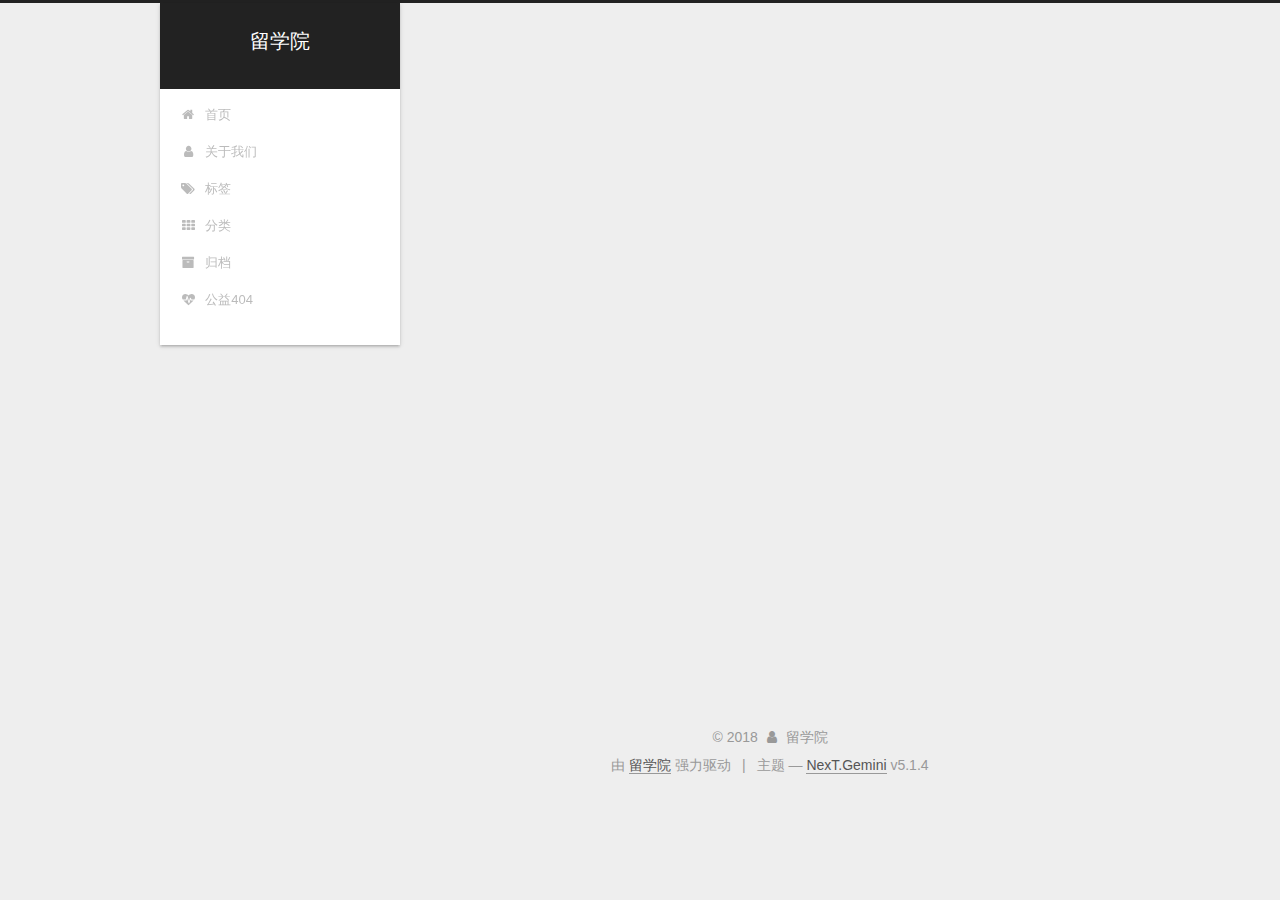
<file: 404/index.html>
<!DOCTYPE html>



  


<html class="theme-next gemini use-motion" lang="zh-Hans">
<head>
  <meta charset="UTF-8"/>
<meta http-equiv="X-UA-Compatible" content="IE=edge" />
<meta name="viewport" content="width=device-width, initial-scale=1, maximum-scale=1"/>
<meta name="theme-color" content="#222">









<meta http-equiv="Cache-Control" content="no-transform" />
<meta http-equiv="Cache-Control" content="no-siteapp" />
















  
  
  <link href="/lib/fancybox/source/jquery.fancybox.css?v=2.1.5" rel="stylesheet" type="text/css" />







<link href="/lib/font-awesome/css/font-awesome.min.css?v=4.6.2" rel="stylesheet" type="text/css" />

<link href="/css/main.css?v=5.1.4" rel="stylesheet" type="text/css" />


  <link rel="apple-touch-icon" sizes="180x180" href="/images/apple-touch-icon-next.png?v=5.1.4">


  <link rel="icon" type="image/png" sizes="32x32" href="/images/favicon-32x32-next.png?v=5.1.4">


  <link rel="icon" type="image/png" sizes="16x16" href="/images/favicon-16x16-next.png?v=5.1.4">


  <link rel="mask-icon" href="/images/logo.svg?v=5.1.4" color="#222">





  <meta name="keywords" content="Hexo, NexT" />










<meta name="description" content="资深留学团队，助你实现出国求学的梦想！">
<meta name="keywords" content="留学">
<meta property="og:type" content="website">
<meta property="og:title" content="404">
<meta property="og:url" content="https://liuxuestyle.github.io/404/index.html">
<meta property="og:site_name" content="留学院">
<meta property="og:description" content="资深留学团队，助你实现出国求学的梦想！">
<meta property="og:locale" content="zh-Hans">
<meta property="og:updated_time" content="2018-05-04T09:41:25.983Z">
<meta name="twitter:card" content="summary">
<meta name="twitter:title" content="404">
<meta name="twitter:description" content="资深留学团队，助你实现出国求学的梦想！">



<script type="text/javascript" id="hexo.configurations">
  var NexT = window.NexT || {};
  var CONFIG = {
    root: '/',
    scheme: 'Gemini',
    version: '5.1.4',
    sidebar: {"position":"left","display":"post","offset":12,"b2t":false,"scrollpercent":false,"onmobile":false},
    fancybox: true,
    tabs: true,
    motion: {"enable":true,"async":false,"transition":{"post_block":"fadeIn","post_header":"slideDownIn","post_body":"slideDownIn","coll_header":"slideLeftIn","sidebar":"slideUpIn"}},
    duoshuo: {
      userId: '0',
      author: '留学院'
    },
    algolia: {
      applicationID: '',
      apiKey: '',
      indexName: '',
      hits: {"per_page":10},
      labels: {"input_placeholder":"Search for Posts","hits_empty":"We didn't find any results for the search: ${query}","hits_stats":"${hits} results found in ${time} ms"}
    }
  };
</script>



  <link rel="canonical" href="https://liuxuestyle.github.io/404/"/>





  <title>404 | 留学院</title>
  








</head>

<body itemscope itemtype="http://schema.org/WebPage" lang="zh-Hans">

  
  
    
  

  <div class="container sidebar-position-left page-post-detail">
    <div class="headband"></div>

    <header id="header" class="header" itemscope itemtype="http://schema.org/WPHeader">
      <div class="header-inner"><div class="site-brand-wrapper">
  <div class="site-meta ">
    

    <div class="custom-logo-site-title">
      <a href="/"  class="brand" rel="start">
        <span class="logo-line-before"><i></i></span>
        <span class="site-title">留学院</span>
        <span class="logo-line-after"><i></i></span>
      </a>
    </div>
      
        <p class="site-subtitle"></p>
      
  </div>

  <div class="site-nav-toggle">
    <button>
      <span class="btn-bar"></span>
      <span class="btn-bar"></span>
      <span class="btn-bar"></span>
    </button>
  </div>
</div>

<nav class="site-nav">
  

  
    <ul id="menu" class="menu">
      
        
        <li class="menu-item menu-item-home">
          <a href="/" rel="section">
            
              <i class="menu-item-icon fa fa-fw fa-home"></i> <br />
            
            首页
          </a>
        </li>
      
        
        <li class="menu-item menu-item-about">
          <a href="/about/" rel="section">
            
              <i class="menu-item-icon fa fa-fw fa-user"></i> <br />
            
            关于我们
          </a>
        </li>
      
        
        <li class="menu-item menu-item-tags">
          <a href="/tags/" rel="section">
            
              <i class="menu-item-icon fa fa-fw fa-tags"></i> <br />
            
            标签
          </a>
        </li>
      
        
        <li class="menu-item menu-item-categories">
          <a href="/categories/" rel="section">
            
              <i class="menu-item-icon fa fa-fw fa-th"></i> <br />
            
            分类
          </a>
        </li>
      
        
        <li class="menu-item menu-item-archives">
          <a href="/archives/" rel="section">
            
              <i class="menu-item-icon fa fa-fw fa-archive"></i> <br />
            
            归档
          </a>
        </li>
      
        
        <li class="menu-item menu-item-commonweal">
          <a href="/404/" rel="section">
            
              <i class="menu-item-icon fa fa-fw fa-heartbeat"></i> <br />
            
            公益404
          </a>
        </li>
      

      
    </ul>
  

  
</nav>



 </div>
    </header>

    <main id="main" class="main">
      <div class="main-inner">
        <div class="content-wrap">
          <div id="content" class="content">
            

  <div id="posts" class="posts-expand">
    
    
    
    <div class="post-block page">
      <header class="post-header">

	<h1 class="post-title" itemprop="name headline">404</h1>



</header>

      
      
      
      <div class="post-body">
        
        
          
        
      </div>
      
      
      
    </div>
    
    
    
  </div>


          </div>
          


          

  



        </div>
        
          
  
  <div class="sidebar-toggle">
    <div class="sidebar-toggle-line-wrap">
      <span class="sidebar-toggle-line sidebar-toggle-line-first"></span>
      <span class="sidebar-toggle-line sidebar-toggle-line-middle"></span>
      <span class="sidebar-toggle-line sidebar-toggle-line-last"></span>
    </div>
  </div>

  <aside id="sidebar" class="sidebar">
    
    <div class="sidebar-inner">

      

      

      <section class="site-overview-wrap sidebar-panel sidebar-panel-active">
        <div class="site-overview">
          <div class="site-author motion-element" itemprop="author" itemscope itemtype="http://schema.org/Person">
            
              <img class="site-author-image" itemprop="image"
                src="/images/author_icon.jpg"
                alt="留学院" />
            
              <p class="site-author-name" itemprop="name">留学院</p>
              <p class="site-description motion-element" itemprop="description">资深留学团队，助你实现出国求学的梦想！</p>
          </div>

          <nav class="site-state motion-element">

            
              <div class="site-state-item site-state-posts">
              
                <a href="/archives/">
              
                  <span class="site-state-item-count">2</span>
                  <span class="site-state-item-name">日志</span>
                </a>
              </div>
            

            

            
              
              
              <div class="site-state-item site-state-tags">
                
                  <span class="site-state-item-count">1</span>
                  <span class="site-state-item-name">标签</span>
                
              </div>
            

          </nav>

          

          

          
          

          
          

          

        </div>
      </section>

      

      

    </div>
  </aside>


        
      </div>
    </main>

    <footer id="footer" class="footer">
      <div class="footer-inner">
        <div class="copyright">&copy; <span itemprop="copyrightYear">2018</span>
  <span class="with-love">
    <i class="fa fa-user"></i>
  </span>
  <span class="author" itemprop="copyrightHolder">留学院</span>

  
</div>


  <div class="powered-by">由 <a class="theme-link" target="_blank" href="https://liuxuestyle.com/">留学院</a> 强力驱动</div>



  <span class="post-meta-divider">|</span>



  <div class="theme-info">主题 &mdash; <a class="theme-link" target="_blank" href="https://github.com/iissnan/hexo-theme-next">NexT.Gemini</a> v5.1.4</div>




        







        
      </div>
    </footer>

    
      <div class="back-to-top">
        <i class="fa fa-arrow-up"></i>
        
      </div>
    

    

  </div>

  

<script type="text/javascript">
  if (Object.prototype.toString.call(window.Promise) !== '[object Function]') {
    window.Promise = null;
  }
</script>









  












  
  
    <script type="text/javascript" src="/lib/jquery/index.js?v=2.1.3"></script>
  

  
  
    <script type="text/javascript" src="/lib/fastclick/lib/fastclick.min.js?v=1.0.6"></script>
  

  
  
    <script type="text/javascript" src="/lib/jquery_lazyload/jquery.lazyload.js?v=1.9.7"></script>
  

  
  
    <script type="text/javascript" src="/lib/velocity/velocity.min.js?v=1.2.1"></script>
  

  
  
    <script type="text/javascript" src="/lib/velocity/velocity.ui.min.js?v=1.2.1"></script>
  

  
  
    <script type="text/javascript" src="/lib/fancybox/source/jquery.fancybox.pack.js?v=2.1.5"></script>
  


  


  <script type="text/javascript" src="/js/src/utils.js?v=5.1.4"></script>

  <script type="text/javascript" src="/js/src/motion.js?v=5.1.4"></script>



  
  


  <script type="text/javascript" src="/js/src/affix.js?v=5.1.4"></script>

  <script type="text/javascript" src="/js/src/schemes/pisces.js?v=5.1.4"></script>



  
  <script type="text/javascript" src="/js/src/scrollspy.js?v=5.1.4"></script>
<script type="text/javascript" src="/js/src/post-details.js?v=5.1.4"></script>



  


  <script type="text/javascript" src="/js/src/bootstrap.js?v=5.1.4"></script>



  


  




	





  





  












  





  

  

  

  
  

  

  

  

</body>
</html>
</file>
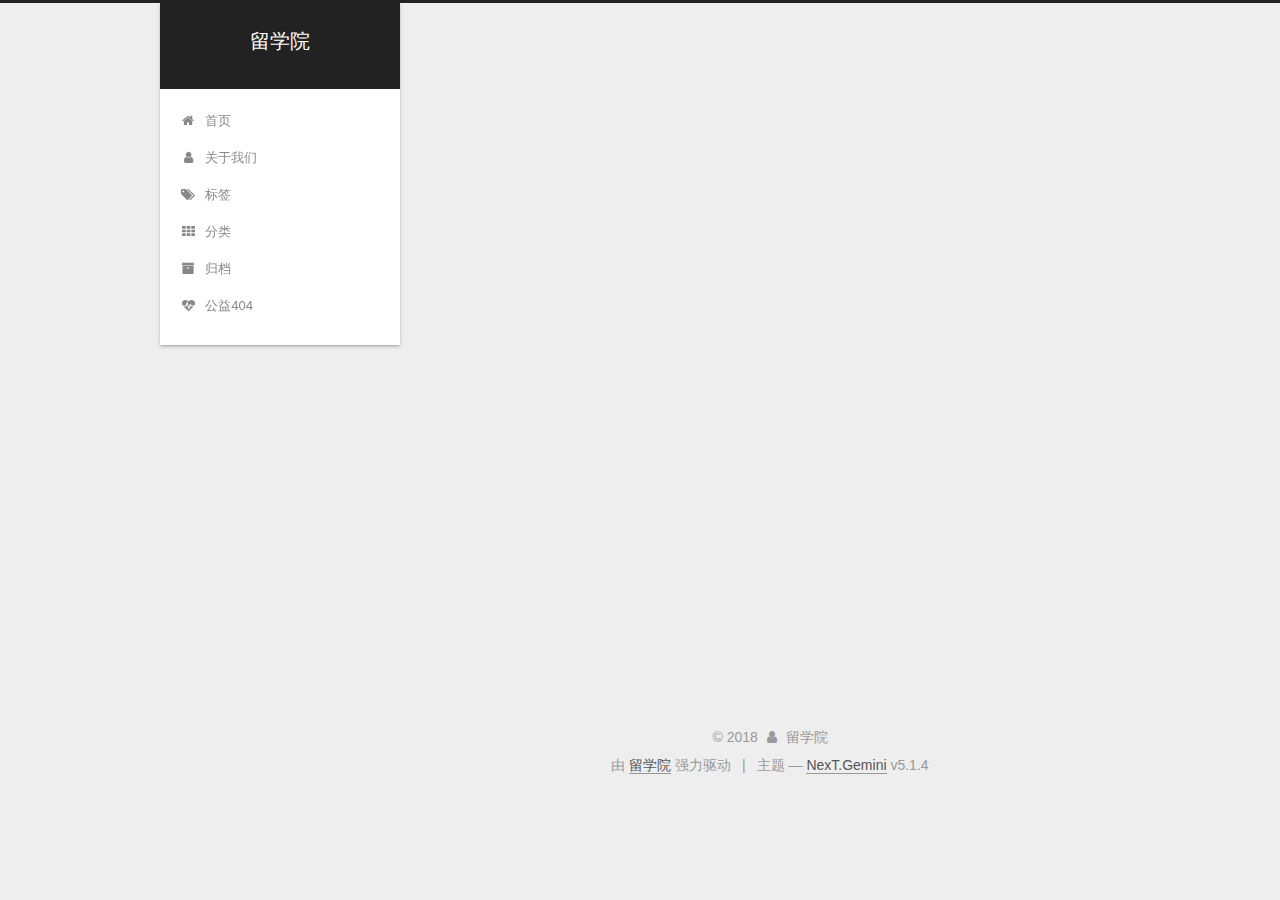
<file: about/index.html>
<!DOCTYPE html>



  


<html class="theme-next gemini use-motion" lang="zh-Hans">
<head>
  <meta charset="UTF-8"/>
<meta http-equiv="X-UA-Compatible" content="IE=edge" />
<meta name="viewport" content="width=device-width, initial-scale=1, maximum-scale=1"/>
<meta name="theme-color" content="#222">









<meta http-equiv="Cache-Control" content="no-transform" />
<meta http-equiv="Cache-Control" content="no-siteapp" />
















  
  
  <link href="/lib/fancybox/source/jquery.fancybox.css?v=2.1.5" rel="stylesheet" type="text/css" />







<link href="/lib/font-awesome/css/font-awesome.min.css?v=4.6.2" rel="stylesheet" type="text/css" />

<link href="/css/main.css?v=5.1.4" rel="stylesheet" type="text/css" />


  <link rel="apple-touch-icon" sizes="180x180" href="/images/apple-touch-icon-next.png?v=5.1.4">


  <link rel="icon" type="image/png" sizes="32x32" href="/images/favicon-32x32-next.png?v=5.1.4">


  <link rel="icon" type="image/png" sizes="16x16" href="/images/favicon-16x16-next.png?v=5.1.4">


  <link rel="mask-icon" href="/images/logo.svg?v=5.1.4" color="#222">





  <meta name="keywords" content="Hexo, NexT" />










<meta name="description" content="资深留学团队，助你实现出国求学的梦想！">
<meta name="keywords" content="留学">
<meta property="og:type" content="website">
<meta property="og:title" content="关于我">
<meta property="og:url" content="https://liuxuestyle.github.io/about/index.html">
<meta property="og:site_name" content="留学院">
<meta property="og:description" content="资深留学团队，助你实现出国求学的梦想！">
<meta property="og:locale" content="zh-Hans">
<meta property="og:updated_time" content="2018-05-04T09:40:10.824Z">
<meta name="twitter:card" content="summary">
<meta name="twitter:title" content="关于我">
<meta name="twitter:description" content="资深留学团队，助你实现出国求学的梦想！">



<script type="text/javascript" id="hexo.configurations">
  var NexT = window.NexT || {};
  var CONFIG = {
    root: '/',
    scheme: 'Gemini',
    version: '5.1.4',
    sidebar: {"position":"left","display":"post","offset":12,"b2t":false,"scrollpercent":false,"onmobile":false},
    fancybox: true,
    tabs: true,
    motion: {"enable":true,"async":false,"transition":{"post_block":"fadeIn","post_header":"slideDownIn","post_body":"slideDownIn","coll_header":"slideLeftIn","sidebar":"slideUpIn"}},
    duoshuo: {
      userId: '0',
      author: '留学院'
    },
    algolia: {
      applicationID: '',
      apiKey: '',
      indexName: '',
      hits: {"per_page":10},
      labels: {"input_placeholder":"Search for Posts","hits_empty":"We didn't find any results for the search: ${query}","hits_stats":"${hits} results found in ${time} ms"}
    }
  };
</script>



  <link rel="canonical" href="https://liuxuestyle.github.io/about/"/>





  <title>关于我 | 留学院</title>
  








</head>

<body itemscope itemtype="http://schema.org/WebPage" lang="zh-Hans">

  
  
    
  

  <div class="container sidebar-position-left page-post-detail">
    <div class="headband"></div>

    <header id="header" class="header" itemscope itemtype="http://schema.org/WPHeader">
      <div class="header-inner"><div class="site-brand-wrapper">
  <div class="site-meta ">
    

    <div class="custom-logo-site-title">
      <a href="/"  class="brand" rel="start">
        <span class="logo-line-before"><i></i></span>
        <span class="site-title">留学院</span>
        <span class="logo-line-after"><i></i></span>
      </a>
    </div>
      
        <p class="site-subtitle"></p>
      
  </div>

  <div class="site-nav-toggle">
    <button>
      <span class="btn-bar"></span>
      <span class="btn-bar"></span>
      <span class="btn-bar"></span>
    </button>
  </div>
</div>

<nav class="site-nav">
  

  
    <ul id="menu" class="menu">
      
        
        <li class="menu-item menu-item-home">
          <a href="/" rel="section">
            
              <i class="menu-item-icon fa fa-fw fa-home"></i> <br />
            
            首页
          </a>
        </li>
      
        
        <li class="menu-item menu-item-about">
          <a href="/about/" rel="section">
            
              <i class="menu-item-icon fa fa-fw fa-user"></i> <br />
            
            关于我们
          </a>
        </li>
      
        
        <li class="menu-item menu-item-tags">
          <a href="/tags/" rel="section">
            
              <i class="menu-item-icon fa fa-fw fa-tags"></i> <br />
            
            标签
          </a>
        </li>
      
        
        <li class="menu-item menu-item-categories">
          <a href="/categories/" rel="section">
            
              <i class="menu-item-icon fa fa-fw fa-th"></i> <br />
            
            分类
          </a>
        </li>
      
        
        <li class="menu-item menu-item-archives">
          <a href="/archives/" rel="section">
            
              <i class="menu-item-icon fa fa-fw fa-archive"></i> <br />
            
            归档
          </a>
        </li>
      
        
        <li class="menu-item menu-item-commonweal">
          <a href="/404/" rel="section">
            
              <i class="menu-item-icon fa fa-fw fa-heartbeat"></i> <br />
            
            公益404
          </a>
        </li>
      

      
    </ul>
  

  
</nav>



 </div>
    </header>

    <main id="main" class="main">
      <div class="main-inner">
        <div class="content-wrap">
          <div id="content" class="content">
            

  <div id="posts" class="posts-expand">
    
    
    
    <div class="post-block page">
      <header class="post-header">

	<h1 class="post-title" itemprop="name headline">关于我</h1>



</header>

      
      
      
      <div class="post-body">
        
        
          
        
      </div>
      
      
      
    </div>
    
    
    
  </div>


          </div>
          


          

  



        </div>
        
          
  
  <div class="sidebar-toggle">
    <div class="sidebar-toggle-line-wrap">
      <span class="sidebar-toggle-line sidebar-toggle-line-first"></span>
      <span class="sidebar-toggle-line sidebar-toggle-line-middle"></span>
      <span class="sidebar-toggle-line sidebar-toggle-line-last"></span>
    </div>
  </div>

  <aside id="sidebar" class="sidebar">
    
    <div class="sidebar-inner">

      

      

      <section class="site-overview-wrap sidebar-panel sidebar-panel-active">
        <div class="site-overview">
          <div class="site-author motion-element" itemprop="author" itemscope itemtype="http://schema.org/Person">
            
              <img class="site-author-image" itemprop="image"
                src="/images/author_icon.jpg"
                alt="留学院" />
            
              <p class="site-author-name" itemprop="name">留学院</p>
              <p class="site-description motion-element" itemprop="description">资深留学团队，助你实现出国求学的梦想！</p>
          </div>

          <nav class="site-state motion-element">

            
              <div class="site-state-item site-state-posts">
              
                <a href="/archives/">
              
                  <span class="site-state-item-count">2</span>
                  <span class="site-state-item-name">日志</span>
                </a>
              </div>
            

            

            
              
              
              <div class="site-state-item site-state-tags">
                
                  <span class="site-state-item-count">1</span>
                  <span class="site-state-item-name">标签</span>
                
              </div>
            

          </nav>

          

          

          
          

          
          

          

        </div>
      </section>

      

      

    </div>
  </aside>


        
      </div>
    </main>

    <footer id="footer" class="footer">
      <div class="footer-inner">
        <div class="copyright">&copy; <span itemprop="copyrightYear">2018</span>
  <span class="with-love">
    <i class="fa fa-user"></i>
  </span>
  <span class="author" itemprop="copyrightHolder">留学院</span>

  
</div>


  <div class="powered-by">由 <a class="theme-link" target="_blank" href="https://liuxuestyle.com/">留学院</a> 强力驱动</div>



  <span class="post-meta-divider">|</span>



  <div class="theme-info">主题 &mdash; <a class="theme-link" target="_blank" href="https://github.com/iissnan/hexo-theme-next">NexT.Gemini</a> v5.1.4</div>




        







        
      </div>
    </footer>

    
      <div class="back-to-top">
        <i class="fa fa-arrow-up"></i>
        
      </div>
    

    

  </div>

  

<script type="text/javascript">
  if (Object.prototype.toString.call(window.Promise) !== '[object Function]') {
    window.Promise = null;
  }
</script>









  












  
  
    <script type="text/javascript" src="/lib/jquery/index.js?v=2.1.3"></script>
  

  
  
    <script type="text/javascript" src="/lib/fastclick/lib/fastclick.min.js?v=1.0.6"></script>
  

  
  
    <script type="text/javascript" src="/lib/jquery_lazyload/jquery.lazyload.js?v=1.9.7"></script>
  

  
  
    <script type="text/javascript" src="/lib/velocity/velocity.min.js?v=1.2.1"></script>
  

  
  
    <script type="text/javascript" src="/lib/velocity/velocity.ui.min.js?v=1.2.1"></script>
  

  
  
    <script type="text/javascript" src="/lib/fancybox/source/jquery.fancybox.pack.js?v=2.1.5"></script>
  


  


  <script type="text/javascript" src="/js/src/utils.js?v=5.1.4"></script>

  <script type="text/javascript" src="/js/src/motion.js?v=5.1.4"></script>



  
  


  <script type="text/javascript" src="/js/src/affix.js?v=5.1.4"></script>

  <script type="text/javascript" src="/js/src/schemes/pisces.js?v=5.1.4"></script>



  
  <script type="text/javascript" src="/js/src/scrollspy.js?v=5.1.4"></script>
<script type="text/javascript" src="/js/src/post-details.js?v=5.1.4"></script>



  


  <script type="text/javascript" src="/js/src/bootstrap.js?v=5.1.4"></script>



  


  




	





  





  












  





  

  

  

  
  

  

  

  

</body>
</html>
</file>
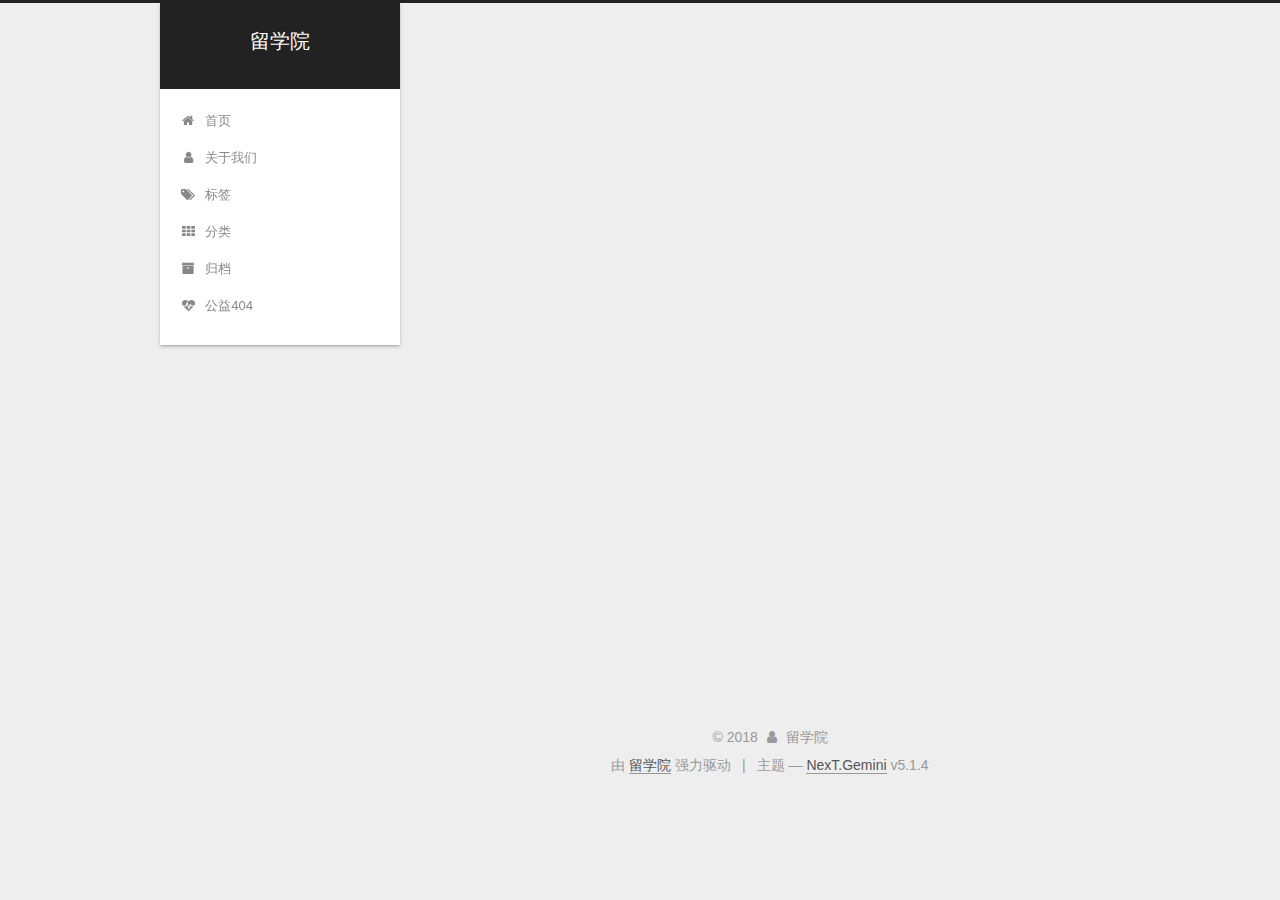
<file: archives/index.html>
<!DOCTYPE html>



  


<html class="theme-next gemini use-motion" lang="zh-Hans">
<head>
  <meta charset="UTF-8"/>
<meta http-equiv="X-UA-Compatible" content="IE=edge" />
<meta name="viewport" content="width=device-width, initial-scale=1, maximum-scale=1"/>
<meta name="theme-color" content="#222">









<meta http-equiv="Cache-Control" content="no-transform" />
<meta http-equiv="Cache-Control" content="no-siteapp" />
















  
  
  <link href="/lib/fancybox/source/jquery.fancybox.css?v=2.1.5" rel="stylesheet" type="text/css" />







<link href="/lib/font-awesome/css/font-awesome.min.css?v=4.6.2" rel="stylesheet" type="text/css" />

<link href="/css/main.css?v=5.1.4" rel="stylesheet" type="text/css" />


  <link rel="apple-touch-icon" sizes="180x180" href="/images/apple-touch-icon-next.png?v=5.1.4">


  <link rel="icon" type="image/png" sizes="32x32" href="/images/favicon-32x32-next.png?v=5.1.4">


  <link rel="icon" type="image/png" sizes="16x16" href="/images/favicon-16x16-next.png?v=5.1.4">


  <link rel="mask-icon" href="/images/logo.svg?v=5.1.4" color="#222">





  <meta name="keywords" content="Hexo, NexT" />










<meta name="description" content="资深留学团队，助你实现出国求学的梦想！">
<meta name="keywords" content="留学">
<meta property="og:type" content="website">
<meta property="og:title" content="留学院">
<meta property="og:url" content="https://liuxuestyle.github.io/archives/index.html">
<meta property="og:site_name" content="留学院">
<meta property="og:description" content="资深留学团队，助你实现出国求学的梦想！">
<meta property="og:locale" content="zh-Hans">
<meta name="twitter:card" content="summary">
<meta name="twitter:title" content="留学院">
<meta name="twitter:description" content="资深留学团队，助你实现出国求学的梦想！">



<script type="text/javascript" id="hexo.configurations">
  var NexT = window.NexT || {};
  var CONFIG = {
    root: '/',
    scheme: 'Gemini',
    version: '5.1.4',
    sidebar: {"position":"left","display":"post","offset":12,"b2t":false,"scrollpercent":false,"onmobile":false},
    fancybox: true,
    tabs: true,
    motion: {"enable":true,"async":false,"transition":{"post_block":"fadeIn","post_header":"slideDownIn","post_body":"slideDownIn","coll_header":"slideLeftIn","sidebar":"slideUpIn"}},
    duoshuo: {
      userId: '0',
      author: '留学院'
    },
    algolia: {
      applicationID: '',
      apiKey: '',
      indexName: '',
      hits: {"per_page":10},
      labels: {"input_placeholder":"Search for Posts","hits_empty":"We didn't find any results for the search: ${query}","hits_stats":"${hits} results found in ${time} ms"}
    }
  };
</script>



  <link rel="canonical" href="https://liuxuestyle.github.io/archives/"/>





  <title>归档 | 留学院</title>
  








</head>

<body itemscope itemtype="http://schema.org/WebPage" lang="zh-Hans">

  
  
    
  

  <div class="container sidebar-position-left page-archive">
    <div class="headband"></div>

    <header id="header" class="header" itemscope itemtype="http://schema.org/WPHeader">
      <div class="header-inner"><div class="site-brand-wrapper">
  <div class="site-meta ">
    

    <div class="custom-logo-site-title">
      <a href="/"  class="brand" rel="start">
        <span class="logo-line-before"><i></i></span>
        <span class="site-title">留学院</span>
        <span class="logo-line-after"><i></i></span>
      </a>
    </div>
      
        <p class="site-subtitle"></p>
      
  </div>

  <div class="site-nav-toggle">
    <button>
      <span class="btn-bar"></span>
      <span class="btn-bar"></span>
      <span class="btn-bar"></span>
    </button>
  </div>
</div>

<nav class="site-nav">
  

  
    <ul id="menu" class="menu">
      
        
        <li class="menu-item menu-item-home">
          <a href="/" rel="section">
            
              <i class="menu-item-icon fa fa-fw fa-home"></i> <br />
            
            首页
          </a>
        </li>
      
        
        <li class="menu-item menu-item-about">
          <a href="/about/" rel="section">
            
              <i class="menu-item-icon fa fa-fw fa-user"></i> <br />
            
            关于我们
          </a>
        </li>
      
        
        <li class="menu-item menu-item-tags">
          <a href="/tags/" rel="section">
            
              <i class="menu-item-icon fa fa-fw fa-tags"></i> <br />
            
            标签
          </a>
        </li>
      
        
        <li class="menu-item menu-item-categories">
          <a href="/categories/" rel="section">
            
              <i class="menu-item-icon fa fa-fw fa-th"></i> <br />
            
            分类
          </a>
        </li>
      
        
        <li class="menu-item menu-item-archives">
          <a href="/archives/" rel="section">
            
              <i class="menu-item-icon fa fa-fw fa-archive"></i> <br />
            
            归档
          </a>
        </li>
      
        
        <li class="menu-item menu-item-commonweal">
          <a href="/404/" rel="section">
            
              <i class="menu-item-icon fa fa-fw fa-heartbeat"></i> <br />
            
            公益404
          </a>
        </li>
      

      
    </ul>
  

  
</nav>



 </div>
    </header>

    <main id="main" class="main">
      <div class="main-inner">
        <div class="content-wrap">
          <div id="content" class="content">
            

  
  
  
  <div class="post-block archive">
    <div id="posts" class="posts-collapse">
      <span class="archive-move-on"></span>

      <span class="archive-page-counter">
        
        
        
          
        
        嗯..! 目前共计 2 篇日志。 继续努力。
      </span>

      

        
        
        

        
          
          <div class="collection-title">
            <h1 class="archive-year" id="archive-year-2018">2018</h1>
          </div>
        
        

        

  <article class="post post-type-normal" itemscope itemtype="http://schema.org/Article">
    <header class="post-header">

      <h2 class="post-title">
        
            <a class="post-title-link" href="/2018/05/21/我们的服务/" itemprop="url">
              
                <span itemprop="name">我们的服务</span>
              
            </a>
        
      </h2>

      <div class="post-meta">
        <time class="post-time" itemprop="dateCreated"
              datetime="2018-05-21T19:49:43+08:00"
              content="2018-05-21" >
          05-21
        </time>
      </div>

    </header>
  </article>



      

        
        
        

        
        

        

  <article class="post post-type-normal" itemscope itemtype="http://schema.org/Article">
    <header class="post-header">

      <h2 class="post-title">
        
            <a class="post-title-link" href="/2018/05/21/关于我们/" itemprop="url">
              
                <span itemprop="name">关于我们</span>
              
            </a>
        
      </h2>

      <div class="post-meta">
        <time class="post-time" itemprop="dateCreated"
              datetime="2018-05-21T18:08:18+08:00"
              content="2018-05-21" >
          05-21
        </time>
      </div>

    </header>
  </article>



      

    </div>
  </div>
  
  
  

  



          </div>
          


          

        </div>
        
          
  
  <div class="sidebar-toggle">
    <div class="sidebar-toggle-line-wrap">
      <span class="sidebar-toggle-line sidebar-toggle-line-first"></span>
      <span class="sidebar-toggle-line sidebar-toggle-line-middle"></span>
      <span class="sidebar-toggle-line sidebar-toggle-line-last"></span>
    </div>
  </div>

  <aside id="sidebar" class="sidebar">
    
    <div class="sidebar-inner">

      

      

      <section class="site-overview-wrap sidebar-panel sidebar-panel-active">
        <div class="site-overview">
          <div class="site-author motion-element" itemprop="author" itemscope itemtype="http://schema.org/Person">
            
              <img class="site-author-image" itemprop="image"
                src="/images/author_icon.jpg"
                alt="留学院" />
            
              <p class="site-author-name" itemprop="name">留学院</p>
              <p class="site-description motion-element" itemprop="description">资深留学团队，助你实现出国求学的梦想！</p>
          </div>

          <nav class="site-state motion-element">

            
              <div class="site-state-item site-state-posts">
              
                <a href="/archives/">
              
                  <span class="site-state-item-count">2</span>
                  <span class="site-state-item-name">日志</span>
                </a>
              </div>
            

            

            
              
              
              <div class="site-state-item site-state-tags">
                
                  <span class="site-state-item-count">1</span>
                  <span class="site-state-item-name">标签</span>
                
              </div>
            

          </nav>

          

          

          
          

          
          

          

        </div>
      </section>

      

      

    </div>
  </aside>


        
      </div>
    </main>

    <footer id="footer" class="footer">
      <div class="footer-inner">
        <div class="copyright">&copy; <span itemprop="copyrightYear">2018</span>
  <span class="with-love">
    <i class="fa fa-user"></i>
  </span>
  <span class="author" itemprop="copyrightHolder">留学院</span>

  
</div>


  <div class="powered-by">由 <a class="theme-link" target="_blank" href="https://liuxuestyle.com/">留学院</a> 强力驱动</div>



  <span class="post-meta-divider">|</span>



  <div class="theme-info">主题 &mdash; <a class="theme-link" target="_blank" href="https://github.com/iissnan/hexo-theme-next">NexT.Gemini</a> v5.1.4</div>




        







        
      </div>
    </footer>

    
      <div class="back-to-top">
        <i class="fa fa-arrow-up"></i>
        
      </div>
    

    

  </div>

  

<script type="text/javascript">
  if (Object.prototype.toString.call(window.Promise) !== '[object Function]') {
    window.Promise = null;
  }
</script>









  












  
  
    <script type="text/javascript" src="/lib/jquery/index.js?v=2.1.3"></script>
  

  
  
    <script type="text/javascript" src="/lib/fastclick/lib/fastclick.min.js?v=1.0.6"></script>
  

  
  
    <script type="text/javascript" src="/lib/jquery_lazyload/jquery.lazyload.js?v=1.9.7"></script>
  

  
  
    <script type="text/javascript" src="/lib/velocity/velocity.min.js?v=1.2.1"></script>
  

  
  
    <script type="text/javascript" src="/lib/velocity/velocity.ui.min.js?v=1.2.1"></script>
  

  
  
    <script type="text/javascript" src="/lib/fancybox/source/jquery.fancybox.pack.js?v=2.1.5"></script>
  


  


  <script type="text/javascript" src="/js/src/utils.js?v=5.1.4"></script>

  <script type="text/javascript" src="/js/src/motion.js?v=5.1.4"></script>



  
  


  <script type="text/javascript" src="/js/src/affix.js?v=5.1.4"></script>

  <script type="text/javascript" src="/js/src/schemes/pisces.js?v=5.1.4"></script>



  

  


  <script type="text/javascript" src="/js/src/bootstrap.js?v=5.1.4"></script>



  


  




	





  





  












  





  

  

  

  
  

  

  

  

</body>
</html>
</file>
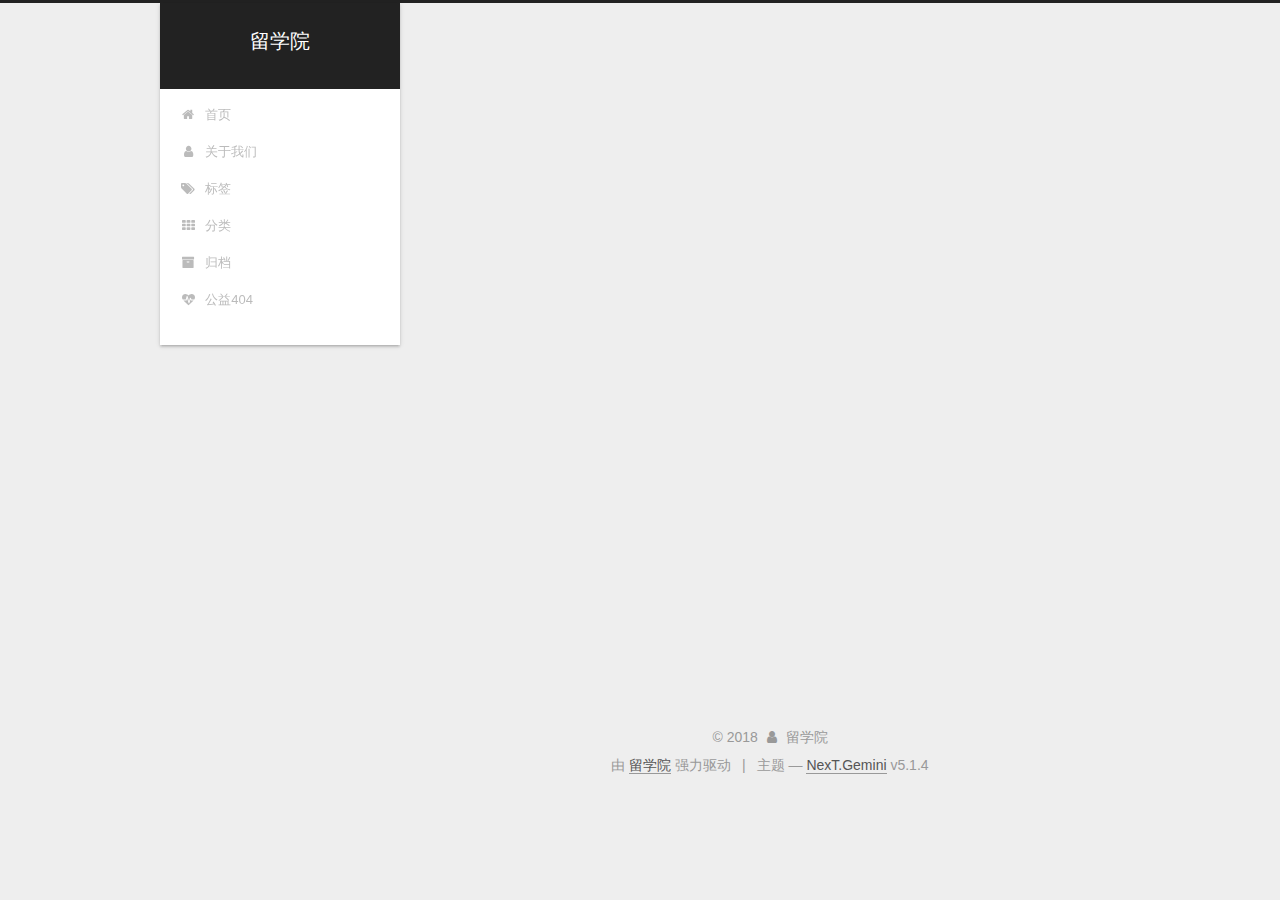
<file: categories/index.html>
<!DOCTYPE html>



  


<html class="theme-next gemini use-motion" lang="zh-Hans">
<head>
  <meta charset="UTF-8"/>
<meta http-equiv="X-UA-Compatible" content="IE=edge" />
<meta name="viewport" content="width=device-width, initial-scale=1, maximum-scale=1"/>
<meta name="theme-color" content="#222">









<meta http-equiv="Cache-Control" content="no-transform" />
<meta http-equiv="Cache-Control" content="no-siteapp" />
















  
  
  <link href="/lib/fancybox/source/jquery.fancybox.css?v=2.1.5" rel="stylesheet" type="text/css" />







<link href="/lib/font-awesome/css/font-awesome.min.css?v=4.6.2" rel="stylesheet" type="text/css" />

<link href="/css/main.css?v=5.1.4" rel="stylesheet" type="text/css" />


  <link rel="apple-touch-icon" sizes="180x180" href="/images/apple-touch-icon-next.png?v=5.1.4">


  <link rel="icon" type="image/png" sizes="32x32" href="/images/favicon-32x32-next.png?v=5.1.4">


  <link rel="icon" type="image/png" sizes="16x16" href="/images/favicon-16x16-next.png?v=5.1.4">


  <link rel="mask-icon" href="/images/logo.svg?v=5.1.4" color="#222">





  <meta name="keywords" content="Hexo, NexT" />










<meta name="description" content="资深留学团队，助你实现出国求学的梦想！">
<meta name="keywords" content="留学">
<meta property="og:type" content="website">
<meta property="og:title" content="分类">
<meta property="og:url" content="https://liuxuestyle.github.io/categories/index.html">
<meta property="og:site_name" content="留学院">
<meta property="og:description" content="资深留学团队，助你实现出国求学的梦想！">
<meta property="og:locale" content="zh-Hans">
<meta property="og:updated_time" content="2018-05-21T09:55:22.222Z">
<meta name="twitter:card" content="summary">
<meta name="twitter:title" content="分类">
<meta name="twitter:description" content="资深留学团队，助你实现出国求学的梦想！">



<script type="text/javascript" id="hexo.configurations">
  var NexT = window.NexT || {};
  var CONFIG = {
    root: '/',
    scheme: 'Gemini',
    version: '5.1.4',
    sidebar: {"position":"left","display":"post","offset":12,"b2t":false,"scrollpercent":false,"onmobile":false},
    fancybox: true,
    tabs: true,
    motion: {"enable":true,"async":false,"transition":{"post_block":"fadeIn","post_header":"slideDownIn","post_body":"slideDownIn","coll_header":"slideLeftIn","sidebar":"slideUpIn"}},
    duoshuo: {
      userId: '0',
      author: '留学院'
    },
    algolia: {
      applicationID: '',
      apiKey: '',
      indexName: '',
      hits: {"per_page":10},
      labels: {"input_placeholder":"Search for Posts","hits_empty":"We didn't find any results for the search: ${query}","hits_stats":"${hits} results found in ${time} ms"}
    }
  };
</script>



  <link rel="canonical" href="https://liuxuestyle.github.io/categories/"/>





  <title>分类 | 留学院</title>
  








</head>

<body itemscope itemtype="http://schema.org/WebPage" lang="zh-Hans">

  
  
    
  

  <div class="container sidebar-position-left page-post-detail">
    <div class="headband"></div>

    <header id="header" class="header" itemscope itemtype="http://schema.org/WPHeader">
      <div class="header-inner"><div class="site-brand-wrapper">
  <div class="site-meta ">
    

    <div class="custom-logo-site-title">
      <a href="/"  class="brand" rel="start">
        <span class="logo-line-before"><i></i></span>
        <span class="site-title">留学院</span>
        <span class="logo-line-after"><i></i></span>
      </a>
    </div>
      
        <p class="site-subtitle"></p>
      
  </div>

  <div class="site-nav-toggle">
    <button>
      <span class="btn-bar"></span>
      <span class="btn-bar"></span>
      <span class="btn-bar"></span>
    </button>
  </div>
</div>

<nav class="site-nav">
  

  
    <ul id="menu" class="menu">
      
        
        <li class="menu-item menu-item-home">
          <a href="/" rel="section">
            
              <i class="menu-item-icon fa fa-fw fa-home"></i> <br />
            
            首页
          </a>
        </li>
      
        
        <li class="menu-item menu-item-about">
          <a href="/about/" rel="section">
            
              <i class="menu-item-icon fa fa-fw fa-user"></i> <br />
            
            关于我们
          </a>
        </li>
      
        
        <li class="menu-item menu-item-tags">
          <a href="/tags/" rel="section">
            
              <i class="menu-item-icon fa fa-fw fa-tags"></i> <br />
            
            标签
          </a>
        </li>
      
        
        <li class="menu-item menu-item-categories">
          <a href="/categories/" rel="section">
            
              <i class="menu-item-icon fa fa-fw fa-th"></i> <br />
            
            分类
          </a>
        </li>
      
        
        <li class="menu-item menu-item-archives">
          <a href="/archives/" rel="section">
            
              <i class="menu-item-icon fa fa-fw fa-archive"></i> <br />
            
            归档
          </a>
        </li>
      
        
        <li class="menu-item menu-item-commonweal">
          <a href="/404/" rel="section">
            
              <i class="menu-item-icon fa fa-fw fa-heartbeat"></i> <br />
            
            公益404
          </a>
        </li>
      

      
    </ul>
  

  
</nav>



 </div>
    </header>

    <main id="main" class="main">
      <div class="main-inner">
        <div class="content-wrap">
          <div id="content" class="content">
            

  <div id="posts" class="posts-expand">
    
    
    
    <div class="post-block page">
      <header class="post-header">

	<h1 class="post-title" itemprop="name headline">分类</h1>



</header>

      
      
      
      <div class="post-body">
        
        
          
        
      </div>
      
      
      
    </div>
    
    
    
  </div>


          </div>
          


          

  



        </div>
        
          
  
  <div class="sidebar-toggle">
    <div class="sidebar-toggle-line-wrap">
      <span class="sidebar-toggle-line sidebar-toggle-line-first"></span>
      <span class="sidebar-toggle-line sidebar-toggle-line-middle"></span>
      <span class="sidebar-toggle-line sidebar-toggle-line-last"></span>
    </div>
  </div>

  <aside id="sidebar" class="sidebar">
    
    <div class="sidebar-inner">

      

      

      <section class="site-overview-wrap sidebar-panel sidebar-panel-active">
        <div class="site-overview">
          <div class="site-author motion-element" itemprop="author" itemscope itemtype="http://schema.org/Person">
            
              <img class="site-author-image" itemprop="image"
                src="/images/author_icon.jpg"
                alt="留学院" />
            
              <p class="site-author-name" itemprop="name">留学院</p>
              <p class="site-description motion-element" itemprop="description">资深留学团队，助你实现出国求学的梦想！</p>
          </div>

          <nav class="site-state motion-element">

            
              <div class="site-state-item site-state-posts">
              
                <a href="/archives/">
              
                  <span class="site-state-item-count">2</span>
                  <span class="site-state-item-name">日志</span>
                </a>
              </div>
            

            

            
              
              
              <div class="site-state-item site-state-tags">
                
                  <span class="site-state-item-count">1</span>
                  <span class="site-state-item-name">标签</span>
                
              </div>
            

          </nav>

          

          

          
          

          
          

          

        </div>
      </section>

      

      

    </div>
  </aside>


        
      </div>
    </main>

    <footer id="footer" class="footer">
      <div class="footer-inner">
        <div class="copyright">&copy; <span itemprop="copyrightYear">2018</span>
  <span class="with-love">
    <i class="fa fa-user"></i>
  </span>
  <span class="author" itemprop="copyrightHolder">留学院</span>

  
</div>


  <div class="powered-by">由 <a class="theme-link" target="_blank" href="https://liuxuestyle.com/">留学院</a> 强力驱动</div>



  <span class="post-meta-divider">|</span>



  <div class="theme-info">主题 &mdash; <a class="theme-link" target="_blank" href="https://github.com/iissnan/hexo-theme-next">NexT.Gemini</a> v5.1.4</div>




        







        
      </div>
    </footer>

    
      <div class="back-to-top">
        <i class="fa fa-arrow-up"></i>
        
      </div>
    

    

  </div>

  

<script type="text/javascript">
  if (Object.prototype.toString.call(window.Promise) !== '[object Function]') {
    window.Promise = null;
  }
</script>









  












  
  
    <script type="text/javascript" src="/lib/jquery/index.js?v=2.1.3"></script>
  

  
  
    <script type="text/javascript" src="/lib/fastclick/lib/fastclick.min.js?v=1.0.6"></script>
  

  
  
    <script type="text/javascript" src="/lib/jquery_lazyload/jquery.lazyload.js?v=1.9.7"></script>
  

  
  
    <script type="text/javascript" src="/lib/velocity/velocity.min.js?v=1.2.1"></script>
  

  
  
    <script type="text/javascript" src="/lib/velocity/velocity.ui.min.js?v=1.2.1"></script>
  

  
  
    <script type="text/javascript" src="/lib/fancybox/source/jquery.fancybox.pack.js?v=2.1.5"></script>
  


  


  <script type="text/javascript" src="/js/src/utils.js?v=5.1.4"></script>

  <script type="text/javascript" src="/js/src/motion.js?v=5.1.4"></script>



  
  


  <script type="text/javascript" src="/js/src/affix.js?v=5.1.4"></script>

  <script type="text/javascript" src="/js/src/schemes/pisces.js?v=5.1.4"></script>



  
  <script type="text/javascript" src="/js/src/scrollspy.js?v=5.1.4"></script>
<script type="text/javascript" src="/js/src/post-details.js?v=5.1.4"></script>



  


  <script type="text/javascript" src="/js/src/bootstrap.js?v=5.1.4"></script>



  


  




	





  





  












  





  

  

  

  
  

  

  

  

</body>
</html>
</file>
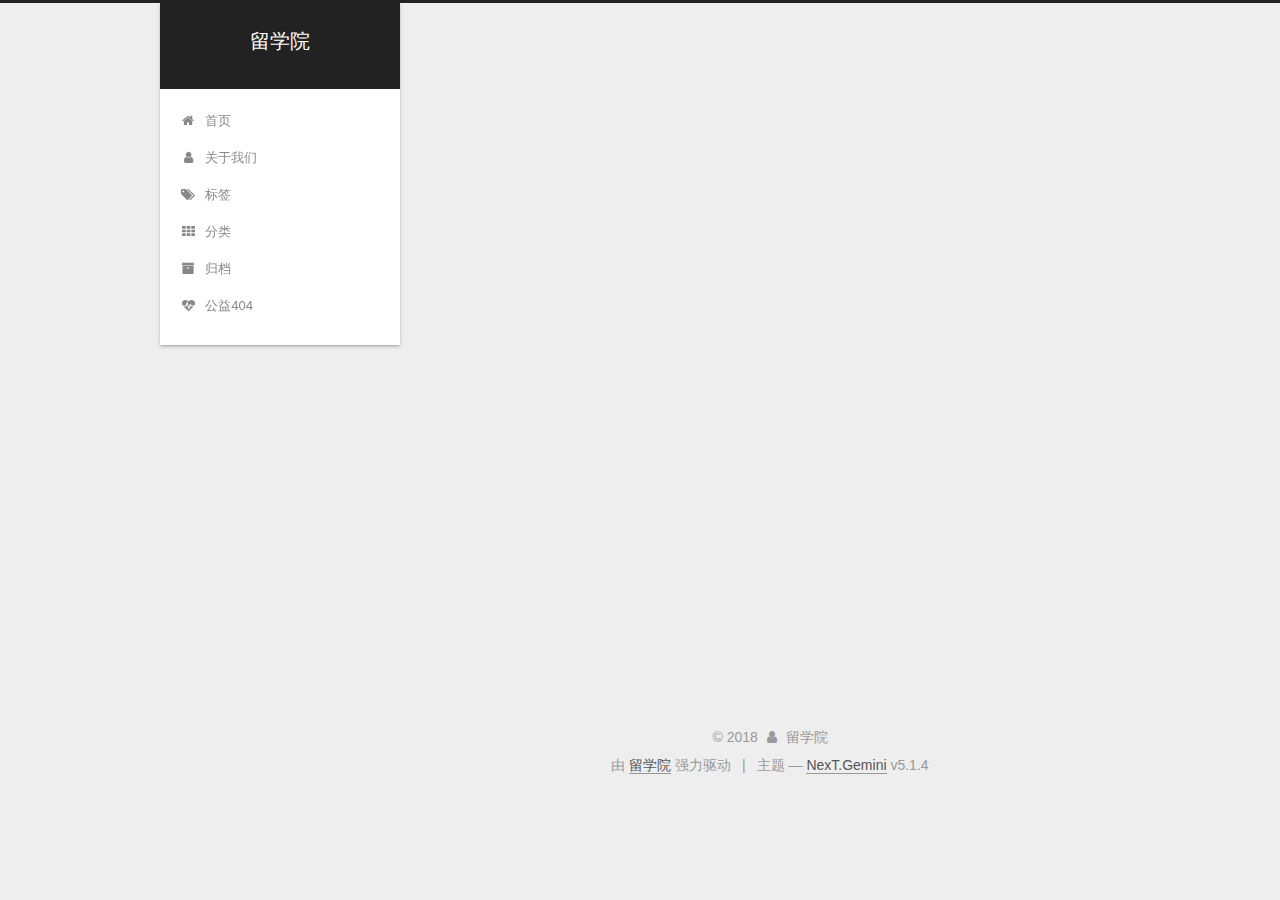
<file: tags/index.html>
<!DOCTYPE html>



  


<html class="theme-next gemini use-motion" lang="zh-Hans">
<head>
  <meta charset="UTF-8"/>
<meta http-equiv="X-UA-Compatible" content="IE=edge" />
<meta name="viewport" content="width=device-width, initial-scale=1, maximum-scale=1"/>
<meta name="theme-color" content="#222">









<meta http-equiv="Cache-Control" content="no-transform" />
<meta http-equiv="Cache-Control" content="no-siteapp" />
















  
  
  <link href="/lib/fancybox/source/jquery.fancybox.css?v=2.1.5" rel="stylesheet" type="text/css" />







<link href="/lib/font-awesome/css/font-awesome.min.css?v=4.6.2" rel="stylesheet" type="text/css" />

<link href="/css/main.css?v=5.1.4" rel="stylesheet" type="text/css" />


  <link rel="apple-touch-icon" sizes="180x180" href="/images/apple-touch-icon-next.png?v=5.1.4">


  <link rel="icon" type="image/png" sizes="32x32" href="/images/favicon-32x32-next.png?v=5.1.4">


  <link rel="icon" type="image/png" sizes="16x16" href="/images/favicon-16x16-next.png?v=5.1.4">


  <link rel="mask-icon" href="/images/logo.svg?v=5.1.4" color="#222">





  <meta name="keywords" content="Hexo, NexT" />










<meta name="description" content="资深留学团队，助你实现出国求学的梦想！">
<meta name="keywords" content="留学">
<meta property="og:type" content="website">
<meta property="og:title" content="标签">
<meta property="og:url" content="https://liuxuestyle.github.io/tags/index.html">
<meta property="og:site_name" content="留学院">
<meta property="og:description" content="资深留学团队，助你实现出国求学的梦想！">
<meta property="og:locale" content="zh-Hans">
<meta property="og:updated_time" content="2018-05-04T09:39:42.081Z">
<meta name="twitter:card" content="summary">
<meta name="twitter:title" content="标签">
<meta name="twitter:description" content="资深留学团队，助你实现出国求学的梦想！">



<script type="text/javascript" id="hexo.configurations">
  var NexT = window.NexT || {};
  var CONFIG = {
    root: '/',
    scheme: 'Gemini',
    version: '5.1.4',
    sidebar: {"position":"left","display":"post","offset":12,"b2t":false,"scrollpercent":false,"onmobile":false},
    fancybox: true,
    tabs: true,
    motion: {"enable":true,"async":false,"transition":{"post_block":"fadeIn","post_header":"slideDownIn","post_body":"slideDownIn","coll_header":"slideLeftIn","sidebar":"slideUpIn"}},
    duoshuo: {
      userId: '0',
      author: '留学院'
    },
    algolia: {
      applicationID: '',
      apiKey: '',
      indexName: '',
      hits: {"per_page":10},
      labels: {"input_placeholder":"Search for Posts","hits_empty":"We didn't find any results for the search: ${query}","hits_stats":"${hits} results found in ${time} ms"}
    }
  };
</script>



  <link rel="canonical" href="https://liuxuestyle.github.io/tags/"/>





  <title>标签 | 留学院</title>
  








</head>

<body itemscope itemtype="http://schema.org/WebPage" lang="zh-Hans">

  
  
    
  

  <div class="container sidebar-position-left page-post-detail">
    <div class="headband"></div>

    <header id="header" class="header" itemscope itemtype="http://schema.org/WPHeader">
      <div class="header-inner"><div class="site-brand-wrapper">
  <div class="site-meta ">
    

    <div class="custom-logo-site-title">
      <a href="/"  class="brand" rel="start">
        <span class="logo-line-before"><i></i></span>
        <span class="site-title">留学院</span>
        <span class="logo-line-after"><i></i></span>
      </a>
    </div>
      
        <p class="site-subtitle"></p>
      
  </div>

  <div class="site-nav-toggle">
    <button>
      <span class="btn-bar"></span>
      <span class="btn-bar"></span>
      <span class="btn-bar"></span>
    </button>
  </div>
</div>

<nav class="site-nav">
  

  
    <ul id="menu" class="menu">
      
        
        <li class="menu-item menu-item-home">
          <a href="/" rel="section">
            
              <i class="menu-item-icon fa fa-fw fa-home"></i> <br />
            
            首页
          </a>
        </li>
      
        
        <li class="menu-item menu-item-about">
          <a href="/about/" rel="section">
            
              <i class="menu-item-icon fa fa-fw fa-user"></i> <br />
            
            关于我们
          </a>
        </li>
      
        
        <li class="menu-item menu-item-tags">
          <a href="/tags/" rel="section">
            
              <i class="menu-item-icon fa fa-fw fa-tags"></i> <br />
            
            标签
          </a>
        </li>
      
        
        <li class="menu-item menu-item-categories">
          <a href="/categories/" rel="section">
            
              <i class="menu-item-icon fa fa-fw fa-th"></i> <br />
            
            分类
          </a>
        </li>
      
        
        <li class="menu-item menu-item-archives">
          <a href="/archives/" rel="section">
            
              <i class="menu-item-icon fa fa-fw fa-archive"></i> <br />
            
            归档
          </a>
        </li>
      
        
        <li class="menu-item menu-item-commonweal">
          <a href="/404/" rel="section">
            
              <i class="menu-item-icon fa fa-fw fa-heartbeat"></i> <br />
            
            公益404
          </a>
        </li>
      

      
    </ul>
  

  
</nav>



 </div>
    </header>

    <main id="main" class="main">
      <div class="main-inner">
        <div class="content-wrap">
          <div id="content" class="content">
            

  <div id="posts" class="posts-expand">
    
    
    
    <div class="post-block page">
      <header class="post-header">

	<h1 class="post-title" itemprop="name headline">标签</h1>



</header>

      
      
      
      <div class="post-body">
        
        
          
        
      </div>
      
      
      
    </div>
    
    
    
  </div>


          </div>
          


          

  



        </div>
        
          
  
  <div class="sidebar-toggle">
    <div class="sidebar-toggle-line-wrap">
      <span class="sidebar-toggle-line sidebar-toggle-line-first"></span>
      <span class="sidebar-toggle-line sidebar-toggle-line-middle"></span>
      <span class="sidebar-toggle-line sidebar-toggle-line-last"></span>
    </div>
  </div>

  <aside id="sidebar" class="sidebar">
    
    <div class="sidebar-inner">

      

      

      <section class="site-overview-wrap sidebar-panel sidebar-panel-active">
        <div class="site-overview">
          <div class="site-author motion-element" itemprop="author" itemscope itemtype="http://schema.org/Person">
            
              <img class="site-author-image" itemprop="image"
                src="/images/author_icon.jpg"
                alt="留学院" />
            
              <p class="site-author-name" itemprop="name">留学院</p>
              <p class="site-description motion-element" itemprop="description">资深留学团队，助你实现出国求学的梦想！</p>
          </div>

          <nav class="site-state motion-element">

            
              <div class="site-state-item site-state-posts">
              
                <a href="/archives/">
              
                  <span class="site-state-item-count">2</span>
                  <span class="site-state-item-name">日志</span>
                </a>
              </div>
            

            

            
              
              
              <div class="site-state-item site-state-tags">
                
                  <span class="site-state-item-count">1</span>
                  <span class="site-state-item-name">标签</span>
                
              </div>
            

          </nav>

          

          

          
          

          
          

          

        </div>
      </section>

      

      

    </div>
  </aside>


        
      </div>
    </main>

    <footer id="footer" class="footer">
      <div class="footer-inner">
        <div class="copyright">&copy; <span itemprop="copyrightYear">2018</span>
  <span class="with-love">
    <i class="fa fa-user"></i>
  </span>
  <span class="author" itemprop="copyrightHolder">留学院</span>

  
</div>


  <div class="powered-by">由 <a class="theme-link" target="_blank" href="https://liuxuestyle.com/">留学院</a> 强力驱动</div>



  <span class="post-meta-divider">|</span>



  <div class="theme-info">主题 &mdash; <a class="theme-link" target="_blank" href="https://github.com/iissnan/hexo-theme-next">NexT.Gemini</a> v5.1.4</div>




        







        
      </div>
    </footer>

    
      <div class="back-to-top">
        <i class="fa fa-arrow-up"></i>
        
      </div>
    

    

  </div>

  

<script type="text/javascript">
  if (Object.prototype.toString.call(window.Promise) !== '[object Function]') {
    window.Promise = null;
  }
</script>









  












  
  
    <script type="text/javascript" src="/lib/jquery/index.js?v=2.1.3"></script>
  

  
  
    <script type="text/javascript" src="/lib/fastclick/lib/fastclick.min.js?v=1.0.6"></script>
  

  
  
    <script type="text/javascript" src="/lib/jquery_lazyload/jquery.lazyload.js?v=1.9.7"></script>
  

  
  
    <script type="text/javascript" src="/lib/velocity/velocity.min.js?v=1.2.1"></script>
  

  
  
    <script type="text/javascript" src="/lib/velocity/velocity.ui.min.js?v=1.2.1"></script>
  

  
  
    <script type="text/javascript" src="/lib/fancybox/source/jquery.fancybox.pack.js?v=2.1.5"></script>
  


  


  <script type="text/javascript" src="/js/src/utils.js?v=5.1.4"></script>

  <script type="text/javascript" src="/js/src/motion.js?v=5.1.4"></script>



  
  


  <script type="text/javascript" src="/js/src/affix.js?v=5.1.4"></script>

  <script type="text/javascript" src="/js/src/schemes/pisces.js?v=5.1.4"></script>



  
  <script type="text/javascript" src="/js/src/scrollspy.js?v=5.1.4"></script>
<script type="text/javascript" src="/js/src/post-details.js?v=5.1.4"></script>



  


  <script type="text/javascript" src="/js/src/bootstrap.js?v=5.1.4"></script>



  


  




	





  





  












  





  

  

  

  
  

  

  

  

</body>
</html>
</file>
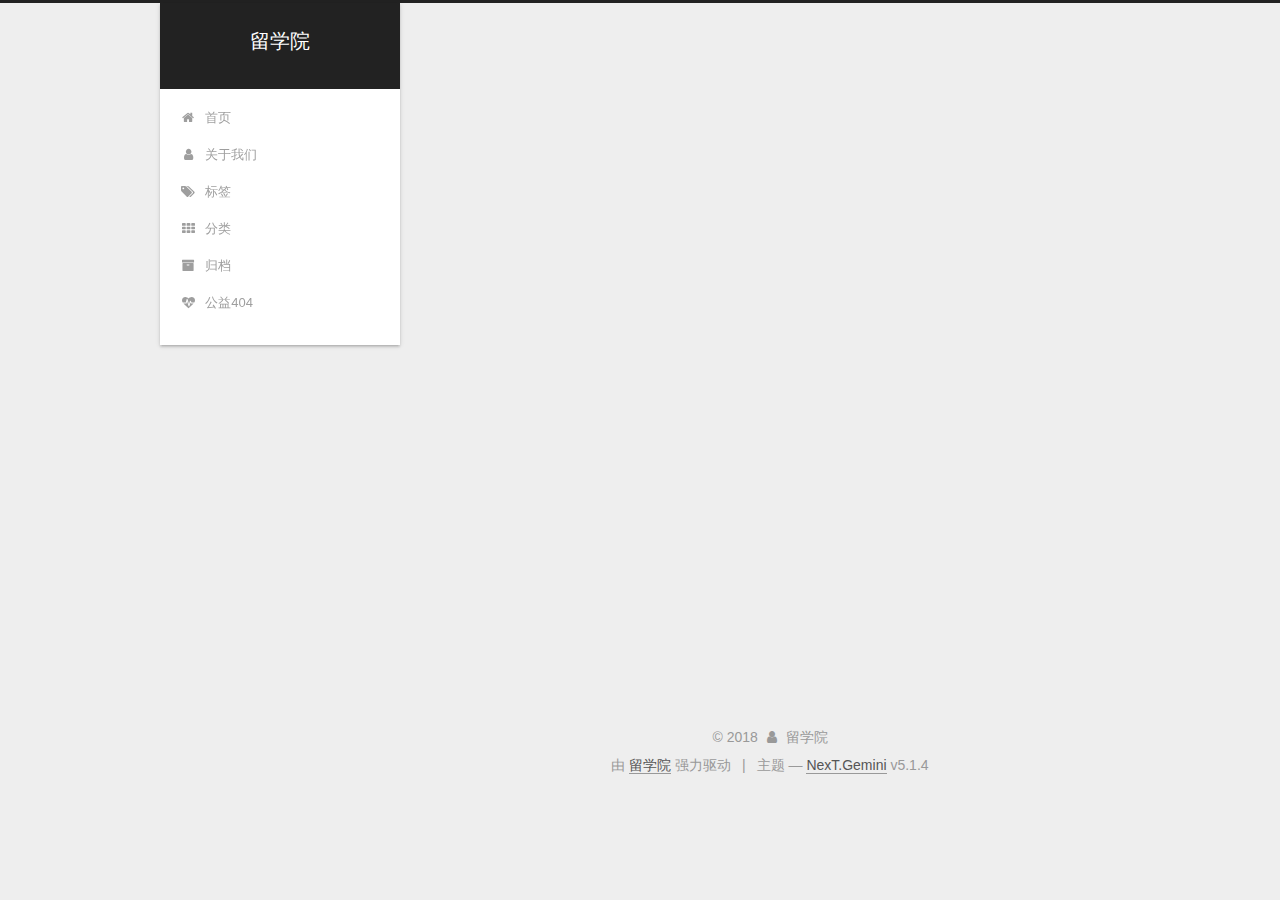
<file: archives/2018/index.html>
<!DOCTYPE html>



  


<html class="theme-next gemini use-motion" lang="zh-Hans">
<head>
  <meta charset="UTF-8"/>
<meta http-equiv="X-UA-Compatible" content="IE=edge" />
<meta name="viewport" content="width=device-width, initial-scale=1, maximum-scale=1"/>
<meta name="theme-color" content="#222">









<meta http-equiv="Cache-Control" content="no-transform" />
<meta http-equiv="Cache-Control" content="no-siteapp" />
















  
  
  <link href="/lib/fancybox/source/jquery.fancybox.css?v=2.1.5" rel="stylesheet" type="text/css" />







<link href="/lib/font-awesome/css/font-awesome.min.css?v=4.6.2" rel="stylesheet" type="text/css" />

<link href="/css/main.css?v=5.1.4" rel="stylesheet" type="text/css" />


  <link rel="apple-touch-icon" sizes="180x180" href="/images/apple-touch-icon-next.png?v=5.1.4">


  <link rel="icon" type="image/png" sizes="32x32" href="/images/favicon-32x32-next.png?v=5.1.4">


  <link rel="icon" type="image/png" sizes="16x16" href="/images/favicon-16x16-next.png?v=5.1.4">


  <link rel="mask-icon" href="/images/logo.svg?v=5.1.4" color="#222">





  <meta name="keywords" content="Hexo, NexT" />










<meta name="description" content="资深留学团队，助你实现出国求学的梦想！">
<meta name="keywords" content="留学">
<meta property="og:type" content="website">
<meta property="og:title" content="留学院">
<meta property="og:url" content="https://liuxuestyle.github.io/archives/2018/index.html">
<meta property="og:site_name" content="留学院">
<meta property="og:description" content="资深留学团队，助你实现出国求学的梦想！">
<meta property="og:locale" content="zh-Hans">
<meta name="twitter:card" content="summary">
<meta name="twitter:title" content="留学院">
<meta name="twitter:description" content="资深留学团队，助你实现出国求学的梦想！">



<script type="text/javascript" id="hexo.configurations">
  var NexT = window.NexT || {};
  var CONFIG = {
    root: '/',
    scheme: 'Gemini',
    version: '5.1.4',
    sidebar: {"position":"left","display":"post","offset":12,"b2t":false,"scrollpercent":false,"onmobile":false},
    fancybox: true,
    tabs: true,
    motion: {"enable":true,"async":false,"transition":{"post_block":"fadeIn","post_header":"slideDownIn","post_body":"slideDownIn","coll_header":"slideLeftIn","sidebar":"slideUpIn"}},
    duoshuo: {
      userId: '0',
      author: '留学院'
    },
    algolia: {
      applicationID: '',
      apiKey: '',
      indexName: '',
      hits: {"per_page":10},
      labels: {"input_placeholder":"Search for Posts","hits_empty":"We didn't find any results for the search: ${query}","hits_stats":"${hits} results found in ${time} ms"}
    }
  };
</script>



  <link rel="canonical" href="https://liuxuestyle.github.io/archives/2018/"/>





  <title>归档 | 留学院</title>
  








</head>

<body itemscope itemtype="http://schema.org/WebPage" lang="zh-Hans">

  
  
    
  

  <div class="container sidebar-position-left page-archive">
    <div class="headband"></div>

    <header id="header" class="header" itemscope itemtype="http://schema.org/WPHeader">
      <div class="header-inner"><div class="site-brand-wrapper">
  <div class="site-meta ">
    

    <div class="custom-logo-site-title">
      <a href="/"  class="brand" rel="start">
        <span class="logo-line-before"><i></i></span>
        <span class="site-title">留学院</span>
        <span class="logo-line-after"><i></i></span>
      </a>
    </div>
      
        <p class="site-subtitle"></p>
      
  </div>

  <div class="site-nav-toggle">
    <button>
      <span class="btn-bar"></span>
      <span class="btn-bar"></span>
      <span class="btn-bar"></span>
    </button>
  </div>
</div>

<nav class="site-nav">
  

  
    <ul id="menu" class="menu">
      
        
        <li class="menu-item menu-item-home">
          <a href="/" rel="section">
            
              <i class="menu-item-icon fa fa-fw fa-home"></i> <br />
            
            首页
          </a>
        </li>
      
        
        <li class="menu-item menu-item-about">
          <a href="/about/" rel="section">
            
              <i class="menu-item-icon fa fa-fw fa-user"></i> <br />
            
            关于我们
          </a>
        </li>
      
        
        <li class="menu-item menu-item-tags">
          <a href="/tags/" rel="section">
            
              <i class="menu-item-icon fa fa-fw fa-tags"></i> <br />
            
            标签
          </a>
        </li>
      
        
        <li class="menu-item menu-item-categories">
          <a href="/categories/" rel="section">
            
              <i class="menu-item-icon fa fa-fw fa-th"></i> <br />
            
            分类
          </a>
        </li>
      
        
        <li class="menu-item menu-item-archives">
          <a href="/archives/" rel="section">
            
              <i class="menu-item-icon fa fa-fw fa-archive"></i> <br />
            
            归档
          </a>
        </li>
      
        
        <li class="menu-item menu-item-commonweal">
          <a href="/404/" rel="section">
            
              <i class="menu-item-icon fa fa-fw fa-heartbeat"></i> <br />
            
            公益404
          </a>
        </li>
      

      
    </ul>
  

  
</nav>



 </div>
    </header>

    <main id="main" class="main">
      <div class="main-inner">
        <div class="content-wrap">
          <div id="content" class="content">
            

  
  
  
  <div class="post-block archive">
    <div id="posts" class="posts-collapse">
      <span class="archive-move-on"></span>

      <span class="archive-page-counter">
        
        
        
          
        
        嗯..! 目前共计 2 篇日志。 继续努力。
      </span>

      

        
        
        

        
          
          <div class="collection-title">
            <h1 class="archive-year" id="archive-year-2018">2018</h1>
          </div>
        
        

        

  <article class="post post-type-normal" itemscope itemtype="http://schema.org/Article">
    <header class="post-header">

      <h2 class="post-title">
        
            <a class="post-title-link" href="/2018/05/21/我们的服务/" itemprop="url">
              
                <span itemprop="name">我们的服务</span>
              
            </a>
        
      </h2>

      <div class="post-meta">
        <time class="post-time" itemprop="dateCreated"
              datetime="2018-05-21T19:49:43+08:00"
              content="2018-05-21" >
          05-21
        </time>
      </div>

    </header>
  </article>



      

        
        
        

        
        

        

  <article class="post post-type-normal" itemscope itemtype="http://schema.org/Article">
    <header class="post-header">

      <h2 class="post-title">
        
            <a class="post-title-link" href="/2018/05/21/关于我们/" itemprop="url">
              
                <span itemprop="name">关于我们</span>
              
            </a>
        
      </h2>

      <div class="post-meta">
        <time class="post-time" itemprop="dateCreated"
              datetime="2018-05-21T18:08:18+08:00"
              content="2018-05-21" >
          05-21
        </time>
      </div>

    </header>
  </article>



      

    </div>
  </div>
  
  
  

  



          </div>
          


          

        </div>
        
          
  
  <div class="sidebar-toggle">
    <div class="sidebar-toggle-line-wrap">
      <span class="sidebar-toggle-line sidebar-toggle-line-first"></span>
      <span class="sidebar-toggle-line sidebar-toggle-line-middle"></span>
      <span class="sidebar-toggle-line sidebar-toggle-line-last"></span>
    </div>
  </div>

  <aside id="sidebar" class="sidebar">
    
    <div class="sidebar-inner">

      

      

      <section class="site-overview-wrap sidebar-panel sidebar-panel-active">
        <div class="site-overview">
          <div class="site-author motion-element" itemprop="author" itemscope itemtype="http://schema.org/Person">
            
              <img class="site-author-image" itemprop="image"
                src="/images/author_icon.jpg"
                alt="留学院" />
            
              <p class="site-author-name" itemprop="name">留学院</p>
              <p class="site-description motion-element" itemprop="description">资深留学团队，助你实现出国求学的梦想！</p>
          </div>

          <nav class="site-state motion-element">

            
              <div class="site-state-item site-state-posts">
              
                <a href="/archives/">
              
                  <span class="site-state-item-count">2</span>
                  <span class="site-state-item-name">日志</span>
                </a>
              </div>
            

            

            
              
              
              <div class="site-state-item site-state-tags">
                
                  <span class="site-state-item-count">1</span>
                  <span class="site-state-item-name">标签</span>
                
              </div>
            

          </nav>

          

          

          
          

          
          

          

        </div>
      </section>

      

      

    </div>
  </aside>


        
      </div>
    </main>

    <footer id="footer" class="footer">
      <div class="footer-inner">
        <div class="copyright">&copy; <span itemprop="copyrightYear">2018</span>
  <span class="with-love">
    <i class="fa fa-user"></i>
  </span>
  <span class="author" itemprop="copyrightHolder">留学院</span>

  
</div>


  <div class="powered-by">由 <a class="theme-link" target="_blank" href="https://liuxuestyle.com/">留学院</a> 强力驱动</div>



  <span class="post-meta-divider">|</span>



  <div class="theme-info">主题 &mdash; <a class="theme-link" target="_blank" href="https://github.com/iissnan/hexo-theme-next">NexT.Gemini</a> v5.1.4</div>




        







        
      </div>
    </footer>

    
      <div class="back-to-top">
        <i class="fa fa-arrow-up"></i>
        
      </div>
    

    

  </div>

  

<script type="text/javascript">
  if (Object.prototype.toString.call(window.Promise) !== '[object Function]') {
    window.Promise = null;
  }
</script>









  












  
  
    <script type="text/javascript" src="/lib/jquery/index.js?v=2.1.3"></script>
  

  
  
    <script type="text/javascript" src="/lib/fastclick/lib/fastclick.min.js?v=1.0.6"></script>
  

  
  
    <script type="text/javascript" src="/lib/jquery_lazyload/jquery.lazyload.js?v=1.9.7"></script>
  

  
  
    <script type="text/javascript" src="/lib/velocity/velocity.min.js?v=1.2.1"></script>
  

  
  
    <script type="text/javascript" src="/lib/velocity/velocity.ui.min.js?v=1.2.1"></script>
  

  
  
    <script type="text/javascript" src="/lib/fancybox/source/jquery.fancybox.pack.js?v=2.1.5"></script>
  


  


  <script type="text/javascript" src="/js/src/utils.js?v=5.1.4"></script>

  <script type="text/javascript" src="/js/src/motion.js?v=5.1.4"></script>



  
  


  <script type="text/javascript" src="/js/src/affix.js?v=5.1.4"></script>

  <script type="text/javascript" src="/js/src/schemes/pisces.js?v=5.1.4"></script>



  

  


  <script type="text/javascript" src="/js/src/bootstrap.js?v=5.1.4"></script>



  


  




	





  





  












  





  

  

  

  
  

  

  

  

</body>
</html>
</file>
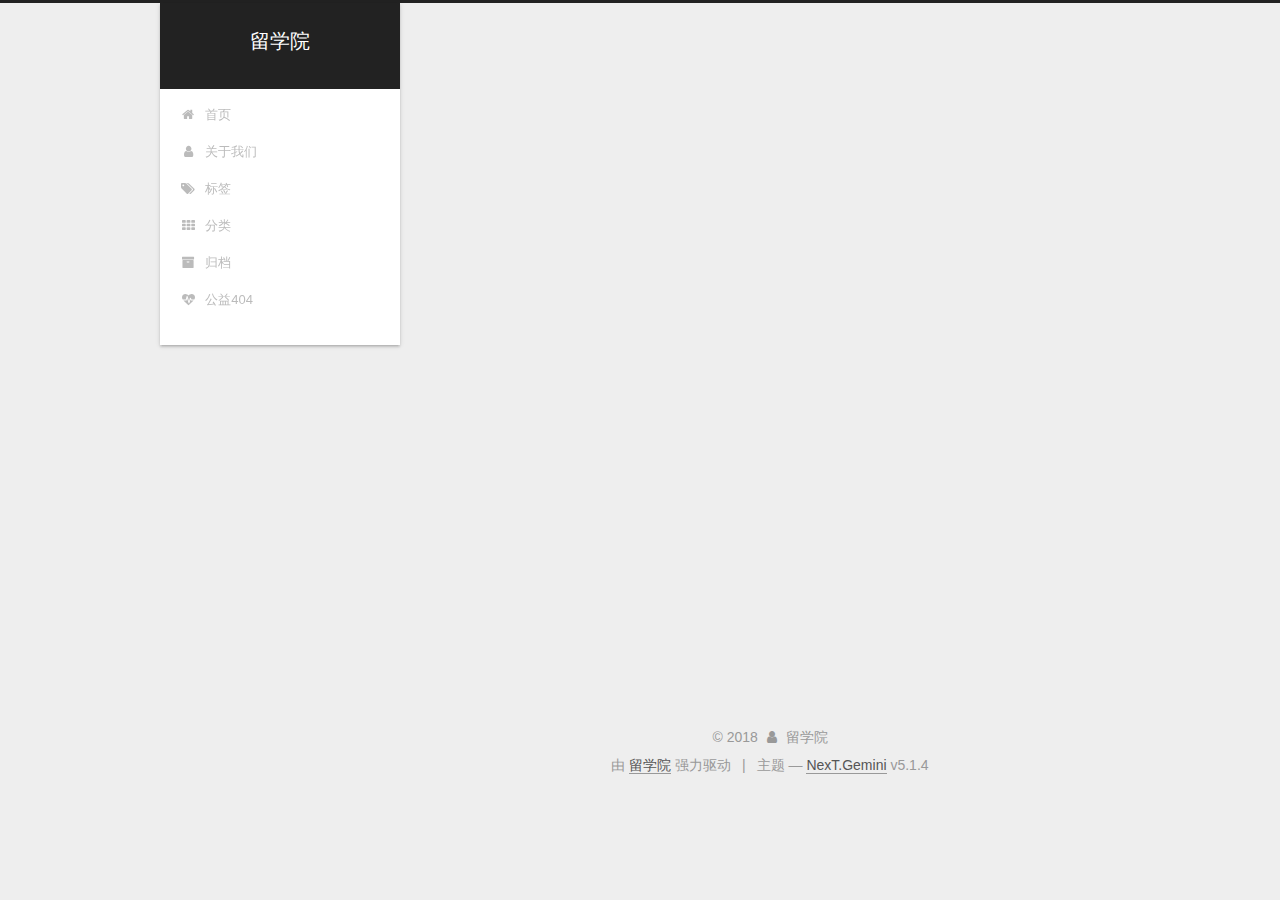
<file: tags/关于我们/index.html>
<!DOCTYPE html>



  


<html class="theme-next gemini use-motion" lang="zh-Hans">
<head>
  <meta charset="UTF-8"/>
<meta http-equiv="X-UA-Compatible" content="IE=edge" />
<meta name="viewport" content="width=device-width, initial-scale=1, maximum-scale=1"/>
<meta name="theme-color" content="#222">









<meta http-equiv="Cache-Control" content="no-transform" />
<meta http-equiv="Cache-Control" content="no-siteapp" />
















  
  
  <link href="/lib/fancybox/source/jquery.fancybox.css?v=2.1.5" rel="stylesheet" type="text/css" />







<link href="/lib/font-awesome/css/font-awesome.min.css?v=4.6.2" rel="stylesheet" type="text/css" />

<link href="/css/main.css?v=5.1.4" rel="stylesheet" type="text/css" />


  <link rel="apple-touch-icon" sizes="180x180" href="/images/apple-touch-icon-next.png?v=5.1.4">


  <link rel="icon" type="image/png" sizes="32x32" href="/images/favicon-32x32-next.png?v=5.1.4">


  <link rel="icon" type="image/png" sizes="16x16" href="/images/favicon-16x16-next.png?v=5.1.4">


  <link rel="mask-icon" href="/images/logo.svg?v=5.1.4" color="#222">





  <meta name="keywords" content="Hexo, NexT" />










<meta name="description" content="资深留学团队，助你实现出国求学的梦想！">
<meta name="keywords" content="留学">
<meta property="og:type" content="website">
<meta property="og:title" content="留学院">
<meta property="og:url" content="https://liuxuestyle.github.io/tags/关于我们/index.html">
<meta property="og:site_name" content="留学院">
<meta property="og:description" content="资深留学团队，助你实现出国求学的梦想！">
<meta property="og:locale" content="zh-Hans">
<meta name="twitter:card" content="summary">
<meta name="twitter:title" content="留学院">
<meta name="twitter:description" content="资深留学团队，助你实现出国求学的梦想！">



<script type="text/javascript" id="hexo.configurations">
  var NexT = window.NexT || {};
  var CONFIG = {
    root: '/',
    scheme: 'Gemini',
    version: '5.1.4',
    sidebar: {"position":"left","display":"post","offset":12,"b2t":false,"scrollpercent":false,"onmobile":false},
    fancybox: true,
    tabs: true,
    motion: {"enable":true,"async":false,"transition":{"post_block":"fadeIn","post_header":"slideDownIn","post_body":"slideDownIn","coll_header":"slideLeftIn","sidebar":"slideUpIn"}},
    duoshuo: {
      userId: '0',
      author: '留学院'
    },
    algolia: {
      applicationID: '',
      apiKey: '',
      indexName: '',
      hits: {"per_page":10},
      labels: {"input_placeholder":"Search for Posts","hits_empty":"We didn't find any results for the search: ${query}","hits_stats":"${hits} results found in ${time} ms"}
    }
  };
</script>



  <link rel="canonical" href="https://liuxuestyle.github.io/tags/关于我们/"/>





  <title>标签: 关于我们 | 留学院</title>
  








</head>

<body itemscope itemtype="http://schema.org/WebPage" lang="zh-Hans">

  
  
    
  

  <div class="container sidebar-position-left ">
    <div class="headband"></div>

    <header id="header" class="header" itemscope itemtype="http://schema.org/WPHeader">
      <div class="header-inner"><div class="site-brand-wrapper">
  <div class="site-meta ">
    

    <div class="custom-logo-site-title">
      <a href="/"  class="brand" rel="start">
        <span class="logo-line-before"><i></i></span>
        <span class="site-title">留学院</span>
        <span class="logo-line-after"><i></i></span>
      </a>
    </div>
      
        <p class="site-subtitle"></p>
      
  </div>

  <div class="site-nav-toggle">
    <button>
      <span class="btn-bar"></span>
      <span class="btn-bar"></span>
      <span class="btn-bar"></span>
    </button>
  </div>
</div>

<nav class="site-nav">
  

  
    <ul id="menu" class="menu">
      
        
        <li class="menu-item menu-item-home">
          <a href="/" rel="section">
            
              <i class="menu-item-icon fa fa-fw fa-home"></i> <br />
            
            首页
          </a>
        </li>
      
        
        <li class="menu-item menu-item-about">
          <a href="/about/" rel="section">
            
              <i class="menu-item-icon fa fa-fw fa-user"></i> <br />
            
            关于我们
          </a>
        </li>
      
        
        <li class="menu-item menu-item-tags">
          <a href="/tags/" rel="section">
            
              <i class="menu-item-icon fa fa-fw fa-tags"></i> <br />
            
            标签
          </a>
        </li>
      
        
        <li class="menu-item menu-item-categories">
          <a href="/categories/" rel="section">
            
              <i class="menu-item-icon fa fa-fw fa-th"></i> <br />
            
            分类
          </a>
        </li>
      
        
        <li class="menu-item menu-item-archives">
          <a href="/archives/" rel="section">
            
              <i class="menu-item-icon fa fa-fw fa-archive"></i> <br />
            
            归档
          </a>
        </li>
      
        
        <li class="menu-item menu-item-commonweal">
          <a href="/404/" rel="section">
            
              <i class="menu-item-icon fa fa-fw fa-heartbeat"></i> <br />
            
            公益404
          </a>
        </li>
      

      
    </ul>
  

  
</nav>



 </div>
    </header>

    <main id="main" class="main">
      <div class="main-inner">
        <div class="content-wrap">
          <div id="content" class="content">
            

  
  
  
  <div class="post-block tag">

    <div id="posts" class="posts-collapse">
      <div class="collection-title">
        <h1>关于我们<small>标签</small>
        </h1>
      </div>

      
        

  <article class="post post-type-normal" itemscope itemtype="http://schema.org/Article">
    <header class="post-header">

      <h2 class="post-title">
        
            <a class="post-title-link" href="/2018/05/21/我们的服务/" itemprop="url">
              
                <span itemprop="name">我们的服务</span>
              
            </a>
        
      </h2>

      <div class="post-meta">
        <time class="post-time" itemprop="dateCreated"
              datetime="2018-05-21T19:49:43+08:00"
              content="2018-05-21" >
          05-21
        </time>
      </div>

    </header>
  </article>


      
        

  <article class="post post-type-normal" itemscope itemtype="http://schema.org/Article">
    <header class="post-header">

      <h2 class="post-title">
        
            <a class="post-title-link" href="/2018/05/21/关于我们/" itemprop="url">
              
                <span itemprop="name">关于我们</span>
              
            </a>
        
      </h2>

      <div class="post-meta">
        <time class="post-time" itemprop="dateCreated"
              datetime="2018-05-21T18:08:18+08:00"
              content="2018-05-21" >
          05-21
        </time>
      </div>

    </header>
  </article>


      
    </div>

  </div>
  
  
  

  


          </div>
          


          

        </div>
        
          
  
  <div class="sidebar-toggle">
    <div class="sidebar-toggle-line-wrap">
      <span class="sidebar-toggle-line sidebar-toggle-line-first"></span>
      <span class="sidebar-toggle-line sidebar-toggle-line-middle"></span>
      <span class="sidebar-toggle-line sidebar-toggle-line-last"></span>
    </div>
  </div>

  <aside id="sidebar" class="sidebar">
    
    <div class="sidebar-inner">

      

      

      <section class="site-overview-wrap sidebar-panel sidebar-panel-active">
        <div class="site-overview">
          <div class="site-author motion-element" itemprop="author" itemscope itemtype="http://schema.org/Person">
            
              <img class="site-author-image" itemprop="image"
                src="/images/author_icon.jpg"
                alt="留学院" />
            
              <p class="site-author-name" itemprop="name">留学院</p>
              <p class="site-description motion-element" itemprop="description">资深留学团队，助你实现出国求学的梦想！</p>
          </div>

          <nav class="site-state motion-element">

            
              <div class="site-state-item site-state-posts">
              
                <a href="/archives/">
              
                  <span class="site-state-item-count">2</span>
                  <span class="site-state-item-name">日志</span>
                </a>
              </div>
            

            

            
              
              
              <div class="site-state-item site-state-tags">
                
                  <span class="site-state-item-count">1</span>
                  <span class="site-state-item-name">标签</span>
                
              </div>
            

          </nav>

          

          

          
          

          
          

          

        </div>
      </section>

      

      

    </div>
  </aside>


        
      </div>
    </main>

    <footer id="footer" class="footer">
      <div class="footer-inner">
        <div class="copyright">&copy; <span itemprop="copyrightYear">2018</span>
  <span class="with-love">
    <i class="fa fa-user"></i>
  </span>
  <span class="author" itemprop="copyrightHolder">留学院</span>

  
</div>


  <div class="powered-by">由 <a class="theme-link" target="_blank" href="https://liuxuestyle.com/">留学院</a> 强力驱动</div>



  <span class="post-meta-divider">|</span>



  <div class="theme-info">主题 &mdash; <a class="theme-link" target="_blank" href="https://github.com/iissnan/hexo-theme-next">NexT.Gemini</a> v5.1.4</div>




        







        
      </div>
    </footer>

    
      <div class="back-to-top">
        <i class="fa fa-arrow-up"></i>
        
      </div>
    

    

  </div>

  

<script type="text/javascript">
  if (Object.prototype.toString.call(window.Promise) !== '[object Function]') {
    window.Promise = null;
  }
</script>









  












  
  
    <script type="text/javascript" src="/lib/jquery/index.js?v=2.1.3"></script>
  

  
  
    <script type="text/javascript" src="/lib/fastclick/lib/fastclick.min.js?v=1.0.6"></script>
  

  
  
    <script type="text/javascript" src="/lib/jquery_lazyload/jquery.lazyload.js?v=1.9.7"></script>
  

  
  
    <script type="text/javascript" src="/lib/velocity/velocity.min.js?v=1.2.1"></script>
  

  
  
    <script type="text/javascript" src="/lib/velocity/velocity.ui.min.js?v=1.2.1"></script>
  

  
  
    <script type="text/javascript" src="/lib/fancybox/source/jquery.fancybox.pack.js?v=2.1.5"></script>
  


  


  <script type="text/javascript" src="/js/src/utils.js?v=5.1.4"></script>

  <script type="text/javascript" src="/js/src/motion.js?v=5.1.4"></script>



  
  


  <script type="text/javascript" src="/js/src/affix.js?v=5.1.4"></script>

  <script type="text/javascript" src="/js/src/schemes/pisces.js?v=5.1.4"></script>



  

  


  <script type="text/javascript" src="/js/src/bootstrap.js?v=5.1.4"></script>



  


  




	





  





  












  





  

  

  

  
  

  

  

  

</body>
</html>
</file>
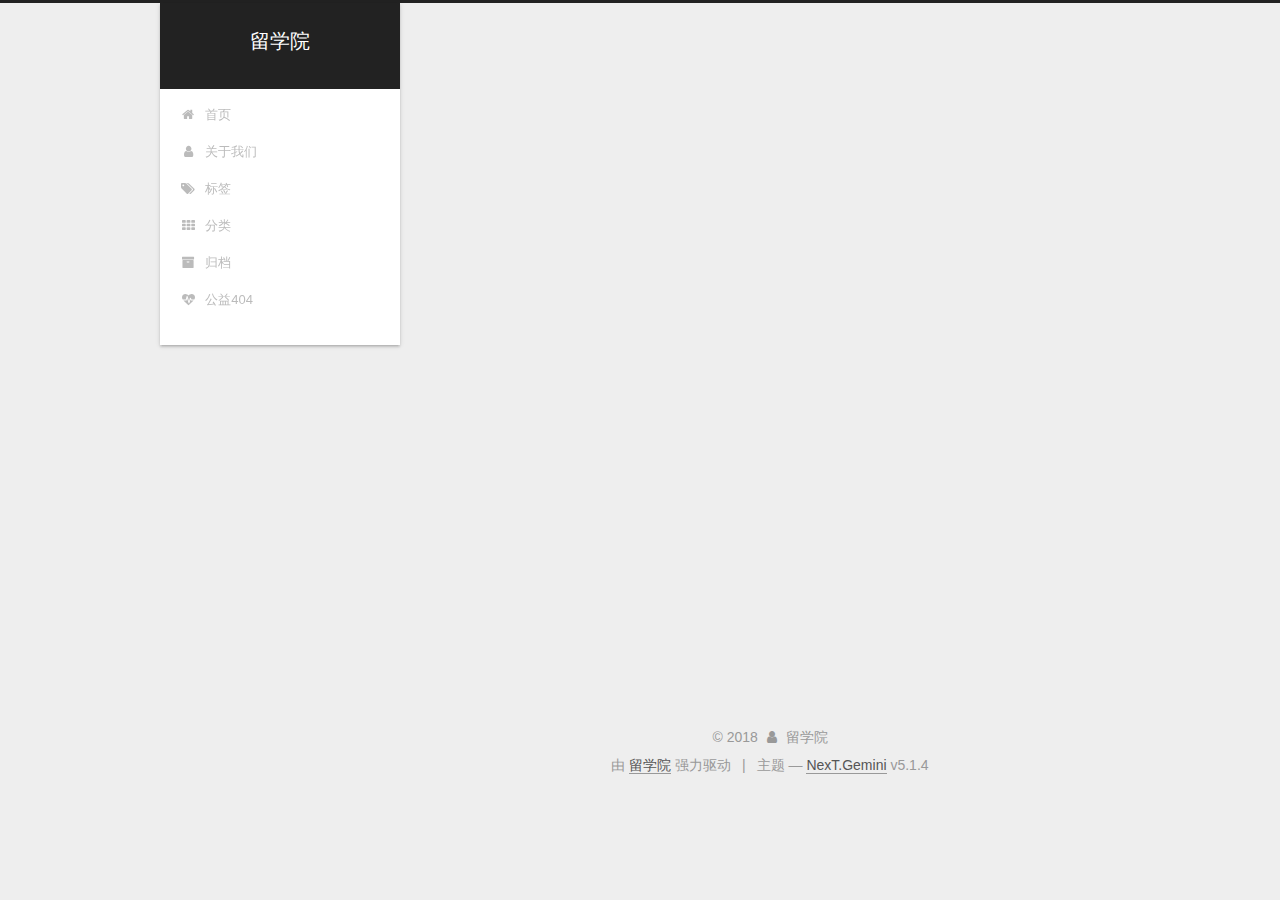
<file: tags/团队/index.html>
<!DOCTYPE html>



  


<html class="theme-next gemini use-motion" lang="zh-Hans">
<head>
  <meta charset="UTF-8"/>
<meta http-equiv="X-UA-Compatible" content="IE=edge" />
<meta name="viewport" content="width=device-width, initial-scale=1, maximum-scale=1"/>
<meta name="theme-color" content="#222">









<meta http-equiv="Cache-Control" content="no-transform" />
<meta http-equiv="Cache-Control" content="no-siteapp" />
















  
  
  <link href="/lib/fancybox/source/jquery.fancybox.css?v=2.1.5" rel="stylesheet" type="text/css" />







<link href="/lib/font-awesome/css/font-awesome.min.css?v=4.6.2" rel="stylesheet" type="text/css" />

<link href="/css/main.css?v=5.1.4" rel="stylesheet" type="text/css" />


  <link rel="apple-touch-icon" sizes="180x180" href="/images/apple-touch-icon-next.png?v=5.1.4">


  <link rel="icon" type="image/png" sizes="32x32" href="/images/favicon-32x32-next.png?v=5.1.4">


  <link rel="icon" type="image/png" sizes="16x16" href="/images/favicon-16x16-next.png?v=5.1.4">


  <link rel="mask-icon" href="/images/logo.svg?v=5.1.4" color="#222">





  <meta name="keywords" content="Hexo, NexT" />










<meta name="description" content="资深留学团队，助你实现出国求学的梦想！">
<meta name="keywords" content="留学">
<meta property="og:type" content="website">
<meta property="og:title" content="留学院">
<meta property="og:url" content="https://liuxuestyle.github.io/tags/团队/index.html">
<meta property="og:site_name" content="留学院">
<meta property="og:description" content="资深留学团队，助你实现出国求学的梦想！">
<meta property="og:locale" content="zh-Hans">
<meta name="twitter:card" content="summary">
<meta name="twitter:title" content="留学院">
<meta name="twitter:description" content="资深留学团队，助你实现出国求学的梦想！">



<script type="text/javascript" id="hexo.configurations">
  var NexT = window.NexT || {};
  var CONFIG = {
    root: '/',
    scheme: 'Gemini',
    version: '5.1.4',
    sidebar: {"position":"left","display":"post","offset":12,"b2t":false,"scrollpercent":false,"onmobile":false},
    fancybox: true,
    tabs: true,
    motion: {"enable":true,"async":false,"transition":{"post_block":"fadeIn","post_header":"slideDownIn","post_body":"slideDownIn","coll_header":"slideLeftIn","sidebar":"slideUpIn"}},
    duoshuo: {
      userId: '0',
      author: '留学院'
    },
    algolia: {
      applicationID: '',
      apiKey: '',
      indexName: '',
      hits: {"per_page":10},
      labels: {"input_placeholder":"Search for Posts","hits_empty":"We didn't find any results for the search: ${query}","hits_stats":"${hits} results found in ${time} ms"}
    }
  };
</script>



  <link rel="canonical" href="https://liuxuestyle.github.io/tags/团队/"/>





  <title>标签: 团队 | 留学院</title>
  








</head>

<body itemscope itemtype="http://schema.org/WebPage" lang="zh-Hans">

  
  
    
  

  <div class="container sidebar-position-left ">
    <div class="headband"></div>

    <header id="header" class="header" itemscope itemtype="http://schema.org/WPHeader">
      <div class="header-inner"><div class="site-brand-wrapper">
  <div class="site-meta ">
    

    <div class="custom-logo-site-title">
      <a href="/"  class="brand" rel="start">
        <span class="logo-line-before"><i></i></span>
        <span class="site-title">留学院</span>
        <span class="logo-line-after"><i></i></span>
      </a>
    </div>
      
        <p class="site-subtitle"></p>
      
  </div>

  <div class="site-nav-toggle">
    <button>
      <span class="btn-bar"></span>
      <span class="btn-bar"></span>
      <span class="btn-bar"></span>
    </button>
  </div>
</div>

<nav class="site-nav">
  

  
    <ul id="menu" class="menu">
      
        
        <li class="menu-item menu-item-home">
          <a href="/" rel="section">
            
              <i class="menu-item-icon fa fa-fw fa-home"></i> <br />
            
            首页
          </a>
        </li>
      
        
        <li class="menu-item menu-item-about">
          <a href="/about/" rel="section">
            
              <i class="menu-item-icon fa fa-fw fa-user"></i> <br />
            
            关于我们
          </a>
        </li>
      
        
        <li class="menu-item menu-item-tags">
          <a href="/tags/" rel="section">
            
              <i class="menu-item-icon fa fa-fw fa-tags"></i> <br />
            
            标签
          </a>
        </li>
      
        
        <li class="menu-item menu-item-categories">
          <a href="/categories/" rel="section">
            
              <i class="menu-item-icon fa fa-fw fa-th"></i> <br />
            
            分类
          </a>
        </li>
      
        
        <li class="menu-item menu-item-archives">
          <a href="/archives/" rel="section">
            
              <i class="menu-item-icon fa fa-fw fa-archive"></i> <br />
            
            归档
          </a>
        </li>
      
        
        <li class="menu-item menu-item-commonweal">
          <a href="/404/" rel="section">
            
              <i class="menu-item-icon fa fa-fw fa-heartbeat"></i> <br />
            
            公益404
          </a>
        </li>
      

      
    </ul>
  

  
</nav>



 </div>
    </header>

    <main id="main" class="main">
      <div class="main-inner">
        <div class="content-wrap">
          <div id="content" class="content">
            

  
  
  
  <div class="post-block tag">

    <div id="posts" class="posts-collapse">
      <div class="collection-title">
        <h1>团队<small>标签</small>
        </h1>
      </div>

      
        

  <article class="post post-type-normal" itemscope itemtype="http://schema.org/Article">
    <header class="post-header">

      <h2 class="post-title">
        
            <a class="post-title-link" href="/2018/05/21/关于我们/" itemprop="url">
              
                <span itemprop="name">关于我们</span>
              
            </a>
        
      </h2>

      <div class="post-meta">
        <time class="post-time" itemprop="dateCreated"
              datetime="2018-05-21T18:08:18+08:00"
              content="2018-05-21" >
          05-21
        </time>
      </div>

    </header>
  </article>


      
    </div>

  </div>
  
  
  

  


          </div>
          


          

        </div>
        
          
  
  <div class="sidebar-toggle">
    <div class="sidebar-toggle-line-wrap">
      <span class="sidebar-toggle-line sidebar-toggle-line-first"></span>
      <span class="sidebar-toggle-line sidebar-toggle-line-middle"></span>
      <span class="sidebar-toggle-line sidebar-toggle-line-last"></span>
    </div>
  </div>

  <aside id="sidebar" class="sidebar">
    
    <div class="sidebar-inner">

      

      

      <section class="site-overview-wrap sidebar-panel sidebar-panel-active">
        <div class="site-overview">
          <div class="site-author motion-element" itemprop="author" itemscope itemtype="http://schema.org/Person">
            
              <img class="site-author-image" itemprop="image"
                src="/images/author_icon.jpg"
                alt="留学院" />
            
              <p class="site-author-name" itemprop="name">留学院</p>
              <p class="site-description motion-element" itemprop="description">资深留学团队，助你实现出国求学的梦想！</p>
          </div>

          <nav class="site-state motion-element">

            
              <div class="site-state-item site-state-posts">
              
                <a href="/archives/">
              
                  <span class="site-state-item-count">1</span>
                  <span class="site-state-item-name">日志</span>
                </a>
              </div>
            

            

            
              
              
              <div class="site-state-item site-state-tags">
                
                  <span class="site-state-item-count">1</span>
                  <span class="site-state-item-name">标签</span>
                
              </div>
            

          </nav>

          

          

          
          

          
          

          

        </div>
      </section>

      

      

    </div>
  </aside>


        
      </div>
    </main>

    <footer id="footer" class="footer">
      <div class="footer-inner">
        <div class="copyright">&copy; <span itemprop="copyrightYear">2018</span>
  <span class="with-love">
    <i class="fa fa-user"></i>
  </span>
  <span class="author" itemprop="copyrightHolder">留学院</span>

  
</div>


  <div class="powered-by">由 <a class="theme-link" target="_blank" href="https://liuxuestyle.com/">留学院</a> 强力驱动</div>



  <span class="post-meta-divider">|</span>



  <div class="theme-info">主题 &mdash; <a class="theme-link" target="_blank" href="https://github.com/iissnan/hexo-theme-next">NexT.Gemini</a> v5.1.4</div>




        







        
      </div>
    </footer>

    
      <div class="back-to-top">
        <i class="fa fa-arrow-up"></i>
        
      </div>
    

    

  </div>

  

<script type="text/javascript">
  if (Object.prototype.toString.call(window.Promise) !== '[object Function]') {
    window.Promise = null;
  }
</script>









  












  
  
    <script type="text/javascript" src="/lib/jquery/index.js?v=2.1.3"></script>
  

  
  
    <script type="text/javascript" src="/lib/fastclick/lib/fastclick.min.js?v=1.0.6"></script>
  

  
  
    <script type="text/javascript" src="/lib/jquery_lazyload/jquery.lazyload.js?v=1.9.7"></script>
  

  
  
    <script type="text/javascript" src="/lib/velocity/velocity.min.js?v=1.2.1"></script>
  

  
  
    <script type="text/javascript" src="/lib/velocity/velocity.ui.min.js?v=1.2.1"></script>
  

  
  
    <script type="text/javascript" src="/lib/fancybox/source/jquery.fancybox.pack.js?v=2.1.5"></script>
  


  


  <script type="text/javascript" src="/js/src/utils.js?v=5.1.4"></script>

  <script type="text/javascript" src="/js/src/motion.js?v=5.1.4"></script>



  
  


  <script type="text/javascript" src="/js/src/affix.js?v=5.1.4"></script>

  <script type="text/javascript" src="/js/src/schemes/pisces.js?v=5.1.4"></script>



  

  


  <script type="text/javascript" src="/js/src/bootstrap.js?v=5.1.4"></script>



  


  




	





  





  












  





  

  

  

  
  

  

  

  

</body>
</html>
</file>
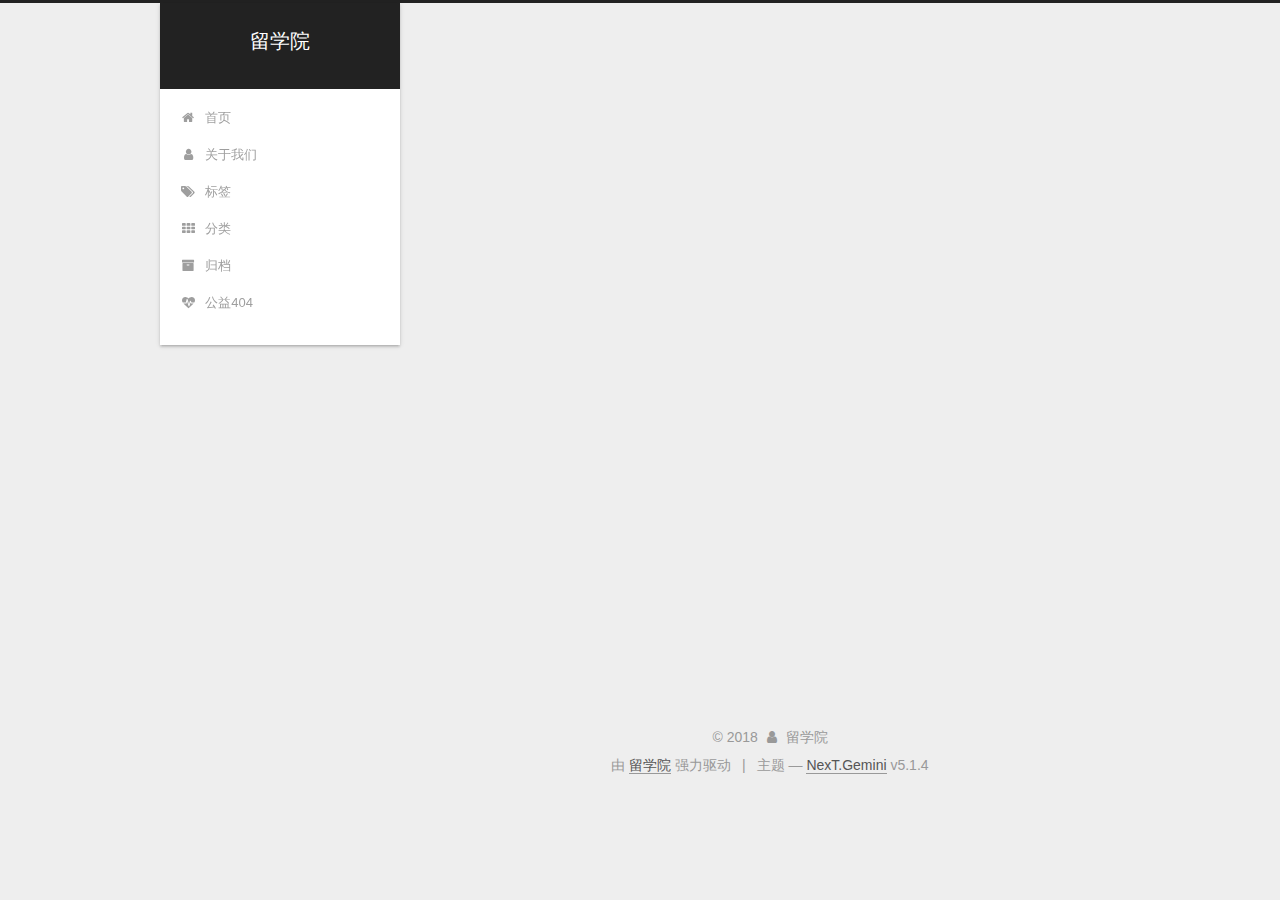
<file: archives/2018/05/index.html>
<!DOCTYPE html>



  


<html class="theme-next gemini use-motion" lang="zh-Hans">
<head>
  <meta charset="UTF-8"/>
<meta http-equiv="X-UA-Compatible" content="IE=edge" />
<meta name="viewport" content="width=device-width, initial-scale=1, maximum-scale=1"/>
<meta name="theme-color" content="#222">









<meta http-equiv="Cache-Control" content="no-transform" />
<meta http-equiv="Cache-Control" content="no-siteapp" />
















  
  
  <link href="/lib/fancybox/source/jquery.fancybox.css?v=2.1.5" rel="stylesheet" type="text/css" />







<link href="/lib/font-awesome/css/font-awesome.min.css?v=4.6.2" rel="stylesheet" type="text/css" />

<link href="/css/main.css?v=5.1.4" rel="stylesheet" type="text/css" />


  <link rel="apple-touch-icon" sizes="180x180" href="/images/apple-touch-icon-next.png?v=5.1.4">


  <link rel="icon" type="image/png" sizes="32x32" href="/images/favicon-32x32-next.png?v=5.1.4">


  <link rel="icon" type="image/png" sizes="16x16" href="/images/favicon-16x16-next.png?v=5.1.4">


  <link rel="mask-icon" href="/images/logo.svg?v=5.1.4" color="#222">





  <meta name="keywords" content="Hexo, NexT" />










<meta name="description" content="资深留学团队，助你实现出国求学的梦想！">
<meta name="keywords" content="留学">
<meta property="og:type" content="website">
<meta property="og:title" content="留学院">
<meta property="og:url" content="https://liuxuestyle.github.io/archives/2018/05/index.html">
<meta property="og:site_name" content="留学院">
<meta property="og:description" content="资深留学团队，助你实现出国求学的梦想！">
<meta property="og:locale" content="zh-Hans">
<meta name="twitter:card" content="summary">
<meta name="twitter:title" content="留学院">
<meta name="twitter:description" content="资深留学团队，助你实现出国求学的梦想！">



<script type="text/javascript" id="hexo.configurations">
  var NexT = window.NexT || {};
  var CONFIG = {
    root: '/',
    scheme: 'Gemini',
    version: '5.1.4',
    sidebar: {"position":"left","display":"post","offset":12,"b2t":false,"scrollpercent":false,"onmobile":false},
    fancybox: true,
    tabs: true,
    motion: {"enable":true,"async":false,"transition":{"post_block":"fadeIn","post_header":"slideDownIn","post_body":"slideDownIn","coll_header":"slideLeftIn","sidebar":"slideUpIn"}},
    duoshuo: {
      userId: '0',
      author: '留学院'
    },
    algolia: {
      applicationID: '',
      apiKey: '',
      indexName: '',
      hits: {"per_page":10},
      labels: {"input_placeholder":"Search for Posts","hits_empty":"We didn't find any results for the search: ${query}","hits_stats":"${hits} results found in ${time} ms"}
    }
  };
</script>



  <link rel="canonical" href="https://liuxuestyle.github.io/archives/2018/05/"/>





  <title>归档 | 留学院</title>
  








</head>

<body itemscope itemtype="http://schema.org/WebPage" lang="zh-Hans">

  
  
    
  

  <div class="container sidebar-position-left page-archive">
    <div class="headband"></div>

    <header id="header" class="header" itemscope itemtype="http://schema.org/WPHeader">
      <div class="header-inner"><div class="site-brand-wrapper">
  <div class="site-meta ">
    

    <div class="custom-logo-site-title">
      <a href="/"  class="brand" rel="start">
        <span class="logo-line-before"><i></i></span>
        <span class="site-title">留学院</span>
        <span class="logo-line-after"><i></i></span>
      </a>
    </div>
      
        <p class="site-subtitle"></p>
      
  </div>

  <div class="site-nav-toggle">
    <button>
      <span class="btn-bar"></span>
      <span class="btn-bar"></span>
      <span class="btn-bar"></span>
    </button>
  </div>
</div>

<nav class="site-nav">
  

  
    <ul id="menu" class="menu">
      
        
        <li class="menu-item menu-item-home">
          <a href="/" rel="section">
            
              <i class="menu-item-icon fa fa-fw fa-home"></i> <br />
            
            首页
          </a>
        </li>
      
        
        <li class="menu-item menu-item-about">
          <a href="/about/" rel="section">
            
              <i class="menu-item-icon fa fa-fw fa-user"></i> <br />
            
            关于我们
          </a>
        </li>
      
        
        <li class="menu-item menu-item-tags">
          <a href="/tags/" rel="section">
            
              <i class="menu-item-icon fa fa-fw fa-tags"></i> <br />
            
            标签
          </a>
        </li>
      
        
        <li class="menu-item menu-item-categories">
          <a href="/categories/" rel="section">
            
              <i class="menu-item-icon fa fa-fw fa-th"></i> <br />
            
            分类
          </a>
        </li>
      
        
        <li class="menu-item menu-item-archives">
          <a href="/archives/" rel="section">
            
              <i class="menu-item-icon fa fa-fw fa-archive"></i> <br />
            
            归档
          </a>
        </li>
      
        
        <li class="menu-item menu-item-commonweal">
          <a href="/404/" rel="section">
            
              <i class="menu-item-icon fa fa-fw fa-heartbeat"></i> <br />
            
            公益404
          </a>
        </li>
      

      
    </ul>
  

  
</nav>



 </div>
    </header>

    <main id="main" class="main">
      <div class="main-inner">
        <div class="content-wrap">
          <div id="content" class="content">
            

  
  
  
  <div class="post-block archive">
    <div id="posts" class="posts-collapse">
      <span class="archive-move-on"></span>

      <span class="archive-page-counter">
        
        
        
          
        
        嗯..! 目前共计 2 篇日志。 继续努力。
      </span>

      

        
        
        

        
          
          <div class="collection-title">
            <h1 class="archive-year" id="archive-year-2018">2018</h1>
          </div>
        
        

        

  <article class="post post-type-normal" itemscope itemtype="http://schema.org/Article">
    <header class="post-header">

      <h2 class="post-title">
        
            <a class="post-title-link" href="/2018/05/21/我们的服务/" itemprop="url">
              
                <span itemprop="name">我们的服务</span>
              
            </a>
        
      </h2>

      <div class="post-meta">
        <time class="post-time" itemprop="dateCreated"
              datetime="2018-05-21T19:49:43+08:00"
              content="2018-05-21" >
          05-21
        </time>
      </div>

    </header>
  </article>



      

        
        
        

        
        

        

  <article class="post post-type-normal" itemscope itemtype="http://schema.org/Article">
    <header class="post-header">

      <h2 class="post-title">
        
            <a class="post-title-link" href="/2018/05/21/关于我们/" itemprop="url">
              
                <span itemprop="name">关于我们</span>
              
            </a>
        
      </h2>

      <div class="post-meta">
        <time class="post-time" itemprop="dateCreated"
              datetime="2018-05-21T18:08:18+08:00"
              content="2018-05-21" >
          05-21
        </time>
      </div>

    </header>
  </article>



      

    </div>
  </div>
  
  
  

  



          </div>
          


          

        </div>
        
          
  
  <div class="sidebar-toggle">
    <div class="sidebar-toggle-line-wrap">
      <span class="sidebar-toggle-line sidebar-toggle-line-first"></span>
      <span class="sidebar-toggle-line sidebar-toggle-line-middle"></span>
      <span class="sidebar-toggle-line sidebar-toggle-line-last"></span>
    </div>
  </div>

  <aside id="sidebar" class="sidebar">
    
    <div class="sidebar-inner">

      

      

      <section class="site-overview-wrap sidebar-panel sidebar-panel-active">
        <div class="site-overview">
          <div class="site-author motion-element" itemprop="author" itemscope itemtype="http://schema.org/Person">
            
              <img class="site-author-image" itemprop="image"
                src="/images/author_icon.jpg"
                alt="留学院" />
            
              <p class="site-author-name" itemprop="name">留学院</p>
              <p class="site-description motion-element" itemprop="description">资深留学团队，助你实现出国求学的梦想！</p>
          </div>

          <nav class="site-state motion-element">

            
              <div class="site-state-item site-state-posts">
              
                <a href="/archives/">
              
                  <span class="site-state-item-count">2</span>
                  <span class="site-state-item-name">日志</span>
                </a>
              </div>
            

            

            
              
              
              <div class="site-state-item site-state-tags">
                
                  <span class="site-state-item-count">1</span>
                  <span class="site-state-item-name">标签</span>
                
              </div>
            

          </nav>

          

          

          
          

          
          

          

        </div>
      </section>

      

      

    </div>
  </aside>


        
      </div>
    </main>

    <footer id="footer" class="footer">
      <div class="footer-inner">
        <div class="copyright">&copy; <span itemprop="copyrightYear">2018</span>
  <span class="with-love">
    <i class="fa fa-user"></i>
  </span>
  <span class="author" itemprop="copyrightHolder">留学院</span>

  
</div>


  <div class="powered-by">由 <a class="theme-link" target="_blank" href="https://liuxuestyle.com/">留学院</a> 强力驱动</div>



  <span class="post-meta-divider">|</span>



  <div class="theme-info">主题 &mdash; <a class="theme-link" target="_blank" href="https://github.com/iissnan/hexo-theme-next">NexT.Gemini</a> v5.1.4</div>




        







        
      </div>
    </footer>

    
      <div class="back-to-top">
        <i class="fa fa-arrow-up"></i>
        
      </div>
    

    

  </div>

  

<script type="text/javascript">
  if (Object.prototype.toString.call(window.Promise) !== '[object Function]') {
    window.Promise = null;
  }
</script>









  












  
  
    <script type="text/javascript" src="/lib/jquery/index.js?v=2.1.3"></script>
  

  
  
    <script type="text/javascript" src="/lib/fastclick/lib/fastclick.min.js?v=1.0.6"></script>
  

  
  
    <script type="text/javascript" src="/lib/jquery_lazyload/jquery.lazyload.js?v=1.9.7"></script>
  

  
  
    <script type="text/javascript" src="/lib/velocity/velocity.min.js?v=1.2.1"></script>
  

  
  
    <script type="text/javascript" src="/lib/velocity/velocity.ui.min.js?v=1.2.1"></script>
  

  
  
    <script type="text/javascript" src="/lib/fancybox/source/jquery.fancybox.pack.js?v=2.1.5"></script>
  


  


  <script type="text/javascript" src="/js/src/utils.js?v=5.1.4"></script>

  <script type="text/javascript" src="/js/src/motion.js?v=5.1.4"></script>



  
  


  <script type="text/javascript" src="/js/src/affix.js?v=5.1.4"></script>

  <script type="text/javascript" src="/js/src/schemes/pisces.js?v=5.1.4"></script>



  

  


  <script type="text/javascript" src="/js/src/bootstrap.js?v=5.1.4"></script>



  


  




	





  





  












  





  

  

  

  
  

  

  

  

</body>
</html>
</file>
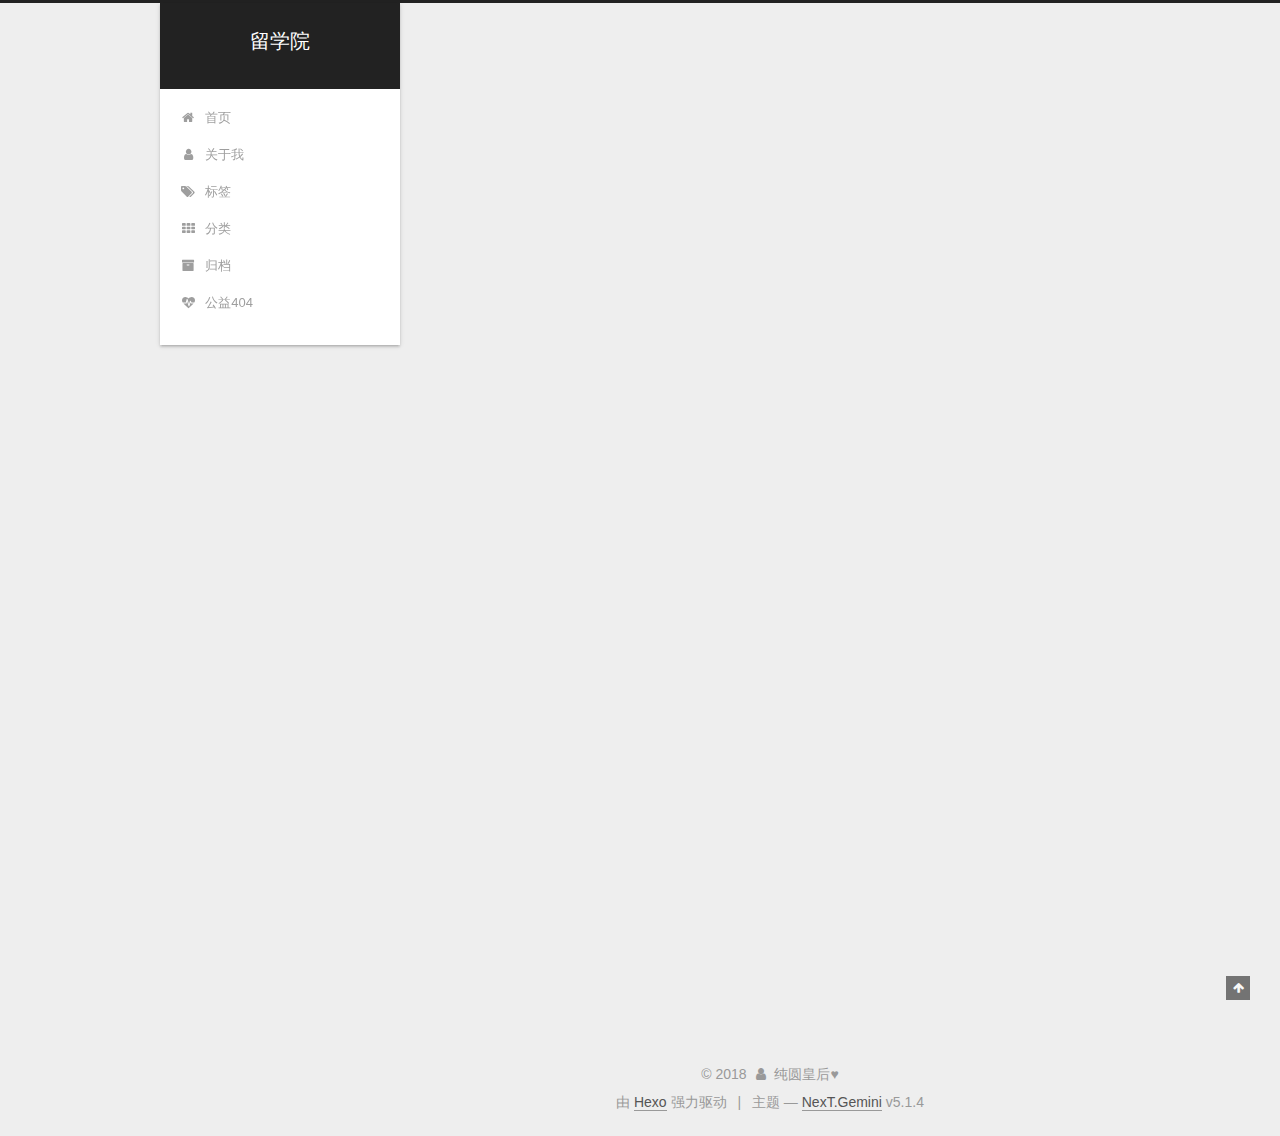
<file: 2018/05/04/hello-world/index.html>
<!DOCTYPE html>



  


<html class="theme-next gemini use-motion" lang="zh-Hans">
<head>
  <meta charset="UTF-8"/>
<meta http-equiv="X-UA-Compatible" content="IE=edge" />
<meta name="viewport" content="width=device-width, initial-scale=1, maximum-scale=1"/>
<meta name="theme-color" content="#222">









<meta http-equiv="Cache-Control" content="no-transform" />
<meta http-equiv="Cache-Control" content="no-siteapp" />
















  
  
  <link href="/lib/fancybox/source/jquery.fancybox.css?v=2.1.5" rel="stylesheet" type="text/css" />







<link href="/lib/font-awesome/css/font-awesome.min.css?v=4.6.2" rel="stylesheet" type="text/css" />

<link href="/css/main.css?v=5.1.4" rel="stylesheet" type="text/css" />


  <link rel="apple-touch-icon" sizes="180x180" href="/images/apple-touch-icon-next.png?v=5.1.4">


  <link rel="icon" type="image/png" sizes="32x32" href="/images/favicon-32x32-next.png?v=5.1.4">


  <link rel="icon" type="image/png" sizes="16x16" href="/images/favicon-16x16-next.png?v=5.1.4">


  <link rel="mask-icon" href="/images/logo.svg?v=5.1.4" color="#222">





  <meta name="keywords" content="Hexo, NexT" />










<meta name="description" content="Welcome to Hexo! This is your very first post. Check documentation for more info. If you get any problems when using Hexo, you can find the answer in troubleshooting or you can ask me on GitHub. Quick">
<meta name="keywords" content="留学">
<meta property="og:type" content="article">
<meta property="og:title" content="Hello World">
<meta property="og:url" content="http://yoursite.com/2018/05/04/hello-world/index.html">
<meta property="og:site_name" content="留学院">
<meta property="og:description" content="Welcome to Hexo! This is your very first post. Check documentation for more info. If you get any problems when using Hexo, you can find the answer in troubleshooting or you can ask me on GitHub. Quick">
<meta property="og:locale" content="zh-Hans">
<meta property="og:updated_time" content="2018-05-04T03:43:25.738Z">
<meta name="twitter:card" content="summary">
<meta name="twitter:title" content="Hello World">
<meta name="twitter:description" content="Welcome to Hexo! This is your very first post. Check documentation for more info. If you get any problems when using Hexo, you can find the answer in troubleshooting or you can ask me on GitHub. Quick">



<script type="text/javascript" id="hexo.configurations">
  var NexT = window.NexT || {};
  var CONFIG = {
    root: '/',
    scheme: 'Gemini',
    version: '5.1.4',
    sidebar: {"position":"left","display":"post","offset":12,"b2t":false,"scrollpercent":false,"onmobile":false},
    fancybox: true,
    tabs: true,
    motion: {"enable":true,"async":false,"transition":{"post_block":"fadeIn","post_header":"slideDownIn","post_body":"slideDownIn","coll_header":"slideLeftIn","sidebar":"slideUpIn"}},
    duoshuo: {
      userId: '0',
      author: '留学院'
    },
    algolia: {
      applicationID: '',
      apiKey: '',
      indexName: '',
      hits: {"per_page":10},
      labels: {"input_placeholder":"Search for Posts","hits_empty":"We didn't find any results for the search: ${query}","hits_stats":"${hits} results found in ${time} ms"}
    }
  };
</script>



  <link rel="canonical" href="http://yoursite.com/2018/05/04/hello-world/"/>





  <title>Hello World | 留学院</title>
  








</head>

<body itemscope itemtype="http://schema.org/WebPage" lang="zh-Hans">

  
  
    
  

  <div class="container sidebar-position-left page-post-detail">
    <div class="headband"></div>

    <header id="header" class="header" itemscope itemtype="http://schema.org/WPHeader">
      <div class="header-inner"><div class="site-brand-wrapper">
  <div class="site-meta ">
    

    <div class="custom-logo-site-title">
      <a href="/"  class="brand" rel="start">
        <span class="logo-line-before"><i></i></span>
        <span class="site-title">留学院</span>
        <span class="logo-line-after"><i></i></span>
      </a>
    </div>
      
        <p class="site-subtitle"></p>
      
  </div>

  <div class="site-nav-toggle">
    <button>
      <span class="btn-bar"></span>
      <span class="btn-bar"></span>
      <span class="btn-bar"></span>
    </button>
  </div>
</div>

<nav class="site-nav">
  

  
    <ul id="menu" class="menu">
      
        
        <li class="menu-item menu-item-home">
          <a href="/" rel="section">
            
              <i class="menu-item-icon fa fa-fw fa-home"></i> <br />
            
            首页
          </a>
        </li>
      
        
        <li class="menu-item menu-item-about">
          <a href="/about/" rel="section">
            
              <i class="menu-item-icon fa fa-fw fa-user"></i> <br />
            
            关于我
          </a>
        </li>
      
        
        <li class="menu-item menu-item-tags">
          <a href="/tags/" rel="section">
            
              <i class="menu-item-icon fa fa-fw fa-tags"></i> <br />
            
            标签
          </a>
        </li>
      
        
        <li class="menu-item menu-item-categories">
          <a href="/categories/" rel="section">
            
              <i class="menu-item-icon fa fa-fw fa-th"></i> <br />
            
            分类
          </a>
        </li>
      
        
        <li class="menu-item menu-item-archives">
          <a href="/archives/" rel="section">
            
              <i class="menu-item-icon fa fa-fw fa-archive"></i> <br />
            
            归档
          </a>
        </li>
      
        
        <li class="menu-item menu-item-commonweal">
          <a href="/404/" rel="section">
            
              <i class="menu-item-icon fa fa-fw fa-heartbeat"></i> <br />
            
            公益404
          </a>
        </li>
      

      
    </ul>
  

  
</nav>



 </div>
    </header>

    <main id="main" class="main">
      <div class="main-inner">
        <div class="content-wrap">
          <div id="content" class="content">
            

  <div id="posts" class="posts-expand">
    

  

  
  
  

  <article class="post post-type-normal" itemscope itemtype="http://schema.org/Article">
  
  
  
  <div class="post-block">
    <link itemprop="mainEntityOfPage" href="http://yoursite.com/2018/05/04/hello-world/">

    <span hidden itemprop="author" itemscope itemtype="http://schema.org/Person">
      <meta itemprop="name" content="纯圆皇后♥">
      <meta itemprop="description" content="">
      <meta itemprop="image" content="/images/author_icon.jpg">
    </span>

    <span hidden itemprop="publisher" itemscope itemtype="http://schema.org/Organization">
      <meta itemprop="name" content="留学院">
    </span>

    
      <header class="post-header">

        
        
          <h1 class="post-title" itemprop="name headline">Hello World</h1>
        

        <div class="post-meta">
          <span class="post-time">
            
              <span class="post-meta-item-icon">
                <i class="fa fa-calendar-o"></i>
              </span>
              
                <span class="post-meta-item-text">发表于</span>
              
              <time title="创建于" itemprop="dateCreated datePublished" datetime="2018-05-04T11:43:25+08:00">
                2018-05-04
              </time>
            

            

            
          </span>

          

          
            
          

          
          

          

          

          

        </div>
      </header>
    

    
    
    
    <div class="post-body" itemprop="articleBody">

      
      

      
        <p>Welcome to <a href="https://hexo.io/" target="_blank" rel="noopener">Hexo</a>! This is your very first post. Check <a href="https://hexo.io/docs/" target="_blank" rel="noopener">documentation</a> for more info. If you get any problems when using Hexo, you can find the answer in <a href="https://hexo.io/docs/troubleshooting.html" target="_blank" rel="noopener">troubleshooting</a> or you can ask me on <a href="https://github.com/hexojs/hexo/issues" target="_blank" rel="noopener">GitHub</a>.</p>
<h2 id="Quick-Start"><a href="#Quick-Start" class="headerlink" title="Quick Start"></a>Quick Start</h2><h3 id="Create-a-new-post"><a href="#Create-a-new-post" class="headerlink" title="Create a new post"></a>Create a new post</h3><figure class="highlight bash"><table><tr><td class="gutter"><pre><span class="line">1</span><br></pre></td><td class="code"><pre><span class="line">$ hexo new <span class="string">"My New Post"</span></span><br></pre></td></tr></table></figure>
<p>More info: <a href="https://hexo.io/docs/writing.html" target="_blank" rel="noopener">Writing</a></p>
<h3 id="Run-server"><a href="#Run-server" class="headerlink" title="Run server"></a>Run server</h3><figure class="highlight bash"><table><tr><td class="gutter"><pre><span class="line">1</span><br></pre></td><td class="code"><pre><span class="line">$ hexo server</span><br></pre></td></tr></table></figure>
<p>More info: <a href="https://hexo.io/docs/server.html" target="_blank" rel="noopener">Server</a></p>
<h3 id="Generate-static-files"><a href="#Generate-static-files" class="headerlink" title="Generate static files"></a>Generate static files</h3><figure class="highlight bash"><table><tr><td class="gutter"><pre><span class="line">1</span><br></pre></td><td class="code"><pre><span class="line">$ hexo generate</span><br></pre></td></tr></table></figure>
<p>More info: <a href="https://hexo.io/docs/generating.html" target="_blank" rel="noopener">Generating</a></p>
<h3 id="Deploy-to-remote-sites"><a href="#Deploy-to-remote-sites" class="headerlink" title="Deploy to remote sites"></a>Deploy to remote sites</h3><figure class="highlight bash"><table><tr><td class="gutter"><pre><span class="line">1</span><br></pre></td><td class="code"><pre><span class="line">$ hexo deploy</span><br></pre></td></tr></table></figure>
<p>More info: <a href="https://hexo.io/docs/deployment.html" target="_blank" rel="noopener">Deployment</a></p>

      
    </div>
    
    
    

    

    

    

    <footer class="post-footer">
      

      
      
      

      

      
      
    </footer>
  </div>
  
  
  
  </article>



    <div class="post-spread">
      
    </div>
  </div>


          </div>
          


          

  



        </div>
        
          
  
  <div class="sidebar-toggle">
    <div class="sidebar-toggle-line-wrap">
      <span class="sidebar-toggle-line sidebar-toggle-line-first"></span>
      <span class="sidebar-toggle-line sidebar-toggle-line-middle"></span>
      <span class="sidebar-toggle-line sidebar-toggle-line-last"></span>
    </div>
  </div>

  <aside id="sidebar" class="sidebar">
    
    <div class="sidebar-inner">

      

      
        <ul class="sidebar-nav motion-element">
          <li class="sidebar-nav-toc sidebar-nav-active" data-target="post-toc-wrap">
            文章目录
          </li>
          <li class="sidebar-nav-overview" data-target="site-overview-wrap">
            站点概览
          </li>
        </ul>
      

      <section class="site-overview-wrap sidebar-panel">
        <div class="site-overview">
          <div class="site-author motion-element" itemprop="author" itemscope itemtype="http://schema.org/Person">
            
              <img class="site-author-image" itemprop="image"
                src="/images/author_icon.jpg"
                alt="纯圆皇后♥" />
            
              <p class="site-author-name" itemprop="name">纯圆皇后♥</p>
              <p class="site-description motion-element" itemprop="description">资深留学顾问，专注留学15年</p>
          </div>

          <nav class="site-state motion-element">

            
              <div class="site-state-item site-state-posts">
              
                <a href="/archives/">
              
                  <span class="site-state-item-count">1</span>
                  <span class="site-state-item-name">日志</span>
                </a>
              </div>
            

            

            

          </nav>

          

          

          
          

          
          

          

        </div>
      </section>

      
      <!--noindex-->
        <section class="post-toc-wrap motion-element sidebar-panel sidebar-panel-active">
          <div class="post-toc">

            
              
            

            
              <div class="post-toc-content"><ol class="nav"><li class="nav-item nav-level-2"><a class="nav-link" href="#Quick-Start"><span class="nav-number">1.</span> <span class="nav-text">Quick Start</span></a><ol class="nav-child"><li class="nav-item nav-level-3"><a class="nav-link" href="#Create-a-new-post"><span class="nav-number">1.1.</span> <span class="nav-text">Create a new post</span></a></li><li class="nav-item nav-level-3"><a class="nav-link" href="#Run-server"><span class="nav-number">1.2.</span> <span class="nav-text">Run server</span></a></li><li class="nav-item nav-level-3"><a class="nav-link" href="#Generate-static-files"><span class="nav-number">1.3.</span> <span class="nav-text">Generate static files</span></a></li><li class="nav-item nav-level-3"><a class="nav-link" href="#Deploy-to-remote-sites"><span class="nav-number">1.4.</span> <span class="nav-text">Deploy to remote sites</span></a></li></ol></li></ol></div>
            

          </div>
        </section>
      <!--/noindex-->
      

      

    </div>
  </aside>


        
      </div>
    </main>

    <footer id="footer" class="footer">
      <div class="footer-inner">
        <div class="copyright">&copy; <span itemprop="copyrightYear">2018</span>
  <span class="with-love">
    <i class="fa fa-user"></i>
  </span>
  <span class="author" itemprop="copyrightHolder">纯圆皇后♥</span>

  
</div>


  <div class="powered-by">由 <a class="theme-link" target="_blank" href="https://hexo.io">Hexo</a> 强力驱动</div>



  <span class="post-meta-divider">|</span>



  <div class="theme-info">主题 &mdash; <a class="theme-link" target="_blank" href="https://github.com/iissnan/hexo-theme-next">NexT.Gemini</a> v5.1.4</div>




        







        
      </div>
    </footer>

    
      <div class="back-to-top">
        <i class="fa fa-arrow-up"></i>
        
      </div>
    

    

  </div>

  

<script type="text/javascript">
  if (Object.prototype.toString.call(window.Promise) !== '[object Function]') {
    window.Promise = null;
  }
</script>









  












  
  
    <script type="text/javascript" src="/lib/jquery/index.js?v=2.1.3"></script>
  

  
  
    <script type="text/javascript" src="/lib/fastclick/lib/fastclick.min.js?v=1.0.6"></script>
  

  
  
    <script type="text/javascript" src="/lib/jquery_lazyload/jquery.lazyload.js?v=1.9.7"></script>
  

  
  
    <script type="text/javascript" src="/lib/velocity/velocity.min.js?v=1.2.1"></script>
  

  
  
    <script type="text/javascript" src="/lib/velocity/velocity.ui.min.js?v=1.2.1"></script>
  

  
  
    <script type="text/javascript" src="/lib/fancybox/source/jquery.fancybox.pack.js?v=2.1.5"></script>
  


  


  <script type="text/javascript" src="/js/src/utils.js?v=5.1.4"></script>

  <script type="text/javascript" src="/js/src/motion.js?v=5.1.4"></script>



  
  


  <script type="text/javascript" src="/js/src/affix.js?v=5.1.4"></script>

  <script type="text/javascript" src="/js/src/schemes/pisces.js?v=5.1.4"></script>



  
  <script type="text/javascript" src="/js/src/scrollspy.js?v=5.1.4"></script>
<script type="text/javascript" src="/js/src/post-details.js?v=5.1.4"></script>



  


  <script type="text/javascript" src="/js/src/bootstrap.js?v=5.1.4"></script>



  


  




	





  





  












  





  

  

  

  
  

  

  

  

</body>
</html>
</file>
<file: css/main.css>
/* normalize.css v3.0.2 | MIT License | git.io/normalize */
html {
  font-family: sans-serif; /* 1 */
  -ms-text-size-adjust: 100%; /* 2 */
  -webkit-text-size-adjust: 100%; /* 2 */
}
body {
  margin: 0;
}
article,
aside,
details,
figcaption,
figure,
footer,
header,
hgroup,
main,
menu,
nav,
section,
summary {
  display: block;
}
audio,
canvas,
progress,
video {
  display: inline-block; /* 1 */
  vertical-align: baseline; /* 2 */
}
audio:not([controls]) {
  display: none;
  height: 0;
}
[hidden],
template {
  display: none;
}
a {
  background-color: transparent;
}
a:active,
a:hover {
  outline: 0;
}
abbr[title] {
  border-bottom: 1px dotted;
}
b,
strong {
  font-weight: bold;
}
dfn {
  font-style: italic;
}
h1 {
  font-size: 2em;
  margin: 0.67em 0;
}
mark {
  background: #ff0;
  color: #000;
}
small {
  font-size: 80%;
}
sub,
sup {
  font-size: 75%;
  line-height: 0;
  position: relative;
  vertical-align: baseline;
}
sup {
  top: -0.5em;
}
sub {
  bottom: -0.25em;
}
img {
  border: 0;
}
svg:not(:root) {
  overflow: hidden;
}
figure {
  margin: 1em 40px;
}
hr {
  -moz-box-sizing: content-box;
  box-sizing: content-box;
  height: 0;
}
pre {
  overflow: auto;
}
code,
kbd,
pre,
samp {
  font-family: monospace, monospace;
  font-size: 1em;
}
button,
input,
optgroup,
select,
textarea {
  color: inherit; /* 1 */
  font: inherit; /* 2 */
  margin: 0; /* 3 */
}
button {
  overflow: visible;
}
button,
select {
  text-transform: none;
}
button,
html input[type="button"],
input[type="reset"],
input[type="submit"] {
  -webkit-appearance: button; /* 2 */
  cursor: pointer; /* 3 */
}
button[disabled],
html input[disabled] {
  cursor: default;
}
button::-moz-focus-inner,
input::-moz-focus-inner {
  border: 0;
  padding: 0;
}
input {
  line-height: normal;
}
input[type="checkbox"],
input[type="radio"] {
  box-sizing: border-box; /* 1 */
  padding: 0; /* 2 */
}
input[type="number"]::-webkit-inner-spin-button,
input[type="number"]::-webkit-outer-spin-button {
  height: auto;
}
input[type="search"] {
  -webkit-appearance: textfield; /* 1 */
  -moz-box-sizing: content-box;
  -webkit-box-sizing: content-box; /* 2 */
  box-sizing: content-box;
}
input[type="search"]::-webkit-search-cancel-button,
input[type="search"]::-webkit-search-decoration {
  -webkit-appearance: none;
}
fieldset {
  border: 1px solid #c0c0c0;
  margin: 0 2px;
  padding: 0.35em 0.625em 0.75em;
}
legend {
  border: 0; /* 1 */
  padding: 0; /* 2 */
}
textarea {
  overflow: auto;
}
optgroup {
  font-weight: bold;
}
table {
  border-collapse: collapse;
  border-spacing: 0;
}
td,
th {
  padding: 0;
}
::selection {
  background: #262a30;
  color: #fff;
}
body {
  position: relative;
  font-family: 'Lato', "PingFang SC", "Microsoft YaHei", sans-serif;
  font-size: 14px;
  line-height: 2;
  color: #555;
  background: #eee;
}
@media (max-width: 767px) {
  body {
    padding-right: 0 !important;
  }
}
@media (min-width: 768px) and (max-width: 991px) {
  body {
    padding-right: 0 !important;
  }
}
@media (min-width: 1600px) {
  body {
    font-size: 16px;
  }
}
h1,
h2,
h3,
h4,
h5,
h6 {
  margin: 0;
  padding: 0;
  font-weight: bold;
  line-height: 1.5;
  font-family: 'Lato', "PingFang SC", "Microsoft YaHei", sans-serif;
}
h2,
h3,
h4,
h5,
h6 {
  margin: 20px 0 15px;
}
h1 {
  font-size: 22px;
}
@media (max-width: 767px) {
  h1 {
    font-size: 18px;
  }
}
h2 {
  font-size: 20px;
}
@media (max-width: 767px) {
  h2 {
    font-size: 16px;
  }
}
h3 {
  font-size: 18px;
}
@media (max-width: 767px) {
  h3 {
    font-size: 14px;
  }
}
h4 {
  font-size: 16px;
}
@media (max-width: 767px) {
  h4 {
    font-size: 12px;
  }
}
h5 {
  font-size: 14px;
}
@media (max-width: 767px) {
  h5 {
    font-size: 10px;
  }
}
h6 {
  font-size: 12px;
}
@media (max-width: 767px) {
  h6 {
    font-size: 8px;
  }
}
p {
  margin: 0 0 20px 0;
}
a {
  color: #555;
  text-decoration: none;
  outline: none;
  border-bottom: 1px solid #999;
  word-wrap: break-word;
}
a:hover {
  color: #222;
  border-bottom-color: #222;
}
blockquote {
  margin: 0;
  padding: 0;
}
img {
  display: block;
  margin: auto;
  max-width: 100%;
  height: auto;
}
hr {
  margin: 40px 0;
  height: 3px;
  border: none;
  background-color: #ddd;
  background-image: repeating-linear-gradient(-45deg, #fff, #fff 4px, transparent 4px, transparent 8px);
}
blockquote {
  padding: 0 15px;
  color: #666;
  border-left: 4px solid #ddd;
}
blockquote cite::before {
  content: "-";
  padding: 0 5px;
}
dt {
  font-weight: 700;
}
dd {
  margin: 0;
  padding: 0;
}
kbd {
  border: 1px solid #ccc;
  border-radius: 0.2em;
  box-shadow: 0.1em 0.1em 0.2em rgba(0,0,0,0.1);
  background-color: #f9f9f9;
  font-family: inherit;
  background-image: -webkit-linear-gradient(top, #eee, #fff, #eee);
  padding: 0.1em 0.3em;
  white-space: nowrap;
}
.text-left {
  text-align: left;
}
.text-center {
  text-align: center;
}
.text-right {
  text-align: right;
}
.text-justify {
  text-align: justify;
}
.text-nowrap {
  white-space: nowrap;
}
.text-lowercase {
  text-transform: lowercase;
}
.text-uppercase {
  text-transform: uppercase;
}
.text-capitalize {
  text-transform: capitalize;
}
.center-block {
  display: block;
  margin-left: auto;
  margin-right: auto;
}
.clearfix:before,
.clearfix:after {
  content: " ";
  display: table;
}
.clearfix:after {
  clear: both;
}
.pullquote {
  width: 45%;
}
.pullquote.left {
  float: left;
  margin-left: 5px;
  margin-right: 10px;
}
.pullquote.right {
  float: right;
  margin-left: 10px;
  margin-right: 5px;
}
.affix.affix.affix {
  position: fixed;
}
.translation {
  margin-top: -20px;
  font-size: 14px;
  color: #999;
}
.scrollbar-measure {
  width: 100px;
  height: 100px;
  overflow: scroll;
  position: absolute;
  top: -9999px;
}
.use-motion .motion-element {
  opacity: 0;
}
table {
  margin: 20px 0;
  width: 100%;
  border-collapse: collapse;
  border-spacing: 0;
  border: 1px solid #ddd;
  font-size: 14px;
  table-layout: fixed;
  word-wrap: break-all;
}
table>tbody>tr:nth-of-type(odd) {
  background-color: #f9f9f9;
}
table>tbody>tr:hover {
  background-color: #f5f5f5;
}
caption,
th,
td {
  padding: 8px;
  text-align: left;
  vertical-align: middle;
  font-weight: normal;
}
th,
td {
  border-bottom: 3px solid #ddd;
  border-right: 1px solid #eee;
}
th {
  padding-bottom: 10px;
  font-weight: 700;
}
td {
  border-bottom-width: 1px;
}
html,
body {
  height: 100%;
}
.container {
  position: relative;
  min-height: 100%;
}
.header-inner {
  margin: 0 auto;
  padding: 100px 0 70px;
  width: calc(100% - 252px);
}
@media (min-width: 1600px) {
  .container .header-inner {
    width: 900px;
  }
}
.main {
  padding-bottom: 150px;
}
.main-inner {
  margin: 0 auto;
  width: calc(100% - 252px);
}
@media (min-width: 1600px) {
  .container .main-inner {
    width: 900px;
  }
}
.footer {
  position: absolute;
  left: 0;
  bottom: 0;
  width: 100%;
  min-height: 50px;
}
.footer-inner {
  box-sizing: border-box;
  margin: 20px auto;
  width: calc(100% - 252px);
}
@media (min-width: 1600px) {
  .container .footer-inner {
    width: 900px;
  }
}
pre,
.highlight {
  overflow: auto;
  margin: 20px 0;
  padding: 0;
  font-size: 13px;
  color: #4d4d4c;
  background: #f7f7f7;
  line-height: 1.6;
}
pre,
code {
  font-family: consolas, Menlo, "PingFang SC", "Microsoft YaHei", monospace;
}
code {
  padding: 2px 4px;
  word-wrap: break-word;
  color: #555;
  background: #eee;
  border-radius: 3px;
  font-size: 13px;
}
pre {
  padding: 10px;
}
pre code {
  padding: 0;
  color: #4d4d4c;
  background: none;
  text-shadow: none;
}
.highlight {
  border-radius: 1px;
}
.highlight pre {
  border: none;
  margin: 0;
  padding: 10px 0;
}
.highlight table {
  margin: 0;
  width: auto;
  border: none;
}
.highlight td {
  border: none;
  padding: 0;
}
.highlight figcaption {
  font-size: 1em;
  color: #4d4d4c;
  line-height: 1em;
  margin-bottom: 1em;
}
.highlight figcaption:before,
.highlight figcaption:after {
  content: " ";
  display: table;
}
.highlight figcaption:after {
  clear: both;
}
.highlight figcaption a {
  float: right;
  color: #4d4d4c;
}
.highlight figcaption a:hover {
  border-bottom-color: #4d4d4c;
}
.highlight .gutter pre {
  padding-left: 10px;
  padding-right: 10px;
  color: #869194;
  text-align: right;
  background-color: #eff2f3;
}
.highlight .code pre {
  width: 100%;
  padding-left: 10px;
  padding-right: 10px;
  background-color: #f7f7f7;
}
.highlight .line {
  height: 20px;
}
.gutter {
  -webkit-user-select: none;
  -moz-user-select: none;
  -ms-user-select: none;
  user-select: none;
}
.gist table {
  width: auto;
}
.gist table td {
  border: none;
}
pre .deletion {
  background: #fdd;
}
pre .addition {
  background: #dfd;
}
pre .meta {
  color: #8959a8;
}
pre .comment {
  color: #8e908c;
}
pre .variable,
pre .attribute,
pre .tag,
pre .regexp,
pre .ruby .constant,
pre .xml .tag .title,
pre .xml .pi,
pre .xml .doctype,
pre .html .doctype,
pre .css .id,
pre .css .class,
pre .css .pseudo {
  color: #c82829;
}
pre .number,
pre .preprocessor,
pre .built_in,
pre .literal,
pre .params,
pre .constant,
pre .command {
  color: #f5871f;
}
pre .ruby .class .title,
pre .css .rules .attribute,
pre .string,
pre .value,
pre .inheritance,
pre .header,
pre .ruby .symbol,
pre .xml .cdata,
pre .special,
pre .number,
pre .formula {
  color: #718c00;
}
pre .title,
pre .css .hexcolor {
  color: #3e999f;
}
pre .function,
pre .python .decorator,
pre .python .title,
pre .ruby .function .title,
pre .ruby .title .keyword,
pre .perl .sub,
pre .javascript .title,
pre .coffeescript .title {
  color: #4271ae;
}
pre .keyword,
pre .javascript .function {
  color: #8959a8;
}
.full-image.full-image.full-image.full-image {
  border: none;
  max-width: 100%;
  width: auto;
  margin: 20px auto 25px;
}
@media (min-width: 992px) {
  .full-image.full-image.full-image.full-image {
    max-width: none;
    width: 118%;
    margin: 0 -9%;
  }
}
.blockquote-center,
.page-home .post-type-quote blockquote,
.page-post-detail .post-type-quote blockquote {
  position: relative;
  margin: 40px 0;
  padding: 0;
  border-left: none;
  text-align: center;
}
.blockquote-center::before,
.page-home .post-type-quote blockquote::before,
.page-post-detail .post-type-quote blockquote::before,
.blockquote-center::after,
.page-home .post-type-quote blockquote::after,
.page-post-detail .post-type-quote blockquote::after {
  position: absolute;
  content: ' ';
  display: block;
  width: 100%;
  height: 24px;
  opacity: 0.2;
  background-repeat: no-repeat;
  background-position: 0 -6px;
  background-size: 22px 22px;
}
.blockquote-center::before,
.page-home .post-type-quote blockquote::before,
.page-post-detail .post-type-quote blockquote::before {
  top: -20px;
  background-image: url("../images/quote-l.svg");
  border-top: 1px solid #ccc;
}
.blockquote-center::after,
.page-home .post-type-quote blockquote::after,
.page-post-detail .post-type-quote blockquote::after {
  bottom: -20px;
  background-image: url("../images/quote-r.svg");
  border-bottom: 1px solid #ccc;
  background-position: 100% 8px;
}
.blockquote-center p,
.page-home .post-type-quote blockquote p,
.page-post-detail .post-type-quote blockquote p,
.blockquote-center div,
.page-home .post-type-quote blockquote div,
.page-post-detail .post-type-quote blockquote div {
  text-align: center;
}
.post .post-body .group-picture img {
  box-sizing: border-box;
  padding: 0 3px;
  border: none;
}
.post .group-picture-row {
  overflow: hidden;
  margin-top: 6px;
}
.post .group-picture-row:first-child {
  margin-top: 0;
}
.post .group-picture-column {
  float: left;
}
.page-post-detail .post-body .group-picture-column {
  float: none;
  margin-top: 10px;
  width: auto !important;
}
.page-post-detail .post-body .group-picture-column img {
  margin: 0 auto;
}
.page-archive .group-picture-container {
  overflow: hidden;
}
.page-archive .group-picture-row {
  float: left;
}
.page-archive .group-picture-row:first-child {
  margin-top: 6px;
}
.page-archive .group-picture-column {
  max-width: 150px;
  max-height: 150px;
}
.post-body .note {
  position: relative;
  padding: 15px;
  margin-bottom: 20px;
  border: 1px solid #eee;
  border-left-width: 5px;
  border-radius: 3px;
}
.post-body .note h2,
.post-body .note h3,
.post-body .note h4,
.post-body .note h5,
.post-body .note h6 {
  margin-top: 0;
  margin-bottom: 0;
  border-bottom: initial;
  padding-top: 0 !important;
}
.post-body .note p:first-child,
.post-body .note ul:first-child,
.post-body .note ol:first-child,
.post-body .note table:first-child,
.post-body .note pre:first-child,
.post-body .note blockquote:first-child {
  margin-top: 0;
}
.post-body .note p:last-child,
.post-body .note ul:last-child,
.post-body .note ol:last-child,
.post-body .note table:last-child,
.post-body .note pre:last-child,
.post-body .note blockquote:last-child {
  margin-bottom: 0;
}
.post-body .note.default {
  border-left-color: #777;
}
.post-body .note.default h2,
.post-body .note.default h3,
.post-body .note.default h4,
.post-body .note.default h5,
.post-body .note.default h6 {
  color: #777;
}
.post-body .note.primary {
  border-left-color: #6f42c1;
}
.post-body .note.primary h2,
.post-body .note.primary h3,
.post-body .note.primary h4,
.post-body .note.primary h5,
.post-body .note.primary h6 {
  color: #6f42c1;
}
.post-body .note.info {
  border-left-color: #428bca;
}
.post-body .note.info h2,
.post-body .note.info h3,
.post-body .note.info h4,
.post-body .note.info h5,
.post-body .note.info h6 {
  color: #428bca;
}
.post-body .note.success {
  border-left-color: #5cb85c;
}
.post-body .note.success h2,
.post-body .note.success h3,
.post-body .note.success h4,
.post-body .note.success h5,
.post-body .note.success h6 {
  color: #5cb85c;
}
.post-body .note.warning {
  border-left-color: #f0ad4e;
}
.post-body .note.warning h2,
.post-body .note.warning h3,
.post-body .note.warning h4,
.post-body .note.warning h5,
.post-body .note.warning h6 {
  color: #f0ad4e;
}
.post-body .note.danger {
  border-left-color: #d9534f;
}
.post-body .note.danger h2,
.post-body .note.danger h3,
.post-body .note.danger h4,
.post-body .note.danger h5,
.post-body .note.danger h6 {
  color: #d9534f;
}
.post-body .label {
  display: inline;
  padding: 0 2px;
  white-space: nowrap;
}
.post-body .label.default {
  background-color: #f0f0f0;
}
.post-body .label.primary {
  background-color: #efe6f7;
}
.post-body .label.info {
  background-color: #e5f2f8;
}
.post-body .label.success {
  background-color: #e7f4e9;
}
.post-body .label.warning {
  background-color: #fcf6e1;
}
.post-body .label.danger {
  background-color: #fae8eb;
}
.post-body .tabs {
  position: relative;
  display: block;
  margin-bottom: 20px;
  padding-top: 10px;
}
.post-body .tabs ul.nav-tabs {
  margin: 0;
  padding: 0;
  display: flex;
  margin-bottom: -1px;
}
@media (max-width: 413px) {
  .post-body .tabs ul.nav-tabs {
    display: block;
    margin-bottom: 5px;
  }
}
.post-body .tabs ul.nav-tabs li.tab {
  list-style-type: none !important;
  margin: 0 0.25em 0 0;
  border-top: 3px solid transparent;
  border-left: 1px solid transparent;
  border-right: 1px solid transparent;
}
@media (max-width: 413px) {
  .post-body .tabs ul.nav-tabs li.tab {
    margin: initial;
    border-top: 1px solid transparent;
    border-left: 3px solid transparent;
    border-right: 1px solid transparent;
    border-bottom: 1px solid transparent;
  }
}
.post-body .tabs ul.nav-tabs li.tab a {
  outline: 0;
  border-bottom: initial;
  display: block;
  line-height: 1.8em;
  padding: 0.25em 0.75em;
  transition-duration: 0.2s;
  transition-timing-function: ease-out;
  transition-delay: 0s;
}
.post-body .tabs ul.nav-tabs li.tab a i {
  width: 1.285714285714286em;
}
.post-body .tabs ul.nav-tabs li.tab.active {
  border-top: 3px solid #fc6423;
  border-left: 1px solid #ddd;
  border-right: 1px solid #ddd;
  background-color: #fff;
}
@media (max-width: 413px) {
  .post-body .tabs ul.nav-tabs li.tab.active {
    border-top: 1px solid #ddd;
    border-left: 3px solid #fc6423;
    border-right: 1px solid #ddd;
    border-bottom: 1px solid #ddd;
  }
}
.post-body .tabs ul.nav-tabs li.tab.active a {
  cursor: default;
  color: #555;
}
.post-body .tabs .tab-content {
  background-color: #fff;
}
.post-body .tabs .tab-content .tab-pane {
  border: 1px solid #ddd;
  padding: 20px 20px 0 20px;
}
.post-body .tabs .tab-content .tab-pane:not(.active) {
  display: none !important;
}
.post-body .tabs .tab-content .tab-pane.active {
  display: block !important;
}
.btn {
  display: inline-block;
  padding: 0 20px;
  font-size: 14px;
  color: #555;
  background: #fff;
  border: 2px solid #555;
  text-decoration: none;
  border-radius: 2px;
  transition-property: background-color;
  transition-duration: 0.2s;
  transition-timing-function: ease-in-out;
  transition-delay: 0s;
  line-height: 2;
}
.btn:hover {
  border-color: #222;
  color: #fff;
  background: #222;
}
.btn +.btn {
  margin: 0 0 8px 8px;
}
.btn .fa-fw {
  width: 1.285714285714286em;
  text-align: left;
}
.btn-bar {
  display: block;
  width: 22px;
  height: 2px;
  background: #555;
  border-radius: 1px;
}
.btn-bar+.btn-bar {
  margin-top: 4px;
}
.pagination {
  margin: 120px 0 40px;
  text-align: center;
  border-top: 1px solid #eee;
}
.page-number-basic,
.pagination .prev,
.pagination .next,
.pagination .page-number,
.pagination .space {
  display: inline-block;
  position: relative;
  top: -1px;
  margin: 0 10px;
  padding: 0 11px;
}
@media (max-width: 767px) {
  .page-number-basic,
  .pagination .prev,
  .pagination .next,
  .pagination .page-number,
  .pagination .space {
    margin: 0 5px;
  }
}
.pagination .prev,
.pagination .next,
.pagination .page-number {
  border-bottom: 0;
  border-top: 1px solid #eee;
  transition-property: border-color;
  transition-duration: 0.2s;
  transition-timing-function: ease-in-out;
  transition-delay: 0s;
}
.pagination .prev:hover,
.pagination .next:hover,
.pagination .page-number:hover {
  border-top-color: #222;
}
.pagination .space {
  padding: 0;
  margin: 0;
}
.pagination .prev {
  margin-left: 0;
}
.pagination .next {
  margin-right: 0;
}
.pagination .page-number.current {
  color: #fff;
  background: #ccc;
  border-top-color: #ccc;
}
@media (max-width: 767px) {
  .pagination {
    border-top: none;
  }
  .pagination .prev,
  .pagination .next,
  .pagination .page-number {
    margin-bottom: 10px;
    border-top: 0;
    border-bottom: 1px solid #eee;
    padding: 0 10px;
  }
  .pagination .prev:hover,
  .pagination .next:hover,
  .pagination .page-number:hover {
    border-bottom-color: #222;
  }
}
.comments {
  margin: 60px 20px 0;
}
.tag-cloud {
  text-align: center;
}
.tag-cloud a {
  display: inline-block;
  margin: 10px;
}
.back-to-top {
  box-sizing: border-box;
  position: fixed;
  bottom: -100px;
  right: 30px;
  z-index: 1050;
  padding: 0 6px;
  width: 24px;
  background: #222;
  font-size: 12px;
  opacity: 0.6;
  color: #fff;
  cursor: pointer;
  text-align: center;
  -webkit-transform: translateZ(0);
  transition-property: bottom;
  transition-duration: 0.2s;
  transition-timing-function: ease-in-out;
  transition-delay: 0s;
}
@media (min-width: 768px) and (max-width: 991px) {
  .back-to-top {
    display: none !important;
  }
}
@media (max-width: 767px) {
  .back-to-top {
    display: none !important;
  }
}
.back-to-top.back-to-top-on {
  bottom: 30px;
}
.header {
  background: transparent;
}
.header-inner {
  position: relative;
}
.headband {
  height: 3px;
  background: #222;
}
.site-meta {
  margin: 0;
  text-align: center;
}
@media (max-width: 767px) {
  .site-meta {
    text-align: center;
  }
}
.brand {
  position: relative;
  display: inline-block;
  padding: 0 40px;
  color: #fff;
  background: #222;
  border-bottom: none;
}
.brand:hover {
  color: #fff;
}
.logo {
  display: inline-block;
  margin-right: 5px;
  line-height: 36px;
  vertical-align: top;
}
.site-title {
  display: inline-block;
  vertical-align: top;
  line-height: 36px;
  font-size: 20px;
  font-weight: normal;
  font-family: 'Lato', "PingFang SC", "Microsoft YaHei", sans-serif;
}
.site-subtitle {
  margin-top: 10px;
  font-size: 13px;
  color: #ddd;
}
.use-motion .brand {
  opacity: 0;
}
.use-motion .logo,
.use-motion .site-title,
.use-motion .site-subtitle {
  opacity: 0;
  position: relative;
  top: -10px;
}
.site-nav-toggle {
  display: none;
  position: absolute;
  top: 10px;
  left: 10px;
}
@media (max-width: 767px) {
  .site-nav-toggle {
    display: block;
  }
}
.site-nav-toggle button {
  margin-top: 2px;
  padding: 9px 10px;
  background: transparent;
  border: none;
}
@media (max-width: 767px) {
  .site-nav {
    display: none;
    margin: 0 -10px;
    padding: 0 10px;
    clear: both;
    border-top: 1px solid #ddd;
  }
}
@media (min-width: 768px) and (max-width: 991px) {
  .site-nav {
    display: block !important;
  }
}
@media (min-width: 992px) {
  .site-nav {
    display: block !important;
  }
}
.menu {
  margin-top: 20px;
  padding-left: 0;
  text-align: center;
}
.menu .menu-item {
  display: inline-block;
  margin: 0 10px;
  list-style: none;
}
@media screen and (max-width: 767px) {
  .menu .menu-item {
    margin-top: 10px;
  }
}
.menu .menu-item a {
  display: block;
  font-size: 13px;
  line-height: inherit;
  border-bottom: 1px solid transparent;
  transition-property: border-color;
  transition-duration: 0.2s;
  transition-timing-function: ease-in-out;
  transition-delay: 0s;
}
.menu .menu-item a:hover,
.menu-item-active a {
  border-bottom-color: #222;
}
.menu .menu-item .fa {
  margin-right: 5px;
}
.use-motion .menu-item {
  opacity: 0;
}
.post-body {
  font-family: 'Lato', "PingFang SC", "Microsoft YaHei", sans-serif;
}
@media (max-width: 767px) {
  .post-body {
    word-break: break-word;
  }
}
.post-body .fancybox img {
  display: block !important;
  margin: 0 auto;
  cursor: pointer;
  cursor: zoom-in;
  cursor: -webkit-zoom-in;
}
.post-body .image-caption,
.post-body .figure .caption {
  margin: -20px auto 15px;
  text-align: center;
  font-size: 14px;
  color: #999;
  font-weight: bold;
  line-height: 1;
}
.post-sticky-flag {
  display: inline-block;
  font-size: 16px;
  -ms-transform: rotate(30deg);
  -webkit-transform: rotate(30deg);
  -moz-transform: rotate(30deg);
  -ms-transform: rotate(30deg);
  -o-transform: rotate(30deg);
  transform: rotate(30deg);
}
.use-motion .post-block,
.use-motion .pagination,
.use-motion .comments {
  opacity: 0;
}
.use-motion .post-header {
  opacity: 0;
}
.use-motion .post-body {
  opacity: 0;
}
.use-motion .collection-title {
  opacity: 0;
}
.posts-expand {
  padding-top: 40px;
}
@media (max-width: 767px) {
  .posts-expand {
    margin: 0 20px;
  }
  .post-body pre .gutter pre {
    padding-right: 10px;
  }
  .post-body .highlight {
    margin-left: 0px;
    margin-right: 0px;
    padding: 0;
  }
  .post-body .highlight .gutter pre {
    padding-right: 10px;
  }
}
@media (min-width: 992px) {
  .posts-expand .post-body {
    text-align: justify;
  }
}
.posts-expand .post-body h2,
.posts-expand .post-body h3,
.posts-expand .post-body h4,
.posts-expand .post-body h5,
.posts-expand .post-body h6 {
  padding-top: 10px;
}
.posts-expand .post-body h2 .header-anchor,
.posts-expand .post-body h3 .header-anchor,
.posts-expand .post-body h4 .header-anchor,
.posts-expand .post-body h5 .header-anchor,
.posts-expand .post-body h6 .header-anchor {
  float: right;
  margin-left: 10px;
  color: #ccc;
  border-bottom-style: none;
  visibility: hidden;
}
.posts-expand .post-body h2 .header-anchor:hover,
.posts-expand .post-body h3 .header-anchor:hover,
.posts-expand .post-body h4 .header-anchor:hover,
.posts-expand .post-body h5 .header-anchor:hover,
.posts-expand .post-body h6 .header-anchor:hover {
  color: inherit;
}
.posts-expand .post-body h2:hover .header-anchor,
.posts-expand .post-body h3:hover .header-anchor,
.posts-expand .post-body h4:hover .header-anchor,
.posts-expand .post-body h5:hover .header-anchor,
.posts-expand .post-body h6:hover .header-anchor {
  visibility: visible;
}
.posts-expand .post-body ul li {
  list-style: circle;
}
.posts-expand .post-body img {
  box-sizing: border-box;
  margin: auto;
  padding: 3px;
  border: 1px solid #ddd;
}
.posts-expand .post-body .fancybox img {
  margin: 0 auto 25px;
}
@media (max-width: 767px) {
  .posts-collapse {
    margin: 0 20px;
  }
  .posts-collapse .post-title,
  .posts-collapse .post-meta {
    display: block;
    width: auto;
    text-align: left;
  }
}
.posts-collapse {
  position: relative;
  z-index: 1010;
  margin-left: 55px;
}
.posts-collapse::after {
  content: " ";
  position: absolute;
  top: 20px;
  left: 0;
  margin-left: -2px;
  width: 4px;
  height: 100%;
  background: #f5f5f5;
  z-index: -1;
}
@media (max-width: 767px) {
  .posts-collapse {
    margin: 0 20px;
  }
}
.posts-collapse .collection-title {
  position: relative;
  margin: 60px 0;
}
.posts-collapse .collection-title h1,
.posts-collapse .collection-title h2 {
  margin-left: 20px;
}
.posts-collapse .collection-title small {
  color: #bbb;
  margin-left: 5px;
}
.posts-collapse .collection-title::before {
  content: " ";
  position: absolute;
  left: 0;
  top: 50%;
  margin-left: -4px;
  margin-top: -4px;
  width: 8px;
  height: 8px;
  background: #bbb;
  border-radius: 50%;
}
.posts-collapse .post {
  margin: 30px 0;
}
.posts-collapse .post-header {
  position: relative;
  transition-duration: 0.2s;
  transition-timing-function: ease-in-out;
  transition-delay: 0s;
  transition-property: border;
  border-bottom: 1px dashed #ccc;
}
.posts-collapse .post-header::before {
  content: " ";
  position: absolute;
  left: 0;
  top: 12px;
  width: 6px;
  height: 6px;
  margin-left: -4px;
  background: #bbb;
  border-radius: 50%;
  border: 1px solid #fff;
  transition-duration: 0.2s;
  transition-timing-function: ease-in-out;
  transition-delay: 0s;
  transition-property: background;
}
.posts-collapse .post-header:hover {
  border-bottom-color: #666;
}
.posts-collapse .post-header:hover::before {
  background: #222;
}
.posts-collapse .post-meta {
  position: absolute;
  font-size: 12px;
  left: 20px;
  top: 5px;
}
.posts-collapse .post-comments-count {
  display: none;
}
.posts-collapse .post-title {
  margin-left: 60px;
  font-size: 16px;
  font-weight: normal;
  line-height: inherit;
}
.posts-collapse .post-title::after {
  margin-left: 3px;
  opacity: 0.6;
}
.posts-collapse .post-title a {
  color: #666;
  border-bottom: none;
}
.page-home .post-type-quote .post-header,
.page-post-detail .post-type-quote .post-header,
.page-home .post-type-quote .post-tags,
.page-post-detail .post-type-quote .post-tags {
  display: none;
}
.posts-expand .post-title {
  text-align: center;
  word-break: break-word;
  font-weight: 400;
}
.posts-expand .post-title-link {
  display: inline-block;
  position: relative;
  color: #555;
  border-bottom: none;
  line-height: 1.2;
  vertical-align: top;
}
.posts-expand .post-title-link::before {
  content: "";
  position: absolute;
  width: 100%;
  height: 2px;
  bottom: 0;
  left: 0;
  background-color: #000;
  visibility: hidden;
  -webkit-transform: scaleX(0);
  -moz-transform: scaleX(0);
  -ms-transform: scaleX(0);
  -o-transform: scaleX(0);
  transform: scaleX(0);
  transition-duration: 0.2s;
  transition-timing-function: ease-in-out;
  transition-delay: 0s;
}
.posts-expand .post-title-link:hover::before {
  visibility: visible;
  -webkit-transform: scaleX(1);
  -moz-transform: scaleX(1);
  -ms-transform: scaleX(1);
  -o-transform: scaleX(1);
  transform: scaleX(1);
}
.posts-expand .post-title-link .fa {
  font-size: 16px;
}
.posts-expand .post-meta {
  margin: 3px 0 60px 0;
  color: #999;
  font-family: 'Lato', "PingFang SC", "Microsoft YaHei", sans-serif;
  font-size: 12px;
  text-align: center;
}
.posts-expand .post-meta .post-category-list {
  display: inline-block;
  margin: 0;
  padding: 3px;
}
.posts-expand .post-meta .post-category-list-link {
  color: #999;
}
.posts-expand .post-meta .post-description {
  font-size: 14px;
  margin-top: 2px;
}
.post-meta-divider {
  margin: 0 0.5em;
}
.post-meta-item-icon {
  margin-right: 3px;
}
@media (min-width: 768px) and (max-width: 991px) {
  .post-meta-item-icon {
    display: inline-block;
  }
}
@media (max-width: 767px) {
  .post-meta-item-icon {
    display: inline-block;
  }
}
@media (min-width: 768px) and (max-width: 991px) {
  .post-meta-item-text {
    display: none;
  }
}
@media (max-width: 767px) {
  .post-meta-item-text {
    display: none;
  }
}
@media (max-width: 767px) {
  .posts-expand .post-comments-count {
    display: none;
  }
}
.post-button {
  margin-top: 40px;
}
.posts-expand .post-tags {
  margin-top: 40px;
  text-align: center;
}
.posts-expand .post-tags a {
  display: inline-block;
  margin-right: 10px;
  font-size: 13px;
}
.post-nav {
  display: table;
  margin-top: 15px;
  width: 100%;
  border-top: 1px solid #eee;
}
.post-nav-divider {
  display: table-cell;
  width: 10%;
}
.post-nav-item {
  display: table-cell;
  padding: 10px 0 0 0;
  width: 45%;
  vertical-align: top;
}
.post-nav-item a {
  position: relative;
  display: block;
  line-height: 25px;
  font-size: 14px;
  color: #555;
  border-bottom: none;
}
.post-nav-item a:hover {
  color: #222;
  border-bottom: none;
}
.post-nav-item a:active {
  top: 2px;
}
.post-nav-item .fa {
  position: absolute;
  top: 8px;
  left: 0;
  font-size: 12px;
}
.post-nav-next a {
  padding-left: 15px;
}
.post-nav-prev {
  text-align: right;
}
.post-nav-prev a {
  padding-right: 15px;
}
.post-nav-prev .fa {
  right: 0;
  left: auto;
}
.posts-expand .post-eof {
  display: block;
  margin: 80px auto 60px;
  width: 8%;
  height: 1px;
  background: #ccc;
  text-align: center;
}
.post:last-child .post-eof.post-eof.post-eof {
  display: none;
}
.post-gallery {
  display: table;
  table-layout: fixed;
  width: 100%;
  border-collapse: separate;
}
.post-gallery-row {
  display: table-row;
}
.post-gallery .post-gallery-img {
  display: table-cell;
  text-align: center;
  vertical-align: middle;
  border: none;
}
.post-gallery .post-gallery-img img {
  max-width: 100%;
  max-height: 100%;
  border: none;
}
.fancybox-close,
.fancybox-close:hover {
  border: none;
}
.rtl.post-body p,
.rtl.post-body a,
.rtl.post-body h1,
.rtl.post-body h2,
.rtl.post-body h3,
.rtl.post-body h4,
.rtl.post-body h5,
.rtl.post-body h6,
.rtl.post-body li,
.rtl.post-body ul,
.rtl.post-body ol {
  direction: rtl;
  font-family: UKIJ Ekran;
}
.rtl.post-title {
  font-family: UKIJ Ekran;
}
.sidebar {
  position: fixed;
  right: 0;
  top: 0;
  bottom: 0;
  width: 0;
  z-index: 1040;
  box-shadow: inset 0 2px 6px #000;
  background: #222;
  -webkit-transform: translateZ(0);
}
.sidebar a {
  color: #999;
  border-bottom-color: #555;
}
.sidebar a:hover {
  color: #eee;
}
@media (min-width: 768px) and (max-width: 991px) {
  .sidebar {
    display: none !important;
  }
}
@media (max-width: 767px) {
  .sidebar {
    display: none !important;
  }
}
.sidebar-inner {
  position: relative;
  padding: 20px 10px;
  color: #999;
  text-align: center;
}
.site-overview-wrap {
  overflow: hidden;
}
.site-overview {
  overflow-y: auto;
  overflow-x: hidden;
}
.sidebar-toggle {
  position: fixed;
  right: 30px;
  bottom: 45px;
  width: 14px;
  height: 14px;
  padding: 5px;
  background: #222;
  line-height: 0;
  z-index: 1050;
  cursor: pointer;
  -webkit-transform: translateZ(0);
}
@media (min-width: 768px) and (max-width: 991px) {
  .sidebar-toggle {
    display: none !important;
  }
}
@media (max-width: 767px) {
  .sidebar-toggle {
    display: none !important;
  }
}
.sidebar-toggle-line {
  position: relative;
  display: inline-block;
  vertical-align: top;
  height: 2px;
  width: 100%;
  background: #fff;
  margin-top: 3px;
}
.sidebar-toggle-line:first-child {
  margin-top: 0;
}
.site-author-image {
  display: block;
  margin: 0 auto;
  padding: 2px;
  max-width: 120px;
  height: auto;
  border: 1px solid #eee;
}
.site-author-name {
  margin: 0;
  text-align: center;
  color: #222;
  font-weight: 600;
}
.site-description {
  margin-top: 0;
  text-align: center;
  font-size: 13px;
  color: #999;
}
.site-state {
  overflow: hidden;
  line-height: 1.4;
  white-space: nowrap;
  text-align: center;
}
.site-state-item {
  display: inline-block;
  padding: 0 15px;
  border-left: 1px solid #eee;
}
.site-state-item:first-child {
  border-left: none;
}
.site-state-item a {
  border-bottom: none;
}
.site-state-item-count {
  display: block;
  text-align: center;
  color: inherit;
  font-weight: 600;
  font-size: 16px;
}
.site-state-item-name {
  font-size: 13px;
  color: #999;
}
.feed-link {
  margin-top: 20px;
}
.feed-link a {
  display: inline-block;
  padding: 0 15px;
  color: #fc6423;
  border: 1px solid #fc6423;
  border-radius: 4px;
}
.feed-link a i {
  color: #fc6423;
  font-size: 14px;
}
.feed-link a:hover {
  color: #fff;
  background: #fc6423;
}
.feed-link a:hover i {
  color: #fff;
}
.links-of-author {
  margin-top: 20px;
}
.links-of-author a {
  display: inline-block;
  vertical-align: middle;
  margin-right: 10px;
  margin-bottom: 10px;
  border-bottom-color: #555;
  font-size: 13px;
}
.links-of-author a:before {
  display: inline-block;
  vertical-align: middle;
  margin-right: 3px;
  content: " ";
  width: 4px;
  height: 4px;
  border-radius: 50%;
  background: #fa37ff;
}
.links-of-blogroll {
  font-size: 13px;
}
.links-of-blogroll-title {
  margin-top: 20px;
  font-size: 14px;
  font-weight: 600;
}
.links-of-blogroll-list {
  margin: 0;
  padding: 0;
  list-style: none;
}
.links-of-blogroll-item {
  padding: 2px 10px;
}
.links-of-blogroll-item a {
  max-width: 280px;
  box-sizing: border-box;
  display: inline-block;
  overflow: hidden;
  white-space: nowrap;
  text-overflow: ellipsis;
}
.sidebar-nav {
  margin: 0 0 20px;
  padding-left: 0;
}
.sidebar-nav li {
  display: inline-block;
  cursor: pointer;
  border-bottom: 1px solid transparent;
  font-size: 14px;
  color: #555;
}
.sidebar-nav li:hover {
  color: #fc6423;
}
.page-post-detail .sidebar-nav-toc {
  padding: 0 5px;
}
.page-post-detail .sidebar-nav-overview {
  margin-left: 10px;
}
.sidebar-nav .sidebar-nav-active {
  color: #fc6423;
  border-bottom-color: #fc6423;
}
.sidebar-nav .sidebar-nav-active:hover {
  color: #fc6423;
}
.sidebar-panel {
  display: none;
}
.sidebar-panel-active {
  display: block;
}
.post-toc-empty {
  font-size: 14px;
  color: #666;
}
.post-toc-wrap {
  overflow: hidden;
}
.post-toc {
  overflow: auto;
}
.post-toc ol {
  margin: 0;
  padding: 0 2px 5px 10px;
  text-align: left;
  list-style: none;
  font-size: 14px;
}
.post-toc ol > ol {
  padding-left: 0;
}
.post-toc ol a {
  transition-duration: 0.2s;
  transition-timing-function: ease-in-out;
  transition-delay: 0s;
  transition-property: all;
  color: #666;
  border-bottom-color: #ccc;
}
.post-toc ol a:hover {
  color: #000;
  border-bottom-color: #000;
}
.post-toc .nav-item {
  overflow: hidden;
  text-overflow: ellipsis;
  text-align: justify;
  white-space: nowrap;
  line-height: 1.8;
}
.post-toc .nav .nav-child {
  display: none;
}
.post-toc .nav .active > .nav-child {
  display: block;
}
.post-toc .nav .active-current > .nav-child {
  display: block;
}
.post-toc .nav .active-current > .nav-child > .nav-item {
  display: block;
}
.post-toc .nav .active > a {
  color: #fc6423;
  border-bottom-color: #fc6423;
}
.post-toc .nav .active-current > a {
  color: #fc6423;
}
.post-toc .nav .active-current > a:hover {
  color: #fc6423;
}
.footer {
  font-size: 14px;
  color: #999;
}
.footer img {
  border: none;
}
.footer-inner {
  text-align: center;
}
.with-love {
  display: inline-block;
  margin: 0 5px;
}
.powered-by,
.theme-info {
  display: inline-block;
}
.cc-license {
  margin-top: 10px;
  text-align: center;
}
.cc-license .cc-opacity {
  opacity: 0.7;
  border-bottom: none;
}
.cc-license .cc-opacity:hover {
  opacity: 0.9;
}
.cc-license img {
  display: inline-block;
}
.theme-next #ds-thread #ds-reset {
  color: #555;
}
.theme-next #ds-thread #ds-reset .ds-replybox {
  margin-bottom: 30px;
}
.theme-next #ds-thread #ds-reset .ds-replybox .ds-avatar,
.theme-next #ds-reset .ds-avatar img {
  box-shadow: none;
}
.theme-next #ds-thread #ds-reset .ds-textarea-wrapper {
  border-color: #c7d4e1;
  background: none;
  border-top-right-radius: 3px;
  border-top-left-radius: 3px;
}
.theme-next #ds-thread #ds-reset .ds-textarea-wrapper textarea {
  height: 60px;
}
.theme-next #ds-reset .ds-rounded-top {
  border-radius: 0;
}
.theme-next #ds-thread #ds-reset .ds-post-toolbar {
  box-sizing: border-box;
  border: 1px solid #c7d4e1;
  background: #f6f8fa;
}
.theme-next #ds-thread #ds-reset .ds-post-options {
  height: 40px;
  border: none;
  background: none;
}
.theme-next #ds-thread #ds-reset .ds-toolbar-buttons {
  top: 11px;
}
.theme-next #ds-thread #ds-reset .ds-sync {
  top: 5px;
}
.theme-next #ds-thread #ds-reset .ds-post-button {
  top: 4px;
  right: 5px;
  width: 90px;
  height: 30px;
  border: 1px solid #c5ced7;
  border-radius: 3px;
  background-image: linear-gradient(#fbfbfc, #f5f7f9);
  color: #60676d;
}
.theme-next #ds-thread #ds-reset .ds-post-button:hover {
  background-position: 0 -30px;
  color: #60676d;
}
.theme-next #ds-thread #ds-reset .ds-comments-info {
  padding: 10px 0;
}
.theme-next #ds-thread #ds-reset .ds-sort {
  display: none;
}
.theme-next #ds-thread #ds-reset li.ds-tab a.ds-current {
  border: none;
  background: #f6f8fa;
  color: #60676d;
}
.theme-next #ds-thread #ds-reset li.ds-tab a.ds-current:hover {
  background-color: #e9f0f7;
  color: #60676d;
}
.theme-next #ds-thread #ds-reset li.ds-tab a {
  border-radius: 2px;
  padding: 5px;
}
.theme-next #ds-thread #ds-reset .ds-login-buttons p {
  color: #999;
  line-height: 36px;
}
.theme-next #ds-thread #ds-reset .ds-login-buttons .ds-service-list li {
  height: 28px;
}
.theme-next #ds-thread #ds-reset .ds-service-list a {
  background: none;
  padding: 5px;
  border: 1px solid;
  border-radius: 3px;
  text-align: center;
}
.theme-next #ds-thread #ds-reset .ds-service-list a:hover {
  color: #fff;
  background: #666;
}
.theme-next #ds-thread #ds-reset .ds-service-list .ds-weibo {
  color: #fc9b00;
  border-color: #fc9b00;
}
.theme-next #ds-thread #ds-reset .ds-service-list .ds-weibo:hover {
  background: #fc9b00;
}
.theme-next #ds-thread #ds-reset .ds-service-list .ds-qq {
  color: #60a3ec;
  border-color: #60a3ec;
}
.theme-next #ds-thread #ds-reset .ds-service-list .ds-qq:hover {
  background: #60a3ec;
}
.theme-next #ds-thread #ds-reset .ds-service-list .ds-renren {
  color: #2e7ac4;
  border-color: #2e7ac4;
}
.theme-next #ds-thread #ds-reset .ds-service-list .ds-renren:hover {
  background: #2e7ac4;
}
.theme-next #ds-thread #ds-reset .ds-service-list .ds-douban {
  color: #37994c;
  border-color: #37994c;
}
.theme-next #ds-thread #ds-reset .ds-service-list .ds-douban:hover {
  background: #37994c;
}
.theme-next #ds-thread #ds-reset .ds-service-list .ds-kaixin {
  color: #fef20d;
  border-color: #fef20d;
}
.theme-next #ds-thread #ds-reset .ds-service-list .ds-kaixin:hover {
  background: #fef20d;
}
.theme-next #ds-thread #ds-reset .ds-service-list .ds-netease {
  color: #f00;
  border-color: #f00;
}
.theme-next #ds-thread #ds-reset .ds-service-list .ds-netease:hover {
  background: #f00;
}
.theme-next #ds-thread #ds-reset .ds-service-list .ds-sohu {
  color: #ffcb05;
  border-color: #ffcb05;
}
.theme-next #ds-thread #ds-reset .ds-service-list .ds-sohu:hover {
  background: #ffcb05;
}
.theme-next #ds-thread #ds-reset .ds-service-list .ds-baidu {
  color: #2831e0;
  border-color: #2831e0;
}
.theme-next #ds-thread #ds-reset .ds-service-list .ds-baidu:hover {
  background: #2831e0;
}
.theme-next #ds-thread #ds-reset .ds-service-list .ds-google {
  color: #166bec;
  border-color: #166bec;
}
.theme-next #ds-thread #ds-reset .ds-service-list .ds-google:hover {
  background: #166bec;
}
.theme-next #ds-thread #ds-reset .ds-service-list .ds-weixin {
  color: #00ce0d;
  border-color: #00ce0d;
}
.theme-next #ds-thread #ds-reset .ds-service-list .ds-weixin:hover {
  background: #00ce0d;
}
.theme-next #ds-thread #ds-reset .ds-service-list .ds-more-services {
  border: none;
}
.theme-next #ds-thread #ds-reset .ds-service-list .ds-more-services:hover {
  background: none;
}
.theme-next #ds-reset .duoshuo-ua-admin {
  display: inline-block;
  color: #f00;
}
.theme-next #ds-reset .duoshuo-ua-platform,
.theme-next #ds-reset .duoshuo-ua-browser {
  color: #ccc;
}
.theme-next #ds-reset .duoshuo-ua-platform .fa,
.theme-next #ds-reset .duoshuo-ua-browser .fa {
  display: inline-block;
  margin-right: 3px;
}
.theme-next #ds-reset .duoshuo-ua-separator {
  display: inline-block;
  margin-left: 5px;
}
.theme-next .this_ua {
  background-color: #ccc !important;
  border-radius: 4px;
  padding: 0 5px !important;
  margin: 1px 1px !important;
  border: 1px solid #bbb !important;
  color: #fff;
  display: inline-block !important;
}
.theme-next .this_ua.admin {
  background-color: #d9534f !important;
  border-color: #d9534f !important;
}
.theme-next .this_ua.platform.iOS,
.theme-next .this_ua.platform.Mac,
.theme-next .this_ua.platform.Windows {
  background-color: #39b3d7 !important;
  border-color: #46b8da !important;
}
.theme-next .this_ua.platform.Linux {
  background-color: #3a3a3a !important;
  border-color: #1f1f1f !important;
}
.theme-next .this_ua.platform.Android {
  background-color: #00c47d !important;
  border-color: #01b171 !important;
}
.theme-next .this_ua.browser.Mobile,
.theme-next .this_ua.browser.Chrome {
  background-color: #5cb85c !important;
  border-color: #4cae4c !important;
}
.theme-next .this_ua.browser.Firefox {
  background-color: #f0ad4e !important;
  border-color: #eea236 !important;
}
.theme-next .this_ua.browser.Maxthon,
.theme-next .this_ua.browser.IE {
  background-color: #428bca !important;
  border-color: #357ebd !important;
}
.theme-next .this_ua.browser.baidu,
.theme-next .this_ua.browser.UCBrowser,
.theme-next .this_ua.browser.Opera {
  background-color: #d9534f !important;
  border-color: #d43f3a !important;
}
.theme-next .this_ua.browser.Android,
.theme-next .this_ua.browser.QQBrowser {
  background-color: #78ace9 !important;
  border-color: #4cae4c !important;
}
.post-spread {
  margin-top: 20px;
  text-align: center;
}
.jiathis_style {
  display: inline-block;
}
.jiathis_style a {
  border: none;
}
.fa {
  font-family: FontAwesome !important;
}
.post-spread {
  margin-top: 20px;
  text-align: center;
}
.bdshare-slide-button-box a {
  border: none;
}
.bdsharebuttonbox {
  display: inline-block;
}
.bdsharebuttonbox a {
  border: none;
}
.local-search-pop-overlay {
  position: fixed;
  width: 100%;
  height: 100%;
  top: 0;
  left: 0;
  z-index: 2080;
  background-color: rgba(0,0,0,0.3);
}
.local-search-popup {
  display: none;
  position: fixed;
  top: 10%;
  left: 50%;
  margin-left: -350px;
  width: 700px;
  height: 80%;
  padding: 0;
  background: #fff;
  color: #333;
  z-index: 9999;
  border-radius: 5px;
}
@media (max-width: 767px) {
  .local-search-popup {
    padding: 0;
    top: 0;
    left: 0;
    margin: 0;
    width: 100%;
    height: 100%;
    border-radius: 0;
  }
}
.local-search-popup ul.search-result-list {
  padding: 0;
  margin: 0 5px;
}
.local-search-popup p.search-result {
  border-bottom: 1px dashed #ccc;
  padding: 5px 0;
}
.local-search-popup a.search-result-title {
  font-weight: bold;
  font-size: 16px;
}
.local-search-popup .search-keyword {
  border-bottom: 1px dashed #f00;
  font-weight: bold;
  color: #f00;
}
.local-search-popup .local-search-header {
  padding: 5px;
  height: 36px;
  background: #f5f5f5;
  border-top-left-radius: 5px;
  border-top-right-radius: 5px;
}
.local-search-popup #local-search-result {
  overflow: auto;
  position: relative;
  padding: 5px 25px;
  height: calc(100% - 55px);
}
.local-search-popup .local-search-input-wrapper {
  display: inline-block;
  width: calc(100% - 90px);
  height: 36px;
  line-height: 36px;
  padding: 0 5px;
}
.local-search-popup .local-search-input-wrapper input {
  padding: 8px 0;
  height: 20px;
  display: block;
  width: 100%;
  outline: none;
  border: none;
  background: transparent;
  vertical-align: middle;
}
.local-search-popup .search-icon,
.local-search-popup .popup-btn-close {
  display: inline-block;
  font-size: 18px;
  color: #999;
  height: 36px;
  width: 18px;
  padding-left: 10px;
  padding-right: 10px;
}
.local-search-popup .search-icon {
  float: left;
}
.local-search-popup .popup-btn-close {
  border-left: 1px solid #eee;
  float: right;
  cursor: pointer;
}
.local-search-popup #no-result {
  position: absolute;
  left: 50%;
  top: 50%;
  -webkit-transform: translate(-50%, -50%);
  -webkit-transform: translate(-50%, -50%);
  -moz-transform: translate(-50%, -50%);
  -ms-transform: translate(-50%, -50%);
  -o-transform: translate(-50%, -50%);
  transform: translate(-50%, -50%);
  color: #ccc;
}
.site-uv,
.site-pv,
.page-pv {
  display: inline-block;
}
.site-uv .busuanzi-value,
.site-pv .busuanzi-value,
.page-pv .busuanzi-value {
  margin: 0 5px;
}
.site-uv {
  margin-right: 10px;
}
.site-uv::after {
  content: "|";
  padding-left: 10px;
}
.page-archive .archive-page-counter {
  position: relative;
  top: 3px;
  left: 20px;
}
@media (max-width: 767px) {
  .page-archive .archive-page-counter {
    top: 5px;
  }
}
.page-archive .posts-collapse .archive-move-on {
  position: absolute;
  top: 11px;
  left: 0;
  margin-left: -6px;
  width: 10px;
  height: 10px;
  opacity: 0.5;
  background: #555;
  border: 1px solid #fff;
  border-radius: 50%;
}
.category-all-page .category-all-title {
  text-align: center;
}
.category-all-page .category-all {
  margin-top: 20px;
}
.category-all-page .category-list {
  margin: 0;
  padding: 0;
  list-style: none;
}
.category-all-page .category-list-item {
  margin: 5px 10px;
}
.category-all-page .category-list-count {
  color: #bbb;
}
.category-all-page .category-list-count:before {
  display: inline;
  content: " (";
}
.category-all-page .category-list-count:after {
  display: inline;
  content: ") ";
}
.category-all-page .category-list-child {
  padding-left: 10px;
}
#schedule ul#event-list {
  padding-left: 30px;
}
#schedule ul#event-list hr {
  margin: 20px 0 45px 0 !important;
  background: #222;
}
#schedule ul#event-list hr:after {
  display: inline-block;
  content: 'NOW';
  background: #222;
  color: #fff;
  font-weight: bold;
  text-align: right;
  padding: 0 5px;
}
#schedule ul#event-list li.event {
  margin: 20px 0px;
  background: #f9f9f9;
  padding-left: 10px;
  min-height: 40px;
}
#schedule ul#event-list li.event h2.event-summary {
  margin: 0;
  padding-bottom: 3px;
}
#schedule ul#event-list li.event h2.event-summary:before {
  display: inline-block;
  font-family: FontAwesome;
  font-size: 8px;
  content: '\f111';
  vertical-align: middle;
  margin-right: 25px;
  color: #bbb;
}
#schedule ul#event-list li.event span.event-relative-time {
  display: inline-block;
  font-size: 12px;
  font-weight: 400;
  padding-left: 12px;
  color: #bbb;
}
#schedule ul#event-list li.event span.event-details {
  display: block;
  color: #bbb;
  margin-left: 56px;
  padding-top: 3px;
  padding-bottom: 6px;
  text-indent: -24px;
  line-height: 18px;
}
#schedule ul#event-list li.event span.event-details:before {
  text-indent: 0;
  display: inline-block;
  width: 14px;
  font-family: FontAwesome;
  text-align: center;
  margin-right: 9px;
  color: #bbb;
}
#schedule ul#event-list li.event span.event-details.event-location:before {
  content: '\f041';
}
#schedule ul#event-list li.event span.event-details.event-duration:before {
  content: '\f017';
}
#schedule ul#event-list li.event-past {
  background: #fcfcfc;
}
#schedule ul#event-list li.event-past > * {
  opacity: 0.6;
}
#schedule ul#event-list li.event-past h2.event-summary {
  color: #bbb;
}
#schedule ul#event-list li.event-past h2.event-summary:before {
  color: #dfdfdf;
}
#schedule ul#event-list li.event-now {
  background: #222;
  color: #fff;
  padding: 15px 0 15px 10px;
}
#schedule ul#event-list li.event-now h2.event-summary:before {
  -webkit-transform: scale(1.2);
  -moz-transform: scale(1.2);
  -ms-transform: scale(1.2);
  -o-transform: scale(1.2);
  transform: scale(1.2);
  color: #fff;
  animation: dot-flash 1s alternate infinite ease-in-out;
}
#schedule ul#event-list li.event-now * {
  color: #fff !important;
}
@-moz-keyframes dot-flash {
  from {
    opacity: 1;
    -webkit-transform: scale(1.1);
    -moz-transform: scale(1.1);
    -ms-transform: scale(1.1);
    -o-transform: scale(1.1);
    transform: scale(1.1);
  }
  to {
    opacity: 0;
    -webkit-transform: scale(1);
    -moz-transform: scale(1);
    -ms-transform: scale(1);
    -o-transform: scale(1);
    transform: scale(1);
  }
}
@-webkit-keyframes dot-flash {
  from {
    opacity: 1;
    -webkit-transform: scale(1.1);
    -moz-transform: scale(1.1);
    -ms-transform: scale(1.1);
    -o-transform: scale(1.1);
    transform: scale(1.1);
  }
  to {
    opacity: 0;
    -webkit-transform: scale(1);
    -moz-transform: scale(1);
    -ms-transform: scale(1);
    -o-transform: scale(1);
    transform: scale(1);
  }
}
@-o-keyframes dot-flash {
  from {
    opacity: 1;
    -webkit-transform: scale(1.1);
    -moz-transform: scale(1.1);
    -ms-transform: scale(1.1);
    -o-transform: scale(1.1);
    transform: scale(1.1);
  }
  to {
    opacity: 0;
    -webkit-transform: scale(1);
    -moz-transform: scale(1);
    -ms-transform: scale(1);
    -o-transform: scale(1);
    transform: scale(1);
  }
}
@keyframes dot-flash {
  from {
    opacity: 1;
    -webkit-transform: scale(1.1);
    -moz-transform: scale(1.1);
    -ms-transform: scale(1.1);
    -o-transform: scale(1.1);
    transform: scale(1.1);
  }
  to {
    opacity: 0;
    -webkit-transform: scale(1);
    -moz-transform: scale(1);
    -ms-transform: scale(1);
    -o-transform: scale(1);
    transform: scale(1);
  }
}
.page-post-detail .sidebar-toggle-line {
  background: #fc6423;
}
.page-post-detail .comments {
  overflow: hidden;
}
.header {
  position: relative;
  margin: 0 auto;
  width: 75%;
}
@media (min-width: 768px) and (max-width: 991px) {
  .header {
    width: auto;
  }
}
@media (max-width: 767px) {
  .header {
    width: auto;
  }
}
.header-inner {
  position: absolute;
  top: 0;
  overflow: hidden;
  padding: 0;
  width: 240px;
  background: #fff;
  box-shadow: 0 2px 2px 0 rgba(0,0,0,0.12), 0 3px 1px -2px rgba(0,0,0,0.06), 0 1px 5px 0 rgba(0,0,0,0.12);
  border-radius: initial;
}
@media (min-width: 1600px) {
  .container .header-inner {
    width: 240px;
  }
}
@media (min-width: 768px) and (max-width: 991px) {
  .header-inner {
    position: relative;
    width: auto;
    border-radius: initial;
  }
}
@media (max-width: 767px) {
  .header-inner {
    position: relative;
    width: auto;
    border-radius: initial;
  }
}
.main:before,
.main:after {
  content: " ";
  display: table;
}
.main:after {
  clear: both;
}
@media (min-width: 768px) and (max-width: 991px) {
  .main {
    padding-bottom: 100px;
  }
}
@media (max-width: 767px) {
  .main {
    padding-bottom: 100px;
  }
}
.container .main-inner {
  width: 75%;
}
@media (min-width: 768px) and (max-width: 991px) {
  .container .main-inner {
    width: auto;
  }
}
@media (max-width: 767px) {
  .container .main-inner {
    width: auto;
  }
}
.content-wrap {
  float: right;
  box-sizing: border-box;
  padding: 40px;
  width: calc(100% - 252px);
  background: #fff;
  min-height: 700px;
  box-shadow: 0 2px 2px 0 rgba(0,0,0,0.12), 0 3px 1px -2px rgba(0,0,0,0.06), 0 1px 5px 0 rgba(0,0,0,0.12);
  border-radius: initial;
}
@media (min-width: 768px) and (max-width: 991px) {
  .content-wrap {
    width: 100%;
    padding: 20px;
    border-radius: initial;
  }
}
@media (max-width: 767px) {
  .content-wrap {
    width: 100%;
    padding: 20px;
    min-height: auto;
    border-radius: initial;
  }
}
.sidebar {
  position: static;
  float: left;
  margin-top: 300px;
  width: 240px;
  background: #eee;
  box-shadow: none;
}
@media (min-width: 768px) and (max-width: 991px) {
  .sidebar {
    display: none;
  }
}
@media (max-width: 767px) {
  .sidebar {
    display: none;
  }
}
.sidebar-toggle {
  display: none;
}
.footer-inner {
  width: 75%;
  padding-left: 260px;
}
@media (min-width: 768px) and (max-width: 991px) {
  .footer-inner {
    width: auto;
    padding-left: 0 !important;
    padding-right: 0 !important;
  }
}
@media (max-width: 767px) {
  .footer-inner {
    width: auto;
    padding-left: 0 !important;
    padding-right: 0 !important;
  }
}
.sidebar-position-right .header-inner {
  right: 0;
}
.sidebar-position-right .content-wrap {
  float: left;
}
.sidebar-position-right .sidebar {
  float: right;
}
.sidebar-position-right .footer-inner {
  padding-left: 0;
  padding-right: 260px;
}
.site-brand-wrapper {
  position: relative;
}
.site-meta {
  padding: 20px 0;
  color: #fff;
  background: #222;
}
@media (min-width: 768px) and (max-width: 991px) {
  .site-meta {
    box-shadow: 0 0 16px rgba(0,0,0,0.5);
  }
}
@media (max-width: 767px) {
  .site-meta {
    box-shadow: 0 0 16px rgba(0,0,0,0.5);
  }
}
.brand {
  padding: 0;
  background: none;
}
.brand:hover {
  color: #fff;
}
.site-subtitle {
  margin: 10px 10px 0;
  font-weight: initial;
}
.site-search form {
  display: none;
}
.site-nav {
  border-top: none;
}
@media (min-width: 768px) and (max-width: 991px) {
  .site-nav {
    display: none !important;
  }
}
@media (min-width: 768px) and (max-width: 991px) {
  .site-nav-on {
    display: block !important;
  }
}
.menu .menu-item {
  display: block;
  margin: 0;
}
.menu .menu-item a {
  position: relative;
  box-sizing: border-box;
  padding: 5px 20px;
  text-align: left;
  line-height: inherit;
  transition-property: background-color;
  transition-duration: 0.2s;
  transition-timing-function: ease-in-out;
  transition-delay: 0s;
}
.menu .menu-item a:hover,
.menu-item-active a {
  background: #f9f9f9;
  border-bottom-color: #fff;
}
.menu .menu-item br {
  display: none;
}
.menu-item-active a:after {
  content: " ";
  position: absolute;
  top: 50%;
  margin-top: -3px;
  right: 15px;
  width: 6px;
  height: 6px;
  border-radius: 50%;
  background-color: #bbb;
}
.btn-bar {
  background-color: #fff;
}
.site-nav-toggle {
  left: 20px;
  top: 50%;
  -webkit-transform: translateY(-50%);
  -webkit-transform: translateY(-50%);
  -moz-transform: translateY(-50%);
  -ms-transform: translateY(-50%);
  -o-transform: translateY(-50%);
  transform: translateY(-50%);
}
@media (min-width: 768px) and (max-width: 991px) {
  .site-nav-toggle {
    display: block;
  }
}
.use-motion .sidebar .motion-element {
  opacity: 1;
}
.sidebar {
  margin-left: -100%;
  right: auto;
  bottom: auto;
  -webkit-transform: none;
}
.sidebar-inner {
  box-sizing: border-box;
  width: 240px;
  color: #555;
  background: #fff;
  box-shadow: 0 2px 2px 0 rgba(0,0,0,0.12), 0 3px 1px -2px rgba(0,0,0,0.06), 0 1px 5px 0 rgba(0,0,0,0.12), 0 -1px 0.5px 0 rgba(0,0,0,0.09);
  border-radius: initial;
  opacity: 0;
}
.sidebar-inner.affix {
  position: fixed;
  top: 12px;
}
.sidebar-inner.affix-bottom {
  position: absolute;
}
.site-overview {
  text-align: left;
}
.site-author:before,
.site-author:after {
  content: " ";
  display: table;
}
.site-author:after {
  clear: both;
}
.sidebar a {
  color: #555;
}
.sidebar a:hover {
  color: #222;
}
.site-state-item {
  padding: 0 10px;
}
.links-of-author-item a:before {
  display: none;
}
.links-of-author-item a {
  border-bottom: none;
  text-decoration: underline;
}
.feed-link {
  border-top: 1px dotted #ccc;
  border-bottom: 1px dotted #ccc;
  text-align: center;
}
.feed-link a {
  display: block;
  color: #fc6423;
  border: none;
}
.feed-link a:hover {
  background: none;
  color: #e34603;
}
.feed-link a:hover i {
  color: #e34603;
}
.links-of-author {
  display: flex;
  flex-wrap: wrap;
  justify-content: center;
}
.links-of-author-item {
  margin: 5px 0 0;
  width: 50%;
}
.links-of-author-item a {
  max-width: 216px;
  box-sizing: border-box;
  display: inline-block;
  margin-right: 0;
  margin-bottom: 0;
  padding: 0 5px;
  overflow: hidden;
  white-space: nowrap;
  text-overflow: ellipsis;
}
.links-of-author-item a {
  display: block;
  text-decoration: none;
}
.links-of-author-item a:hover {
  border-radius: 4px;
  background: #eee;
}
.links-of-author-item .fa {
  margin-right: 2px;
  font-size: 16px;
}
.links-of-author-item .fa-globe {
  font-size: 15px;
}
.links-of-blogroll {
  text-align: center;
  margin-top: 20px;
  padding: 3px 0 0;
  border-top: 1px dotted #ccc;
}
.links-of-blogroll-title {
  margin-top: 0;
}
.links-of-blogroll-item {
  padding: 0;
}
.links-of-blogroll-inline:before,
.links-of-blogroll-inline:after {
  content: " ";
  display: table;
}
.links-of-blogroll-inline:after {
  clear: both;
}
.links-of-blogroll-inline .links-of-blogroll-item {
  margin: 5px 0 0;
  width: 50%;
  display: inline-block;
  width: unset;
}
.links-of-blogroll-inline .links-of-blogroll-item a {
  max-width: 216px;
  box-sizing: border-box;
  display: inline-block;
  margin-right: 0;
  margin-bottom: 0;
  padding: 0 5px;
  overflow: hidden;
  white-space: nowrap;
  text-overflow: ellipsis;
}
.content-wrap {
  padding: initial;
  background: initial;
  box-shadow: initial;
  border-radius: initial;
}
.post-block {
  padding: 40px;
  background: #fff;
  box-shadow: 0 2px 2px 0 rgba(0,0,0,0.12), 0 3px 1px -2px rgba(0,0,0,0.06), 0 1px 5px 0 rgba(0,0,0,0.12);
  border-radius: initial;
}
#posts > article + article .post-block {
  margin-top: 12px;
  box-shadow: 0 2px 2px 0 rgba(0,0,0,0.12), 0 3px 1px -2px rgba(0,0,0,0.06), 0 1px 5px 0 rgba(0,0,0,0.12), 0 -1px 0.5px 0 rgba(0,0,0,0.09);
  border-radius: initial;
}
.comments {
  padding: 40px;
  margin: initial;
  margin-top: 12px;
  background: #fff;
  box-shadow: 0 2px 2px 0 rgba(0,0,0,0.12), 0 3px 1px -2px rgba(0,0,0,0.06), 0 1px 5px 0 rgba(0,0,0,0.12), 0 -1px 0.5px 0 rgba(0,0,0,0.09);
  border-radius: initial;
}
.posts-expand {
  padding-top: initial;
}
.post-nav-divider {
  width: 4%;
}
.post-nav-item {
  width: 48%;
}
.post-eof,
.post-spread {
  display: none !important;
}
.pagination {
  margin: 12px 0 0;
  border-top: initial;
  background: #fff;
  box-shadow: 0 2px 2px 0 rgba(0,0,0,0.12), 0 3px 1px -2px rgba(0,0,0,0.06), 0 1px 5px 0 rgba(0,0,0,0.12), 0 -1px 0.5px 0 rgba(0,0,0,0.09);
  border-radius: initial;
  padding: 10px 0 10px;
}
.pagination .prev,
.pagination .next,
.pagination .page-number {
  margin-bottom: initial;
  top: initial;
}
.main {
  padding-bottom: initial;
}
.footer {
  bottom: auto;
}
.post-header h1,
.post-header h2 {
  margin: initial;
}
.posts-expand .post-title-link {
  line-height: inherit;
}
.posts-expand .post-title {
  font-size: 1.7em;
}
.post-body h1 {
  font-size: 1.6em;
  border-bottom: 1px solid #eee;
}
.post-body h2 {
  font-size: 1.45em;
  border-bottom: 1px solid #eee;
}
.post-body h3 {
  font-size: 1.3em;
  border-bottom: 1px dotted #eee;
}
.post-body h4 {
  font-size: 1.2em;
}
.post-body h5 {
  font-size: 1.07em;
}
.post-body h6 {
  font-size: 1.03em;
}
@media (min-width: 768px) and (max-width: 991px) {
  .content-wrap {
    padding: 10px;
  }
  .posts-expand {
    margin: initial;
  }
  .posts-expand .post-button {
    margin-top: 20px;
  }
  .post-block {
    padding: 20px;
    box-shadow: 0 2px 2px 0 rgba(0,0,0,0.12), 0 3px 1px -2px rgba(0,0,0,0.06), 0 1px 5px 0 rgba(0,0,0,0.12), 0 -1px 0.5px 0 rgba(0,0,0,0.09);
    border-radius: initial;
  }
  #posts > article + article .post-block {
    margin-top: 10px;
  }
  .comments {
    margin-top: 10px;
    padding: 10px 20px;
  }
  .pagination {
    margin: 10px 0 0;
  }
}
@media (max-width: 767px) {
  .content-wrap {
    padding: 8px;
  }
  .posts-expand {
    margin: initial;
  }
  .posts-expand .post-button {
    margin-top: 12px;
  }
  .posts-expand img {
    padding: initial !important;
  }
  .post-block {
    padding: 12px;
    min-height: auto;
    box-shadow: 0 2px 2px 0 rgba(0,0,0,0.12), 0 3px 1px -2px rgba(0,0,0,0.06), 0 1px 5px 0 rgba(0,0,0,0.12), 0 -1px 0.5px 0 rgba(0,0,0,0.09);
    border-radius: initial;
  }
  #posts > article + article .post-block {
    margin-top: 8px;
  }
  .comments {
    margin-top: 8px;
    padding: 0 12px;
  }
  .pagination {
    margin: 8px 0 0;
  }
}
</file>
